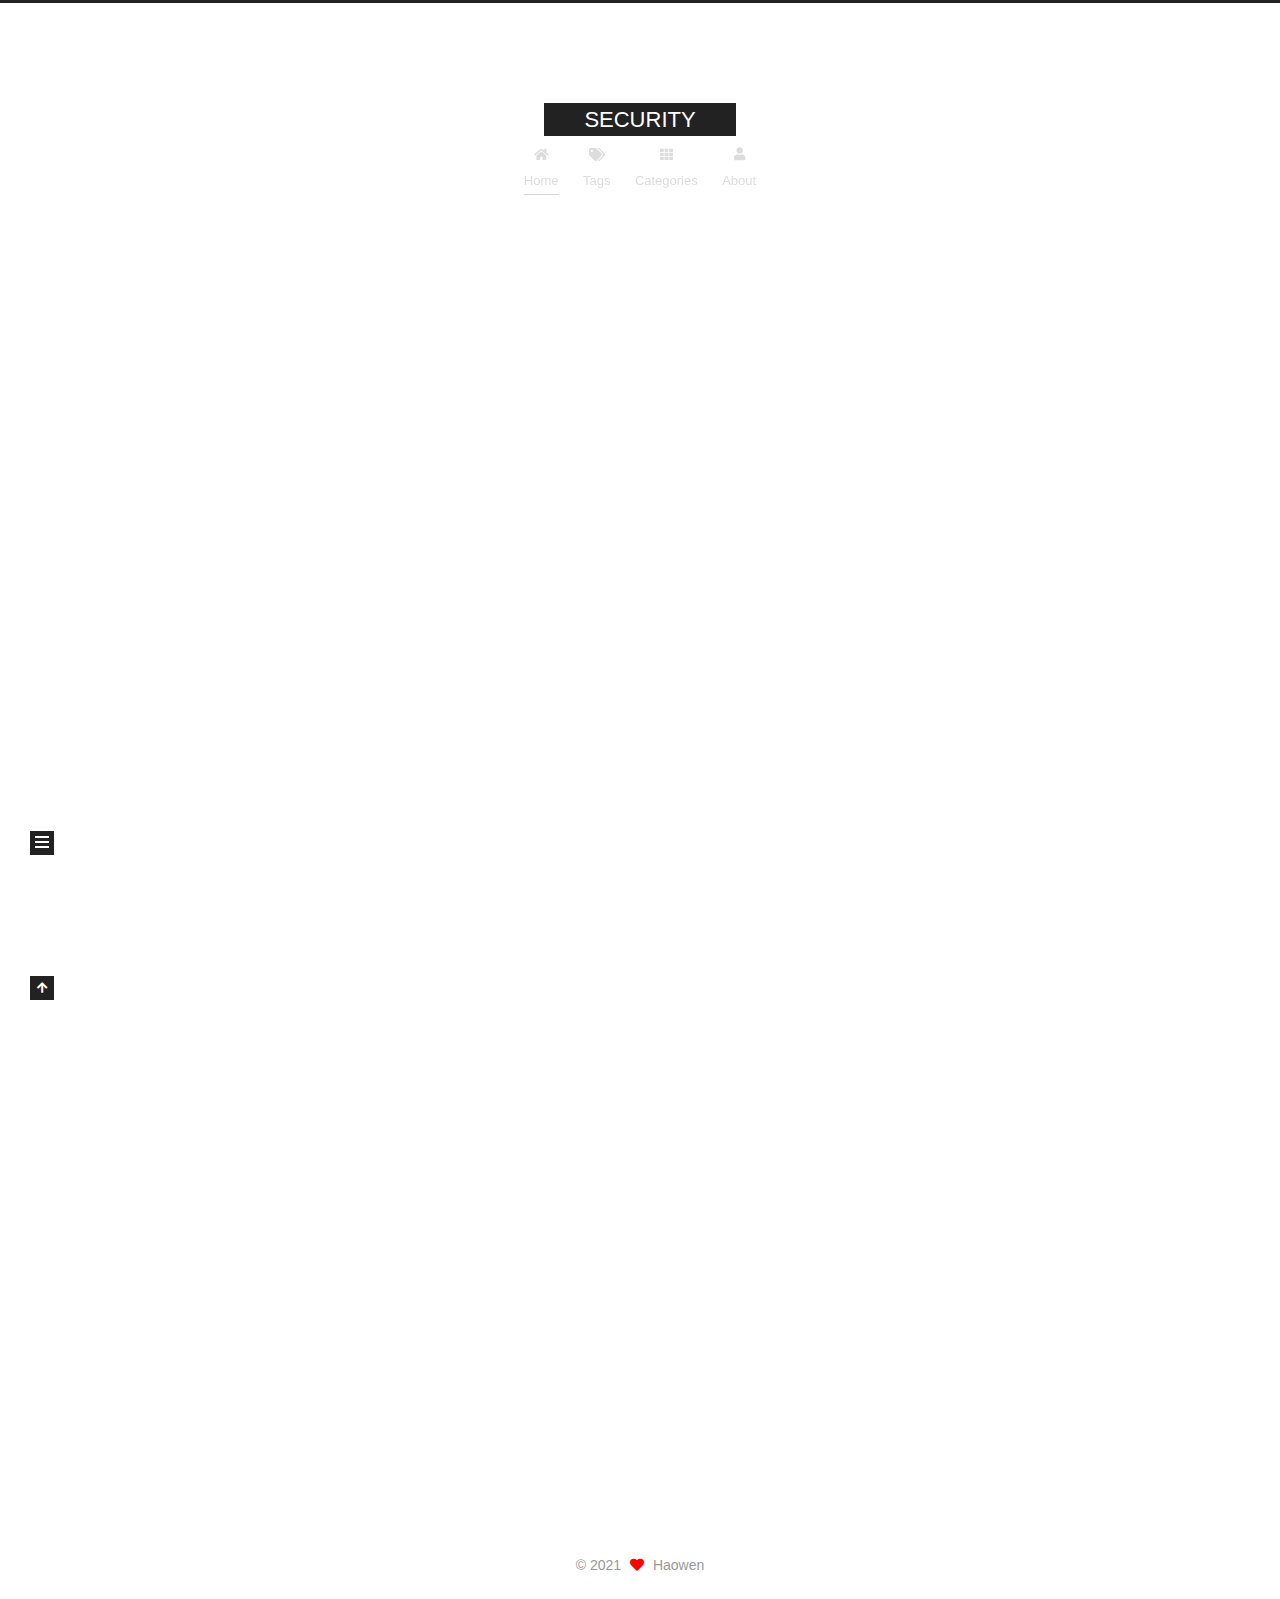
<file: index.html>
<!DOCTYPE html>
<html lang="zh-Hans">
<head>
  <meta charset="UTF-8">
<meta name="viewport" content="width=device-width, initial-scale=1, maximum-scale=2">
<meta name="theme-color" content="#222">
<meta name="generator" content="Hexo 5.4.0">
  <link rel="apple-touch-icon" sizes="180x180" href="/images/apple-touch-icon-next.png">
  <link rel="icon" type="image/png" sizes="32x32" href="/images/favicon-32x32-next.png">
  <link rel="icon" type="image/png" sizes="16x16" href="/images/favicon-16x16-next.png">
  <link rel="mask-icon" href="/images/logo.svg" color="#222">

<link rel="stylesheet" href="/css/main.css">


<link rel="stylesheet" href="/lib/font-awesome/css/all.min.css">

<script id="hexo-configurations">
    var NexT = window.NexT || {};
    var CONFIG = {"hostname":"example.com","root":"/","scheme":"Mist","version":"7.8.0","exturl":false,"sidebar":{"position":"left","display":"post","padding":18,"offset":12,"onmobile":false},"copycode":{"enable":false,"show_result":false,"style":null},"back2top":{"enable":true,"sidebar":false,"scrollpercent":false},"bookmark":{"enable":false,"color":"#222","save":"auto"},"fancybox":false,"mediumzoom":false,"lazyload":false,"pangu":false,"comments":{"style":"tabs","active":null,"storage":true,"lazyload":false,"nav":null},"algolia":{"hits":{"per_page":10},"labels":{"input_placeholder":"Search for Posts","hits_empty":"We didn't find any results for the search: ${query}","hits_stats":"${hits} results found in ${time} ms"}},"localsearch":{"enable":false,"trigger":"auto","top_n_per_article":1,"unescape":false,"preload":false},"motion":{"enable":true,"async":false,"transition":{"post_block":"fadeIn","post_header":"slideDownIn","post_body":"slideDownIn","coll_header":"slideLeftIn","sidebar":"slideUpIn"}}};
  </script>

  <meta property="og:type" content="website">
<meta property="og:title" content="SECURITY">
<meta property="og:url" content="http://example.com/index.html">
<meta property="og:site_name" content="SECURITY">
<meta property="og:locale">
<meta property="article:author" content="Haowen">
<meta name="twitter:card" content="summary">

<link rel="canonical" href="http://example.com/">


<script id="page-configurations">
  // https://hexo.io/docs/variables.html
  CONFIG.page = {
    sidebar: "",
    isHome : true,
    isPost : false,
    lang   : 'zh-Hans'
  };
</script>

  <title>SECURITY</title>
  






  <noscript>
  <style>
  .use-motion .brand,
  .use-motion .menu-item,
  .sidebar-inner,
  .use-motion .post-block,
  .use-motion .pagination,
  .use-motion .comments,
  .use-motion .post-header,
  .use-motion .post-body,
  .use-motion .collection-header { opacity: initial; }

  .use-motion .site-title,
  .use-motion .site-subtitle {
    opacity: initial;
    top: initial;
  }

  .use-motion .logo-line-before i { left: initial; }
  .use-motion .logo-line-after i { right: initial; }
  </style>
</noscript>

</head>

<body itemscope itemtype="http://schema.org/WebPage">
  <div class="container use-motion">
    <div class="headband"></div>

    <header class="header" itemscope itemtype="http://schema.org/WPHeader">
      <div class="header-inner"><div class="site-brand-container">
  <div class="site-nav-toggle">
    <div class="toggle" aria-label="Toggle navigation bar">
      <span class="toggle-line toggle-line-first"></span>
      <span class="toggle-line toggle-line-middle"></span>
      <span class="toggle-line toggle-line-last"></span>
    </div>
  </div>

  <div class="site-meta">

    <a href="/" class="brand" rel="start">
      <span class="logo-line-before"><i></i></span>
      <h1 class="site-title">SECURITY</h1>
      <span class="logo-line-after"><i></i></span>
    </a>
  </div>

  <div class="site-nav-right">
    <div class="toggle popup-trigger">
    </div>
  </div>
</div>




<nav class="site-nav">
  <ul id="menu" class="main-menu menu">
        <li class="menu-item menu-item-home">

    <a href="/" rel="section"><i class="fa fa-home fa-fw"></i>Home</a>

  </li>
        <li class="menu-item menu-item-tags">

    <a href="/tags/" rel="section"><i class="fa fa-tags fa-fw"></i>Tags</a>

  </li>
        <li class="menu-item menu-item-categories">

    <a href="/categories/" rel="section"><i class="fa fa-th fa-fw"></i>Categories</a>

  </li>
        <li class="menu-item menu-item-about">

    <a href="/about/" rel="section"><i class="fa fa-user fa-fw"></i>About</a>

  </li>
  </ul>
</nav>




</div>
    </header>

    
  <div class="back-to-top">
    <i class="fa fa-arrow-up"></i>
    <span>0%</span>
  </div>


    <main class="main">
      <div class="main-inner">
        <div class="content-wrap">
          

          <div class="content index posts-expand">
            
      
  
  
  <article itemscope itemtype="http://schema.org/Article" class="post-block" lang="zh-Hans">
    <link itemprop="mainEntityOfPage" href="http://example.com/2021/06/06/securityofLAMP/">

    <span hidden itemprop="author" itemscope itemtype="http://schema.org/Person">
      <meta itemprop="image" content="/images/avatar.gif">
      <meta itemprop="name" content="Haowen">
      <meta itemprop="description" content="">
    </span>

    <span hidden itemprop="publisher" itemscope itemtype="http://schema.org/Organization">
      <meta itemprop="name" content="SECURITY">
    </span>
      <header class="post-header">
        <h2 class="post-title" itemprop="name headline">
          
            <a href="/2021/06/06/securityofLAMP/" class="post-title-link" itemprop="url">LAMP架构相关组件安全分析</a>
        </h2>

        <div class="post-meta">

          

        </div>
      </header>

    
    
    
    <div class="post-body" itemprop="articleBody">

      
          <p>LAMP架构：</p>
<ul>
<li>操作系统Linux</li>
<li>web服务器Apache httpd</li>
<li>数据库Mysql</li>
<li>开发语言PHP</li>
</ul>
<p>LAMP架构是web安全中最基础的模块，熟悉掌握该架构有助于形成一个完整的web观念，能更好的分析web存在的安全隐患</p>
<h2 id="一、架构分析"><a href="#一、架构分析" class="headerlink" title="一、架构分析"></a>一、架构分析</h2><p>准确认识每一个web组件的定位与提供的功能，每个组件之间的通信方式<br><img src="/images/lamp.png" alt="lamp示意图"></p>
          <!--noindex-->
            <div class="post-button">
              <a class="btn" href="/2021/06/06/securityofLAMP/#more" rel="contents">
                Read more &raquo;
              </a>
            </div>
          <!--/noindex-->
        
      
    </div>

    
    
    
      <footer class="post-footer">
        <div class="post-eof"></div>
      </footer>
  </article>
  
  
  


  



          </div>
          

<script>
  window.addEventListener('tabs:register', () => {
    let { activeClass } = CONFIG.comments;
    if (CONFIG.comments.storage) {
      activeClass = localStorage.getItem('comments_active') || activeClass;
    }
    if (activeClass) {
      let activeTab = document.querySelector(`a[href="#comment-${activeClass}"]`);
      if (activeTab) {
        activeTab.click();
      }
    }
  });
  if (CONFIG.comments.storage) {
    window.addEventListener('tabs:click', event => {
      if (!event.target.matches('.tabs-comment .tab-content .tab-pane')) return;
      let commentClass = event.target.classList[1];
      localStorage.setItem('comments_active', commentClass);
    });
  }
</script>

        </div>
          
  
  <div class="toggle sidebar-toggle">
    <span class="toggle-line toggle-line-first"></span>
    <span class="toggle-line toggle-line-middle"></span>
    <span class="toggle-line toggle-line-last"></span>
  </div>

  <aside class="sidebar">
    <div class="sidebar-inner">

      <ul class="sidebar-nav motion-element">
        <li class="sidebar-nav-toc">
          Table of Contents
        </li>
        <li class="sidebar-nav-overview">
          Overview
        </li>
      </ul>

      <!--noindex-->
      <div class="post-toc-wrap sidebar-panel">
      </div>
      <!--/noindex-->

      <div class="site-overview-wrap sidebar-panel">
        <div class="site-author motion-element" itemprop="author" itemscope itemtype="http://schema.org/Person">
  <p class="site-author-name" itemprop="name">Haowen</p>
  <div class="site-description" itemprop="description"></div>
</div>
<div class="site-state-wrap motion-element">
  <nav class="site-state">
      <div class="site-state-item site-state-posts">
          <a href="/archives">
          <span class="site-state-item-count">1</span>
          <span class="site-state-item-name">posts</span>
        </a>
      </div>
      <div class="site-state-item site-state-categories">
            <a href="/categories/">
          
        <span class="site-state-item-count">1</span>
        <span class="site-state-item-name">categories</span></a>
      </div>
      <div class="site-state-item site-state-tags">
            <a href="/tags/">
          
        <span class="site-state-item-count">4</span>
        <span class="site-state-item-name">tags</span></a>
      </div>
  </nav>
</div>
  <div class="links-of-author motion-element">
      <span class="links-of-author-item">
        <a href="https://github.com/yourname" title="GitHub → https:&#x2F;&#x2F;github.com&#x2F;yourname" rel="noopener" target="_blank"><i class="fab fa-github fa-fw"></i>GitHub</a>
      </span>
      <span class="links-of-author-item">
        <a href="mailto:18288642601@163.com" title="E-Mail → mailto:18288642601@163.com" rel="noopener" target="_blank"><i class="fa fa-envelope fa-fw"></i>E-Mail</a>
      </span>
      <span class="links-of-author-item">
        <a href="https://twitter.com/yourname" title="Twitter → https:&#x2F;&#x2F;twitter.com&#x2F;yourname" rel="noopener" target="_blank"><i class="fab fa-twitter fa-fw"></i>Twitter</a>
      </span>
      <span class="links-of-author-item">
        <a href="https://instagram.com/yourname" title="Instagram → https:&#x2F;&#x2F;instagram.com&#x2F;yourname" rel="noopener" target="_blank"><i class="fab fa-instagram fa-fw"></i>Instagram</a>
      </span>
  </div>



      </div>

    </div>
  </aside>
  <div id="sidebar-dimmer"></div>


      </div>
    </main>

    <footer class="footer">
      <div class="footer-inner">
        

        

<div class="copyright">
  
  &copy; 
  <span itemprop="copyrightYear">2021</span>
  <span class="with-love">
    <i class="fa fa-heart"></i>
  </span>
  <span class="author" itemprop="copyrightHolder">Haowen</span>
</div>

        








      </div>
    </footer>
  </div>

  
  <script src="/lib/anime.min.js"></script>
  <script src="/lib/velocity/velocity.min.js"></script>
  <script src="/lib/velocity/velocity.ui.min.js"></script>

<script src="/js/utils.js"></script>

<script src="/js/motion.js"></script>


<script src="/js/schemes/muse.js"></script>


<script src="/js/next-boot.js"></script>




  















  

  

</body>
</html>
</file>
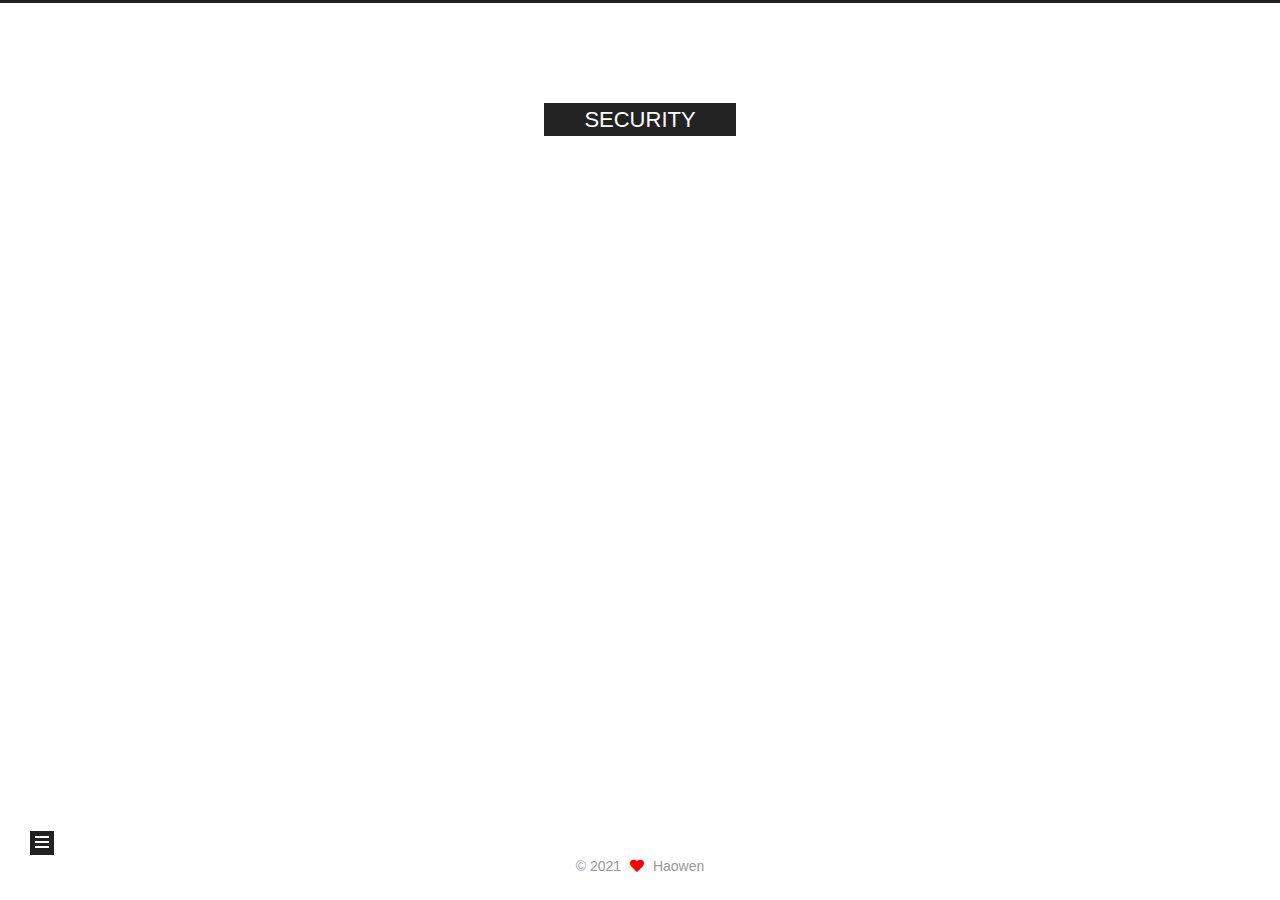
<file: about/index.html>
<!DOCTYPE html>
<html lang="zh-Hans">
<head>
  <meta charset="UTF-8">
<meta name="viewport" content="width=device-width, initial-scale=1, maximum-scale=2">
<meta name="theme-color" content="#222">
<meta name="generator" content="Hexo 5.4.0">
  <link rel="apple-touch-icon" sizes="180x180" href="/images/apple-touch-icon-next.png">
  <link rel="icon" type="image/png" sizes="32x32" href="/images/favicon-32x32-next.png">
  <link rel="icon" type="image/png" sizes="16x16" href="/images/favicon-16x16-next.png">
  <link rel="mask-icon" href="/images/logo.svg" color="#222">

<link rel="stylesheet" href="/css/main.css">


<link rel="stylesheet" href="/lib/font-awesome/css/all.min.css">

<script id="hexo-configurations">
    var NexT = window.NexT || {};
    var CONFIG = {"hostname":"example.com","root":"/","scheme":"Mist","version":"7.8.0","exturl":false,"sidebar":{"position":"left","display":"post","padding":18,"offset":12,"onmobile":false},"copycode":{"enable":false,"show_result":false,"style":null},"back2top":{"enable":true,"sidebar":false,"scrollpercent":false},"bookmark":{"enable":false,"color":"#222","save":"auto"},"fancybox":false,"mediumzoom":false,"lazyload":false,"pangu":false,"comments":{"style":"tabs","active":null,"storage":true,"lazyload":false,"nav":null},"algolia":{"hits":{"per_page":10},"labels":{"input_placeholder":"Search for Posts","hits_empty":"We didn't find any results for the search: ${query}","hits_stats":"${hits} results found in ${time} ms"}},"localsearch":{"enable":false,"trigger":"auto","top_n_per_article":1,"unescape":false,"preload":false},"motion":{"enable":true,"async":false,"transition":{"post_block":"fadeIn","post_header":"slideDownIn","post_body":"slideDownIn","coll_header":"slideLeftIn","sidebar":"slideUpIn"}}};
  </script>

  <meta name="description" content="擅长领域：  WEB安全 内网渗透 代码审计 应急响应  联系方式  邮箱：&amp;#49;&amp;#x38;&amp;#50;&amp;#56;&amp;#56;&amp;#x36;&amp;#x34;&amp;#50;&amp;#54;&amp;#48;&amp;#x31;&amp;#x40;&amp;#x31;&amp;#54;&amp;#x33;&amp;#46;&amp;#99;&amp;#x6f;&amp;#109;">
<meta property="og:type" content="website">
<meta property="og:title" content="SECURITY">
<meta property="og:url" content="http://example.com/about/index.html">
<meta property="og:site_name" content="SECURITY">
<meta property="og:description" content="擅长领域：  WEB安全 内网渗透 代码审计 应急响应  联系方式  邮箱：&amp;#49;&amp;#x38;&amp;#50;&amp;#56;&amp;#56;&amp;#x36;&amp;#x34;&amp;#50;&amp;#54;&amp;#48;&amp;#x31;&amp;#x40;&amp;#x31;&amp;#54;&amp;#x33;&amp;#46;&amp;#99;&amp;#x6f;&amp;#109;">
<meta property="og:locale">
<meta property="article:published_time" content="2021-05-27T12:28:17.000Z">
<meta property="article:modified_time" content="2021-06-06T13:35:01.977Z">
<meta property="article:author" content="Haowen">
<meta name="twitter:card" content="summary">

<link rel="canonical" href="http://example.com/about/">


<script id="page-configurations">
  // https://hexo.io/docs/variables.html
  CONFIG.page = {
    sidebar: "",
    isHome : false,
    isPost : false,
    lang   : 'zh-Hans'
  };
</script>

  <title> | SECURITY
</title>
  






  <noscript>
  <style>
  .use-motion .brand,
  .use-motion .menu-item,
  .sidebar-inner,
  .use-motion .post-block,
  .use-motion .pagination,
  .use-motion .comments,
  .use-motion .post-header,
  .use-motion .post-body,
  .use-motion .collection-header { opacity: initial; }

  .use-motion .site-title,
  .use-motion .site-subtitle {
    opacity: initial;
    top: initial;
  }

  .use-motion .logo-line-before i { left: initial; }
  .use-motion .logo-line-after i { right: initial; }
  </style>
</noscript>

</head>

<body itemscope itemtype="http://schema.org/WebPage">
  <div class="container use-motion">
    <div class="headband"></div>

    <header class="header" itemscope itemtype="http://schema.org/WPHeader">
      <div class="header-inner"><div class="site-brand-container">
  <div class="site-nav-toggle">
    <div class="toggle" aria-label="Toggle navigation bar">
      <span class="toggle-line toggle-line-first"></span>
      <span class="toggle-line toggle-line-middle"></span>
      <span class="toggle-line toggle-line-last"></span>
    </div>
  </div>

  <div class="site-meta">

    <a href="/" class="brand" rel="start">
      <span class="logo-line-before"><i></i></span>
      <h1 class="site-title">SECURITY</h1>
      <span class="logo-line-after"><i></i></span>
    </a>
  </div>

  <div class="site-nav-right">
    <div class="toggle popup-trigger">
    </div>
  </div>
</div>




<nav class="site-nav">
  <ul id="menu" class="main-menu menu">
        <li class="menu-item menu-item-home">

    <a href="/" rel="section"><i class="fa fa-home fa-fw"></i>Home</a>

  </li>
        <li class="menu-item menu-item-tags">

    <a href="/tags/" rel="section"><i class="fa fa-tags fa-fw"></i>Tags</a>

  </li>
        <li class="menu-item menu-item-categories">

    <a href="/categories/" rel="section"><i class="fa fa-th fa-fw"></i>Categories</a>

  </li>
        <li class="menu-item menu-item-about">

    <a href="/about/" rel="section"><i class="fa fa-user fa-fw"></i>About</a>

  </li>
  </ul>
</nav>




</div>
    </header>

    
  <div class="back-to-top">
    <i class="fa fa-arrow-up"></i>
    <span>0%</span>
  </div>


    <main class="main">
      <div class="main-inner">
        <div class="content-wrap">
          
  
  

          <div class="content page posts-expand">
            

    
    
    
    <div class="post-block" lang="zh-Hans">
      <header class="post-header">

<h1 class="post-title" itemprop="name headline">
</h1>

<div class="post-meta">
  

</div>

</header>

      
      
      
      <div class="post-body">
          <p><strong>擅长领域：</strong></p>
<ul>
<li>WEB安全</li>
<li>内网渗透</li>
<li>代码审计</li>
<li>应急响应</li>
</ul>
<p><strong>联系方式</strong></p>
<ul>
<li>邮箱：<a href="mailto:&#49;&#x38;&#50;&#56;&#56;&#x36;&#x34;&#50;&#54;&#48;&#x31;&#x40;&#x31;&#54;&#x33;&#46;&#99;&#x6f;&#109;">&#49;&#x38;&#50;&#56;&#56;&#x36;&#x34;&#50;&#54;&#48;&#x31;&#x40;&#x31;&#54;&#x33;&#46;&#99;&#x6f;&#109;</a></li>
</ul>

      </div>
      
      
      
    </div>
    

    
    
    


          </div>
          

<script>
  window.addEventListener('tabs:register', () => {
    let { activeClass } = CONFIG.comments;
    if (CONFIG.comments.storage) {
      activeClass = localStorage.getItem('comments_active') || activeClass;
    }
    if (activeClass) {
      let activeTab = document.querySelector(`a[href="#comment-${activeClass}"]`);
      if (activeTab) {
        activeTab.click();
      }
    }
  });
  if (CONFIG.comments.storage) {
    window.addEventListener('tabs:click', event => {
      if (!event.target.matches('.tabs-comment .tab-content .tab-pane')) return;
      let commentClass = event.target.classList[1];
      localStorage.setItem('comments_active', commentClass);
    });
  }
</script>

        </div>
          
  
  <div class="toggle sidebar-toggle">
    <span class="toggle-line toggle-line-first"></span>
    <span class="toggle-line toggle-line-middle"></span>
    <span class="toggle-line toggle-line-last"></span>
  </div>

  <aside class="sidebar">
    <div class="sidebar-inner">

      <ul class="sidebar-nav motion-element">
        <li class="sidebar-nav-toc">
          Table of Contents
        </li>
        <li class="sidebar-nav-overview">
          Overview
        </li>
      </ul>

      <!--noindex-->
      <div class="post-toc-wrap sidebar-panel">
      </div>
      <!--/noindex-->

      <div class="site-overview-wrap sidebar-panel">
        <div class="site-author motion-element" itemprop="author" itemscope itemtype="http://schema.org/Person">
  <p class="site-author-name" itemprop="name">Haowen</p>
  <div class="site-description" itemprop="description"></div>
</div>
<div class="site-state-wrap motion-element">
  <nav class="site-state">
      <div class="site-state-item site-state-posts">
          <a href="/archives">
          <span class="site-state-item-count">1</span>
          <span class="site-state-item-name">posts</span>
        </a>
      </div>
      <div class="site-state-item site-state-categories">
            <a href="/categories/">
          
        <span class="site-state-item-count">1</span>
        <span class="site-state-item-name">categories</span></a>
      </div>
      <div class="site-state-item site-state-tags">
            <a href="/tags/">
          
        <span class="site-state-item-count">4</span>
        <span class="site-state-item-name">tags</span></a>
      </div>
  </nav>
</div>
  <div class="links-of-author motion-element">
      <span class="links-of-author-item">
        <a href="https://github.com/yourname" title="GitHub → https:&#x2F;&#x2F;github.com&#x2F;yourname" rel="noopener" target="_blank"><i class="fab fa-github fa-fw"></i>GitHub</a>
      </span>
      <span class="links-of-author-item">
        <a href="mailto:18288642601@163.com" title="E-Mail → mailto:18288642601@163.com" rel="noopener" target="_blank"><i class="fa fa-envelope fa-fw"></i>E-Mail</a>
      </span>
      <span class="links-of-author-item">
        <a href="https://twitter.com/yourname" title="Twitter → https:&#x2F;&#x2F;twitter.com&#x2F;yourname" rel="noopener" target="_blank"><i class="fab fa-twitter fa-fw"></i>Twitter</a>
      </span>
      <span class="links-of-author-item">
        <a href="https://instagram.com/yourname" title="Instagram → https:&#x2F;&#x2F;instagram.com&#x2F;yourname" rel="noopener" target="_blank"><i class="fab fa-instagram fa-fw"></i>Instagram</a>
      </span>
  </div>



      </div>

    </div>
  </aside>
  <div id="sidebar-dimmer"></div>


      </div>
    </main>

    <footer class="footer">
      <div class="footer-inner">
        

        

<div class="copyright">
  
  &copy; 
  <span itemprop="copyrightYear">2021</span>
  <span class="with-love">
    <i class="fa fa-heart"></i>
  </span>
  <span class="author" itemprop="copyrightHolder">Haowen</span>
</div>

        








      </div>
    </footer>
  </div>

  
  <script src="/lib/anime.min.js"></script>
  <script src="/lib/velocity/velocity.min.js"></script>
  <script src="/lib/velocity/velocity.ui.min.js"></script>

<script src="/js/utils.js"></script>

<script src="/js/motion.js"></script>


<script src="/js/schemes/muse.js"></script>


<script src="/js/next-boot.js"></script>




  















  

  

</body>
</html>
</file>
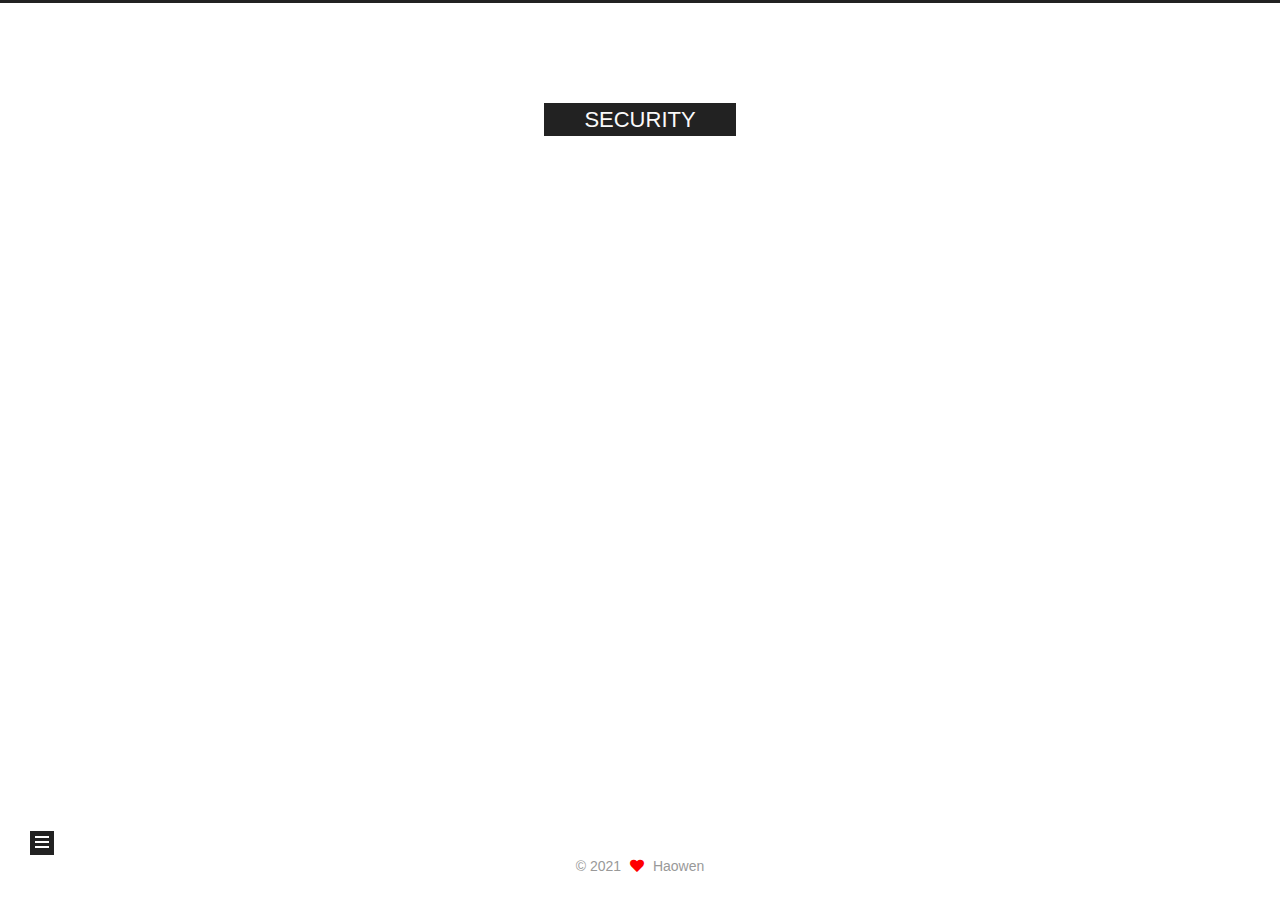
<file: archives/index.html>
<!DOCTYPE html>
<html lang="zh-Hans">
<head>
  <meta charset="UTF-8">
<meta name="viewport" content="width=device-width, initial-scale=1, maximum-scale=2">
<meta name="theme-color" content="#222">
<meta name="generator" content="Hexo 5.4.0">
  <link rel="apple-touch-icon" sizes="180x180" href="/images/apple-touch-icon-next.png">
  <link rel="icon" type="image/png" sizes="32x32" href="/images/favicon-32x32-next.png">
  <link rel="icon" type="image/png" sizes="16x16" href="/images/favicon-16x16-next.png">
  <link rel="mask-icon" href="/images/logo.svg" color="#222">

<link rel="stylesheet" href="/css/main.css">


<link rel="stylesheet" href="/lib/font-awesome/css/all.min.css">

<script id="hexo-configurations">
    var NexT = window.NexT || {};
    var CONFIG = {"hostname":"example.com","root":"/","scheme":"Mist","version":"7.8.0","exturl":false,"sidebar":{"position":"left","display":"post","padding":18,"offset":12,"onmobile":false},"copycode":{"enable":false,"show_result":false,"style":null},"back2top":{"enable":true,"sidebar":false,"scrollpercent":false},"bookmark":{"enable":false,"color":"#222","save":"auto"},"fancybox":false,"mediumzoom":false,"lazyload":false,"pangu":false,"comments":{"style":"tabs","active":null,"storage":true,"lazyload":false,"nav":null},"algolia":{"hits":{"per_page":10},"labels":{"input_placeholder":"Search for Posts","hits_empty":"We didn't find any results for the search: ${query}","hits_stats":"${hits} results found in ${time} ms"}},"localsearch":{"enable":false,"trigger":"auto","top_n_per_article":1,"unescape":false,"preload":false},"motion":{"enable":true,"async":false,"transition":{"post_block":"fadeIn","post_header":"slideDownIn","post_body":"slideDownIn","coll_header":"slideLeftIn","sidebar":"slideUpIn"}}};
  </script>

  <meta property="og:type" content="website">
<meta property="og:title" content="SECURITY">
<meta property="og:url" content="http://example.com/archives/index.html">
<meta property="og:site_name" content="SECURITY">
<meta property="og:locale">
<meta property="article:author" content="Haowen">
<meta name="twitter:card" content="summary">

<link rel="canonical" href="http://example.com/archives/">


<script id="page-configurations">
  // https://hexo.io/docs/variables.html
  CONFIG.page = {
    sidebar: "",
    isHome : false,
    isPost : false,
    lang   : 'zh-Hans'
  };
</script>

  <title>Archive | SECURITY</title>
  






  <noscript>
  <style>
  .use-motion .brand,
  .use-motion .menu-item,
  .sidebar-inner,
  .use-motion .post-block,
  .use-motion .pagination,
  .use-motion .comments,
  .use-motion .post-header,
  .use-motion .post-body,
  .use-motion .collection-header { opacity: initial; }

  .use-motion .site-title,
  .use-motion .site-subtitle {
    opacity: initial;
    top: initial;
  }

  .use-motion .logo-line-before i { left: initial; }
  .use-motion .logo-line-after i { right: initial; }
  </style>
</noscript>

</head>

<body itemscope itemtype="http://schema.org/WebPage">
  <div class="container use-motion">
    <div class="headband"></div>

    <header class="header" itemscope itemtype="http://schema.org/WPHeader">
      <div class="header-inner"><div class="site-brand-container">
  <div class="site-nav-toggle">
    <div class="toggle" aria-label="Toggle navigation bar">
      <span class="toggle-line toggle-line-first"></span>
      <span class="toggle-line toggle-line-middle"></span>
      <span class="toggle-line toggle-line-last"></span>
    </div>
  </div>

  <div class="site-meta">

    <a href="/" class="brand" rel="start">
      <span class="logo-line-before"><i></i></span>
      <h1 class="site-title">SECURITY</h1>
      <span class="logo-line-after"><i></i></span>
    </a>
  </div>

  <div class="site-nav-right">
    <div class="toggle popup-trigger">
    </div>
  </div>
</div>




<nav class="site-nav">
  <ul id="menu" class="main-menu menu">
        <li class="menu-item menu-item-home">

    <a href="/" rel="section"><i class="fa fa-home fa-fw"></i>Home</a>

  </li>
        <li class="menu-item menu-item-tags">

    <a href="/tags/" rel="section"><i class="fa fa-tags fa-fw"></i>Tags</a>

  </li>
        <li class="menu-item menu-item-categories">

    <a href="/categories/" rel="section"><i class="fa fa-th fa-fw"></i>Categories</a>

  </li>
        <li class="menu-item menu-item-about">

    <a href="/about/" rel="section"><i class="fa fa-user fa-fw"></i>About</a>

  </li>
  </ul>
</nav>




</div>
    </header>

    
  <div class="back-to-top">
    <i class="fa fa-arrow-up"></i>
    <span>0%</span>
  </div>


    <main class="main">
      <div class="main-inner">
        <div class="content-wrap">
          

          <div class="content archive">
            

  
  
  
  <div class="post-block">
    <div class="posts-collapse">
      <div class="collection-title">
        <span class="collection-header">Um..! 1 post. Keep on posting.</span>
      </div>

      
    <div class="collection-year">
      <span class="collection-header">2021</span>
    </div>

  <article itemscope itemtype="http://schema.org/Article">
    <header class="post-header">

      <div class="post-meta">
        <time itemprop="dateCreated"
              datetime="2021-06-06T13:51:33+00:00"
              content="2021-06-06">
          06-06
        </time>
      </div>

      <div class="post-title">
          <a class="post-title-link" href="/2021/06/06/securityofLAMP/" itemprop="url">
            <span itemprop="name">LAMP架构相关组件安全分析</span>
          </a>
      </div>

    </header>
  </article>


    </div>
  </div>
  
  
  

  



          </div>
          

<script>
  window.addEventListener('tabs:register', () => {
    let { activeClass } = CONFIG.comments;
    if (CONFIG.comments.storage) {
      activeClass = localStorage.getItem('comments_active') || activeClass;
    }
    if (activeClass) {
      let activeTab = document.querySelector(`a[href="#comment-${activeClass}"]`);
      if (activeTab) {
        activeTab.click();
      }
    }
  });
  if (CONFIG.comments.storage) {
    window.addEventListener('tabs:click', event => {
      if (!event.target.matches('.tabs-comment .tab-content .tab-pane')) return;
      let commentClass = event.target.classList[1];
      localStorage.setItem('comments_active', commentClass);
    });
  }
</script>

        </div>
          
  
  <div class="toggle sidebar-toggle">
    <span class="toggle-line toggle-line-first"></span>
    <span class="toggle-line toggle-line-middle"></span>
    <span class="toggle-line toggle-line-last"></span>
  </div>

  <aside class="sidebar">
    <div class="sidebar-inner">

      <ul class="sidebar-nav motion-element">
        <li class="sidebar-nav-toc">
          Table of Contents
        </li>
        <li class="sidebar-nav-overview">
          Overview
        </li>
      </ul>

      <!--noindex-->
      <div class="post-toc-wrap sidebar-panel">
      </div>
      <!--/noindex-->

      <div class="site-overview-wrap sidebar-panel">
        <div class="site-author motion-element" itemprop="author" itemscope itemtype="http://schema.org/Person">
  <p class="site-author-name" itemprop="name">Haowen</p>
  <div class="site-description" itemprop="description"></div>
</div>
<div class="site-state-wrap motion-element">
  <nav class="site-state">
      <div class="site-state-item site-state-posts">
          <a href="/archives">
          <span class="site-state-item-count">1</span>
          <span class="site-state-item-name">posts</span>
        </a>
      </div>
      <div class="site-state-item site-state-categories">
            <a href="/categories/">
          
        <span class="site-state-item-count">1</span>
        <span class="site-state-item-name">categories</span></a>
      </div>
      <div class="site-state-item site-state-tags">
            <a href="/tags/">
          
        <span class="site-state-item-count">4</span>
        <span class="site-state-item-name">tags</span></a>
      </div>
  </nav>
</div>
  <div class="links-of-author motion-element">
      <span class="links-of-author-item">
        <a href="https://github.com/yourname" title="GitHub → https:&#x2F;&#x2F;github.com&#x2F;yourname" rel="noopener" target="_blank"><i class="fab fa-github fa-fw"></i>GitHub</a>
      </span>
      <span class="links-of-author-item">
        <a href="mailto:18288642601@163.com" title="E-Mail → mailto:18288642601@163.com" rel="noopener" target="_blank"><i class="fa fa-envelope fa-fw"></i>E-Mail</a>
      </span>
      <span class="links-of-author-item">
        <a href="https://twitter.com/yourname" title="Twitter → https:&#x2F;&#x2F;twitter.com&#x2F;yourname" rel="noopener" target="_blank"><i class="fab fa-twitter fa-fw"></i>Twitter</a>
      </span>
      <span class="links-of-author-item">
        <a href="https://instagram.com/yourname" title="Instagram → https:&#x2F;&#x2F;instagram.com&#x2F;yourname" rel="noopener" target="_blank"><i class="fab fa-instagram fa-fw"></i>Instagram</a>
      </span>
  </div>



      </div>

    </div>
  </aside>
  <div id="sidebar-dimmer"></div>


      </div>
    </main>

    <footer class="footer">
      <div class="footer-inner">
        

        

<div class="copyright">
  
  &copy; 
  <span itemprop="copyrightYear">2021</span>
  <span class="with-love">
    <i class="fa fa-heart"></i>
  </span>
  <span class="author" itemprop="copyrightHolder">Haowen</span>
</div>

        








      </div>
    </footer>
  </div>

  
  <script src="/lib/anime.min.js"></script>
  <script src="/lib/velocity/velocity.min.js"></script>
  <script src="/lib/velocity/velocity.ui.min.js"></script>

<script src="/js/utils.js"></script>

<script src="/js/motion.js"></script>


<script src="/js/schemes/muse.js"></script>


<script src="/js/next-boot.js"></script>




  















  

  

</body>
</html>
</file>
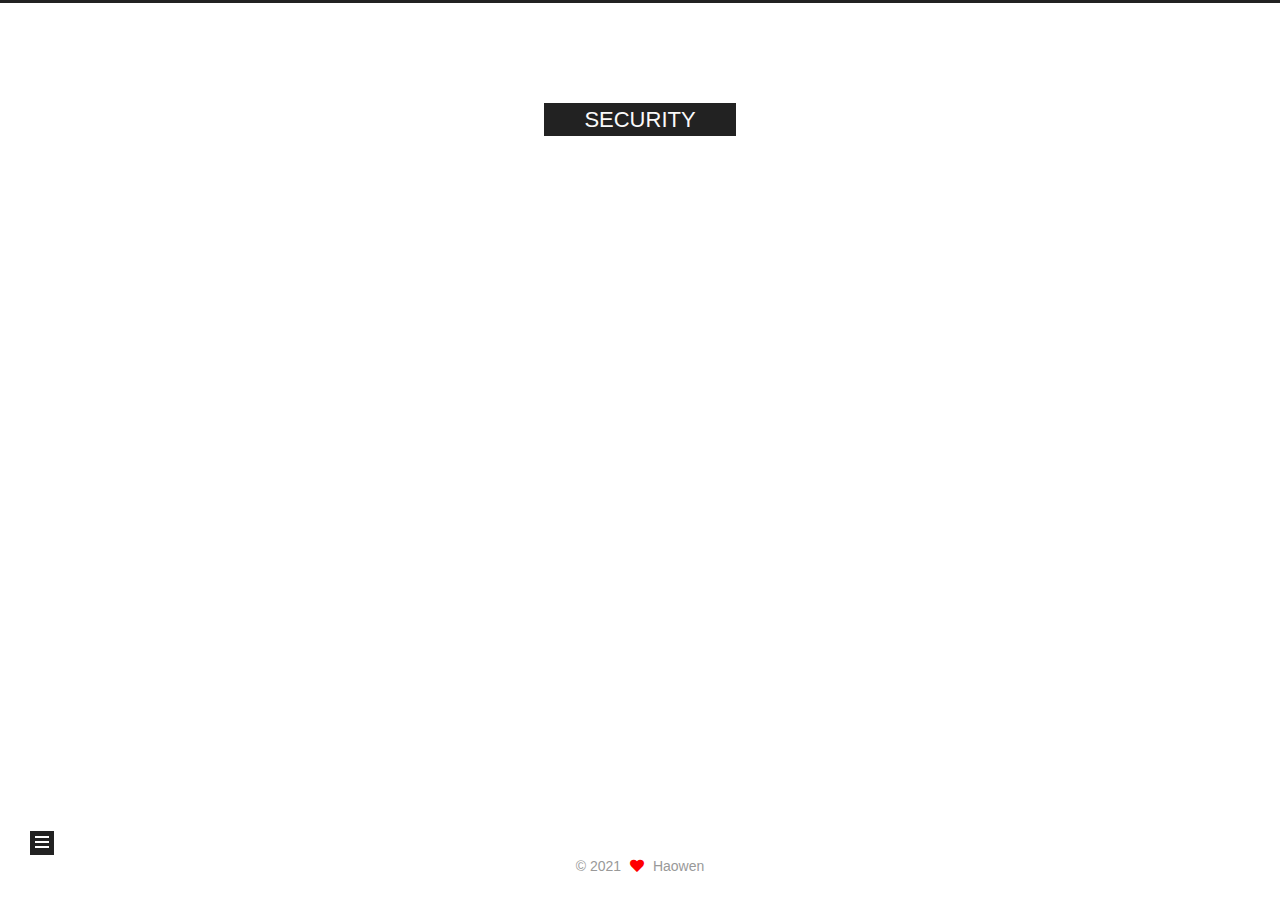
<file: categories/index.html>
<!DOCTYPE html>
<html lang="zh-Hans">
<head>
  <meta charset="UTF-8">
<meta name="viewport" content="width=device-width, initial-scale=1, maximum-scale=2">
<meta name="theme-color" content="#222">
<meta name="generator" content="Hexo 5.4.0">
  <link rel="apple-touch-icon" sizes="180x180" href="/images/apple-touch-icon-next.png">
  <link rel="icon" type="image/png" sizes="32x32" href="/images/favicon-32x32-next.png">
  <link rel="icon" type="image/png" sizes="16x16" href="/images/favicon-16x16-next.png">
  <link rel="mask-icon" href="/images/logo.svg" color="#222">

<link rel="stylesheet" href="/css/main.css">


<link rel="stylesheet" href="/lib/font-awesome/css/all.min.css">

<script id="hexo-configurations">
    var NexT = window.NexT || {};
    var CONFIG = {"hostname":"example.com","root":"/","scheme":"Mist","version":"7.8.0","exturl":false,"sidebar":{"position":"left","display":"post","padding":18,"offset":12,"onmobile":false},"copycode":{"enable":false,"show_result":false,"style":null},"back2top":{"enable":true,"sidebar":false,"scrollpercent":false},"bookmark":{"enable":false,"color":"#222","save":"auto"},"fancybox":false,"mediumzoom":false,"lazyload":false,"pangu":false,"comments":{"style":"tabs","active":null,"storage":true,"lazyload":false,"nav":null},"algolia":{"hits":{"per_page":10},"labels":{"input_placeholder":"Search for Posts","hits_empty":"We didn't find any results for the search: ${query}","hits_stats":"${hits} results found in ${time} ms"}},"localsearch":{"enable":false,"trigger":"auto","top_n_per_article":1,"unescape":false,"preload":false},"motion":{"enable":true,"async":false,"transition":{"post_block":"fadeIn","post_header":"slideDownIn","post_body":"slideDownIn","coll_header":"slideLeftIn","sidebar":"slideUpIn"}}};
  </script>

  <meta property="og:type" content="website">
<meta property="og:title" content="categories">
<meta property="og:url" content="http://example.com/categories/index.html">
<meta property="og:site_name" content="SECURITY">
<meta property="og:locale">
<meta property="article:published_time" content="2021-05-28T08:06:13.000Z">
<meta property="article:modified_time" content="2021-05-28T08:10:49.519Z">
<meta property="article:author" content="Haowen">
<meta name="twitter:card" content="summary">

<link rel="canonical" href="http://example.com/categories/">


<script id="page-configurations">
  // https://hexo.io/docs/variables.html
  CONFIG.page = {
    sidebar: "",
    isHome : false,
    isPost : false,
    lang   : 'zh-Hans'
  };
</script>

  <title>categories | SECURITY
</title>
  






  <noscript>
  <style>
  .use-motion .brand,
  .use-motion .menu-item,
  .sidebar-inner,
  .use-motion .post-block,
  .use-motion .pagination,
  .use-motion .comments,
  .use-motion .post-header,
  .use-motion .post-body,
  .use-motion .collection-header { opacity: initial; }

  .use-motion .site-title,
  .use-motion .site-subtitle {
    opacity: initial;
    top: initial;
  }

  .use-motion .logo-line-before i { left: initial; }
  .use-motion .logo-line-after i { right: initial; }
  </style>
</noscript>

</head>

<body itemscope itemtype="http://schema.org/WebPage">
  <div class="container use-motion">
    <div class="headband"></div>

    <header class="header" itemscope itemtype="http://schema.org/WPHeader">
      <div class="header-inner"><div class="site-brand-container">
  <div class="site-nav-toggle">
    <div class="toggle" aria-label="Toggle navigation bar">
      <span class="toggle-line toggle-line-first"></span>
      <span class="toggle-line toggle-line-middle"></span>
      <span class="toggle-line toggle-line-last"></span>
    </div>
  </div>

  <div class="site-meta">

    <a href="/" class="brand" rel="start">
      <span class="logo-line-before"><i></i></span>
      <h1 class="site-title">SECURITY</h1>
      <span class="logo-line-after"><i></i></span>
    </a>
  </div>

  <div class="site-nav-right">
    <div class="toggle popup-trigger">
    </div>
  </div>
</div>




<nav class="site-nav">
  <ul id="menu" class="main-menu menu">
        <li class="menu-item menu-item-home">

    <a href="/" rel="section"><i class="fa fa-home fa-fw"></i>Home</a>

  </li>
        <li class="menu-item menu-item-tags">

    <a href="/tags/" rel="section"><i class="fa fa-tags fa-fw"></i>Tags</a>

  </li>
        <li class="menu-item menu-item-categories">

    <a href="/categories/" rel="section"><i class="fa fa-th fa-fw"></i>Categories</a>

  </li>
        <li class="menu-item menu-item-about">

    <a href="/about/" rel="section"><i class="fa fa-user fa-fw"></i>About</a>

  </li>
  </ul>
</nav>




</div>
    </header>

    
  <div class="back-to-top">
    <i class="fa fa-arrow-up"></i>
    <span>0%</span>
  </div>


    <main class="main">
      <div class="main-inner">
        <div class="content-wrap">
          
  
  

          <div class="content page posts-expand">
            

    
    
    
    <div class="post-block" lang="zh-Hans">
      <header class="post-header">

<h1 class="post-title" itemprop="name headline">categories
</h1>

<div class="post-meta">
  

</div>

</header>

      
      
      
      <div class="post-body">
          <div class="category-all-page">
            <div class="category-all-title">
              1 category in total
            </div>
            <div class="category-all">
              <ul class="category-list"><li class="category-list-item"><a class="category-list-link" href="/categories/web%E6%9E%B6%E6%9E%84/">web架构</a><span class="category-list-count">1</span></li></ul>
            </div>
          </div>
        
      </div>
      
      
      
    </div>
    

    
    
    


          </div>
          

<script>
  window.addEventListener('tabs:register', () => {
    let { activeClass } = CONFIG.comments;
    if (CONFIG.comments.storage) {
      activeClass = localStorage.getItem('comments_active') || activeClass;
    }
    if (activeClass) {
      let activeTab = document.querySelector(`a[href="#comment-${activeClass}"]`);
      if (activeTab) {
        activeTab.click();
      }
    }
  });
  if (CONFIG.comments.storage) {
    window.addEventListener('tabs:click', event => {
      if (!event.target.matches('.tabs-comment .tab-content .tab-pane')) return;
      let commentClass = event.target.classList[1];
      localStorage.setItem('comments_active', commentClass);
    });
  }
</script>

        </div>
          
  
  <div class="toggle sidebar-toggle">
    <span class="toggle-line toggle-line-first"></span>
    <span class="toggle-line toggle-line-middle"></span>
    <span class="toggle-line toggle-line-last"></span>
  </div>

  <aside class="sidebar">
    <div class="sidebar-inner">

      <ul class="sidebar-nav motion-element">
        <li class="sidebar-nav-toc">
          Table of Contents
        </li>
        <li class="sidebar-nav-overview">
          Overview
        </li>
      </ul>

      <!--noindex-->
      <div class="post-toc-wrap sidebar-panel">
      </div>
      <!--/noindex-->

      <div class="site-overview-wrap sidebar-panel">
        <div class="site-author motion-element" itemprop="author" itemscope itemtype="http://schema.org/Person">
  <p class="site-author-name" itemprop="name">Haowen</p>
  <div class="site-description" itemprop="description"></div>
</div>
<div class="site-state-wrap motion-element">
  <nav class="site-state">
      <div class="site-state-item site-state-posts">
          <a href="/archives">
          <span class="site-state-item-count">1</span>
          <span class="site-state-item-name">posts</span>
        </a>
      </div>
      <div class="site-state-item site-state-categories">
            <a href="/categories/">
          
        <span class="site-state-item-count">1</span>
        <span class="site-state-item-name">categories</span></a>
      </div>
      <div class="site-state-item site-state-tags">
            <a href="/tags/">
          
        <span class="site-state-item-count">4</span>
        <span class="site-state-item-name">tags</span></a>
      </div>
  </nav>
</div>
  <div class="links-of-author motion-element">
      <span class="links-of-author-item">
        <a href="https://github.com/yourname" title="GitHub → https:&#x2F;&#x2F;github.com&#x2F;yourname" rel="noopener" target="_blank"><i class="fab fa-github fa-fw"></i>GitHub</a>
      </span>
      <span class="links-of-author-item">
        <a href="mailto:18288642601@163.com" title="E-Mail → mailto:18288642601@163.com" rel="noopener" target="_blank"><i class="fa fa-envelope fa-fw"></i>E-Mail</a>
      </span>
      <span class="links-of-author-item">
        <a href="https://twitter.com/yourname" title="Twitter → https:&#x2F;&#x2F;twitter.com&#x2F;yourname" rel="noopener" target="_blank"><i class="fab fa-twitter fa-fw"></i>Twitter</a>
      </span>
      <span class="links-of-author-item">
        <a href="https://instagram.com/yourname" title="Instagram → https:&#x2F;&#x2F;instagram.com&#x2F;yourname" rel="noopener" target="_blank"><i class="fab fa-instagram fa-fw"></i>Instagram</a>
      </span>
  </div>



      </div>

    </div>
  </aside>
  <div id="sidebar-dimmer"></div>


      </div>
    </main>

    <footer class="footer">
      <div class="footer-inner">
        

        

<div class="copyright">
  
  &copy; 
  <span itemprop="copyrightYear">2021</span>
  <span class="with-love">
    <i class="fa fa-heart"></i>
  </span>
  <span class="author" itemprop="copyrightHolder">Haowen</span>
</div>

        








      </div>
    </footer>
  </div>

  
  <script src="/lib/anime.min.js"></script>
  <script src="/lib/velocity/velocity.min.js"></script>
  <script src="/lib/velocity/velocity.ui.min.js"></script>

<script src="/js/utils.js"></script>

<script src="/js/motion.js"></script>


<script src="/js/schemes/muse.js"></script>


<script src="/js/next-boot.js"></script>




  















  

  

</body>
</html>
</file>
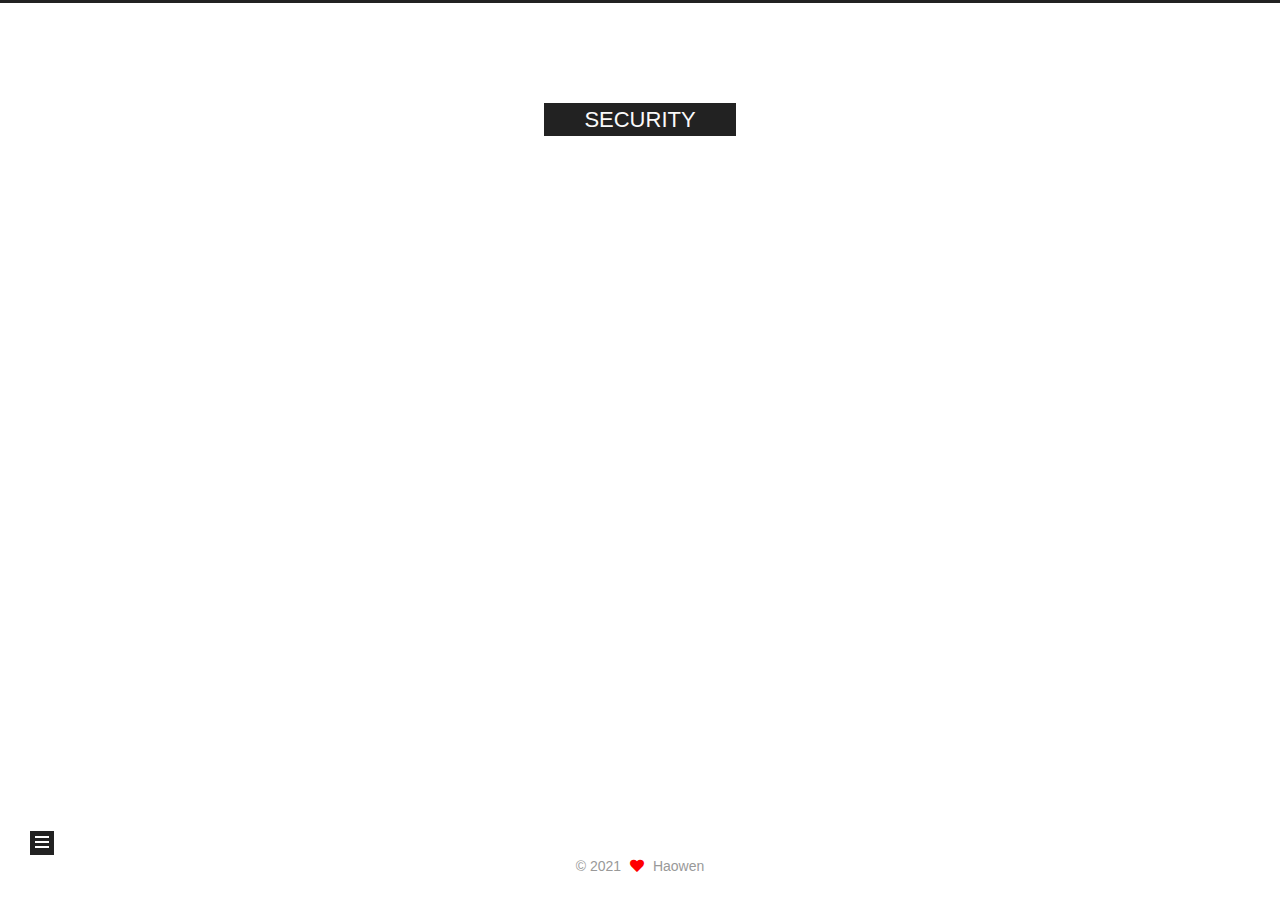
<file: tags/index.html>
<!DOCTYPE html>
<html lang="zh-Hans">
<head>
  <meta charset="UTF-8">
<meta name="viewport" content="width=device-width, initial-scale=1, maximum-scale=2">
<meta name="theme-color" content="#222">
<meta name="generator" content="Hexo 5.4.0">
  <link rel="apple-touch-icon" sizes="180x180" href="/images/apple-touch-icon-next.png">
  <link rel="icon" type="image/png" sizes="32x32" href="/images/favicon-32x32-next.png">
  <link rel="icon" type="image/png" sizes="16x16" href="/images/favicon-16x16-next.png">
  <link rel="mask-icon" href="/images/logo.svg" color="#222">

<link rel="stylesheet" href="/css/main.css">


<link rel="stylesheet" href="/lib/font-awesome/css/all.min.css">

<script id="hexo-configurations">
    var NexT = window.NexT || {};
    var CONFIG = {"hostname":"example.com","root":"/","scheme":"Mist","version":"7.8.0","exturl":false,"sidebar":{"position":"left","display":"post","padding":18,"offset":12,"onmobile":false},"copycode":{"enable":false,"show_result":false,"style":null},"back2top":{"enable":true,"sidebar":false,"scrollpercent":false},"bookmark":{"enable":false,"color":"#222","save":"auto"},"fancybox":false,"mediumzoom":false,"lazyload":false,"pangu":false,"comments":{"style":"tabs","active":null,"storage":true,"lazyload":false,"nav":null},"algolia":{"hits":{"per_page":10},"labels":{"input_placeholder":"Search for Posts","hits_empty":"We didn't find any results for the search: ${query}","hits_stats":"${hits} results found in ${time} ms"}},"localsearch":{"enable":false,"trigger":"auto","top_n_per_article":1,"unescape":false,"preload":false},"motion":{"enable":true,"async":false,"transition":{"post_block":"fadeIn","post_header":"slideDownIn","post_body":"slideDownIn","coll_header":"slideLeftIn","sidebar":"slideUpIn"}}};
  </script>

  <meta property="og:type" content="website">
<meta property="og:title" content="tags">
<meta property="og:url" content="http://example.com/tags/index.html">
<meta property="og:site_name" content="SECURITY">
<meta property="og:locale">
<meta property="article:published_time" content="2021-05-28T08:04:10.000Z">
<meta property="article:modified_time" content="2021-05-28T08:04:45.966Z">
<meta property="article:author" content="Haowen">
<meta name="twitter:card" content="summary">

<link rel="canonical" href="http://example.com/tags/">


<script id="page-configurations">
  // https://hexo.io/docs/variables.html
  CONFIG.page = {
    sidebar: "",
    isHome : false,
    isPost : false,
    lang   : 'zh-Hans'
  };
</script>

  <title>tags | SECURITY
</title>
  






  <noscript>
  <style>
  .use-motion .brand,
  .use-motion .menu-item,
  .sidebar-inner,
  .use-motion .post-block,
  .use-motion .pagination,
  .use-motion .comments,
  .use-motion .post-header,
  .use-motion .post-body,
  .use-motion .collection-header { opacity: initial; }

  .use-motion .site-title,
  .use-motion .site-subtitle {
    opacity: initial;
    top: initial;
  }

  .use-motion .logo-line-before i { left: initial; }
  .use-motion .logo-line-after i { right: initial; }
  </style>
</noscript>

</head>

<body itemscope itemtype="http://schema.org/WebPage">
  <div class="container use-motion">
    <div class="headband"></div>

    <header class="header" itemscope itemtype="http://schema.org/WPHeader">
      <div class="header-inner"><div class="site-brand-container">
  <div class="site-nav-toggle">
    <div class="toggle" aria-label="Toggle navigation bar">
      <span class="toggle-line toggle-line-first"></span>
      <span class="toggle-line toggle-line-middle"></span>
      <span class="toggle-line toggle-line-last"></span>
    </div>
  </div>

  <div class="site-meta">

    <a href="/" class="brand" rel="start">
      <span class="logo-line-before"><i></i></span>
      <h1 class="site-title">SECURITY</h1>
      <span class="logo-line-after"><i></i></span>
    </a>
  </div>

  <div class="site-nav-right">
    <div class="toggle popup-trigger">
    </div>
  </div>
</div>




<nav class="site-nav">
  <ul id="menu" class="main-menu menu">
        <li class="menu-item menu-item-home">

    <a href="/" rel="section"><i class="fa fa-home fa-fw"></i>Home</a>

  </li>
        <li class="menu-item menu-item-tags">

    <a href="/tags/" rel="section"><i class="fa fa-tags fa-fw"></i>Tags</a>

  </li>
        <li class="menu-item menu-item-categories">

    <a href="/categories/" rel="section"><i class="fa fa-th fa-fw"></i>Categories</a>

  </li>
        <li class="menu-item menu-item-about">

    <a href="/about/" rel="section"><i class="fa fa-user fa-fw"></i>About</a>

  </li>
  </ul>
</nav>




</div>
    </header>

    
  <div class="back-to-top">
    <i class="fa fa-arrow-up"></i>
    <span>0%</span>
  </div>


    <main class="main">
      <div class="main-inner">
        <div class="content-wrap">
          
  
  

          <div class="content page posts-expand">
            

    
    
    
    <div class="post-block" lang="zh-Hans">
      <header class="post-header">

<h1 class="post-title" itemprop="name headline">tags
</h1>

<div class="post-meta">
  

</div>

</header>

      
      
      
      <div class="post-body">
          <div class="tag-cloud">
            <div class="tag-cloud-title">
              4 tags in total
            </div>
            <div class="tag-cloud-tags">
              <a href="/tags/apache-httpd/" style="font-size: 12px; color: #ccc">apache httpd</a> <a href="/tags/lamp/" style="font-size: 12px; color: #ccc">lamp</a> <a href="/tags/mysql/" style="font-size: 12px; color: #ccc">mysql</a> <a href="/tags/php/" style="font-size: 12px; color: #ccc">php</a>
            </div>
          </div>
        
      </div>
      
      
      
    </div>
    

    
    
    


          </div>
          

<script>
  window.addEventListener('tabs:register', () => {
    let { activeClass } = CONFIG.comments;
    if (CONFIG.comments.storage) {
      activeClass = localStorage.getItem('comments_active') || activeClass;
    }
    if (activeClass) {
      let activeTab = document.querySelector(`a[href="#comment-${activeClass}"]`);
      if (activeTab) {
        activeTab.click();
      }
    }
  });
  if (CONFIG.comments.storage) {
    window.addEventListener('tabs:click', event => {
      if (!event.target.matches('.tabs-comment .tab-content .tab-pane')) return;
      let commentClass = event.target.classList[1];
      localStorage.setItem('comments_active', commentClass);
    });
  }
</script>

        </div>
          
  
  <div class="toggle sidebar-toggle">
    <span class="toggle-line toggle-line-first"></span>
    <span class="toggle-line toggle-line-middle"></span>
    <span class="toggle-line toggle-line-last"></span>
  </div>

  <aside class="sidebar">
    <div class="sidebar-inner">

      <ul class="sidebar-nav motion-element">
        <li class="sidebar-nav-toc">
          Table of Contents
        </li>
        <li class="sidebar-nav-overview">
          Overview
        </li>
      </ul>

      <!--noindex-->
      <div class="post-toc-wrap sidebar-panel">
      </div>
      <!--/noindex-->

      <div class="site-overview-wrap sidebar-panel">
        <div class="site-author motion-element" itemprop="author" itemscope itemtype="http://schema.org/Person">
  <p class="site-author-name" itemprop="name">Haowen</p>
  <div class="site-description" itemprop="description"></div>
</div>
<div class="site-state-wrap motion-element">
  <nav class="site-state">
      <div class="site-state-item site-state-posts">
          <a href="/archives">
          <span class="site-state-item-count">1</span>
          <span class="site-state-item-name">posts</span>
        </a>
      </div>
      <div class="site-state-item site-state-categories">
            <a href="/categories/">
          
        <span class="site-state-item-count">1</span>
        <span class="site-state-item-name">categories</span></a>
      </div>
      <div class="site-state-item site-state-tags">
            <a href="/tags/">
          
        <span class="site-state-item-count">4</span>
        <span class="site-state-item-name">tags</span></a>
      </div>
  </nav>
</div>
  <div class="links-of-author motion-element">
      <span class="links-of-author-item">
        <a href="https://github.com/yourname" title="GitHub → https:&#x2F;&#x2F;github.com&#x2F;yourname" rel="noopener" target="_blank"><i class="fab fa-github fa-fw"></i>GitHub</a>
      </span>
      <span class="links-of-author-item">
        <a href="mailto:18288642601@163.com" title="E-Mail → mailto:18288642601@163.com" rel="noopener" target="_blank"><i class="fa fa-envelope fa-fw"></i>E-Mail</a>
      </span>
      <span class="links-of-author-item">
        <a href="https://twitter.com/yourname" title="Twitter → https:&#x2F;&#x2F;twitter.com&#x2F;yourname" rel="noopener" target="_blank"><i class="fab fa-twitter fa-fw"></i>Twitter</a>
      </span>
      <span class="links-of-author-item">
        <a href="https://instagram.com/yourname" title="Instagram → https:&#x2F;&#x2F;instagram.com&#x2F;yourname" rel="noopener" target="_blank"><i class="fab fa-instagram fa-fw"></i>Instagram</a>
      </span>
  </div>



      </div>

    </div>
  </aside>
  <div id="sidebar-dimmer"></div>


      </div>
    </main>

    <footer class="footer">
      <div class="footer-inner">
        

        

<div class="copyright">
  
  &copy; 
  <span itemprop="copyrightYear">2021</span>
  <span class="with-love">
    <i class="fa fa-heart"></i>
  </span>
  <span class="author" itemprop="copyrightHolder">Haowen</span>
</div>

        








      </div>
    </footer>
  </div>

  
  <script src="/lib/anime.min.js"></script>
  <script src="/lib/velocity/velocity.min.js"></script>
  <script src="/lib/velocity/velocity.ui.min.js"></script>

<script src="/js/utils.js"></script>

<script src="/js/motion.js"></script>


<script src="/js/schemes/muse.js"></script>


<script src="/js/next-boot.js"></script>




  















  

  

</body>
</html>
</file>
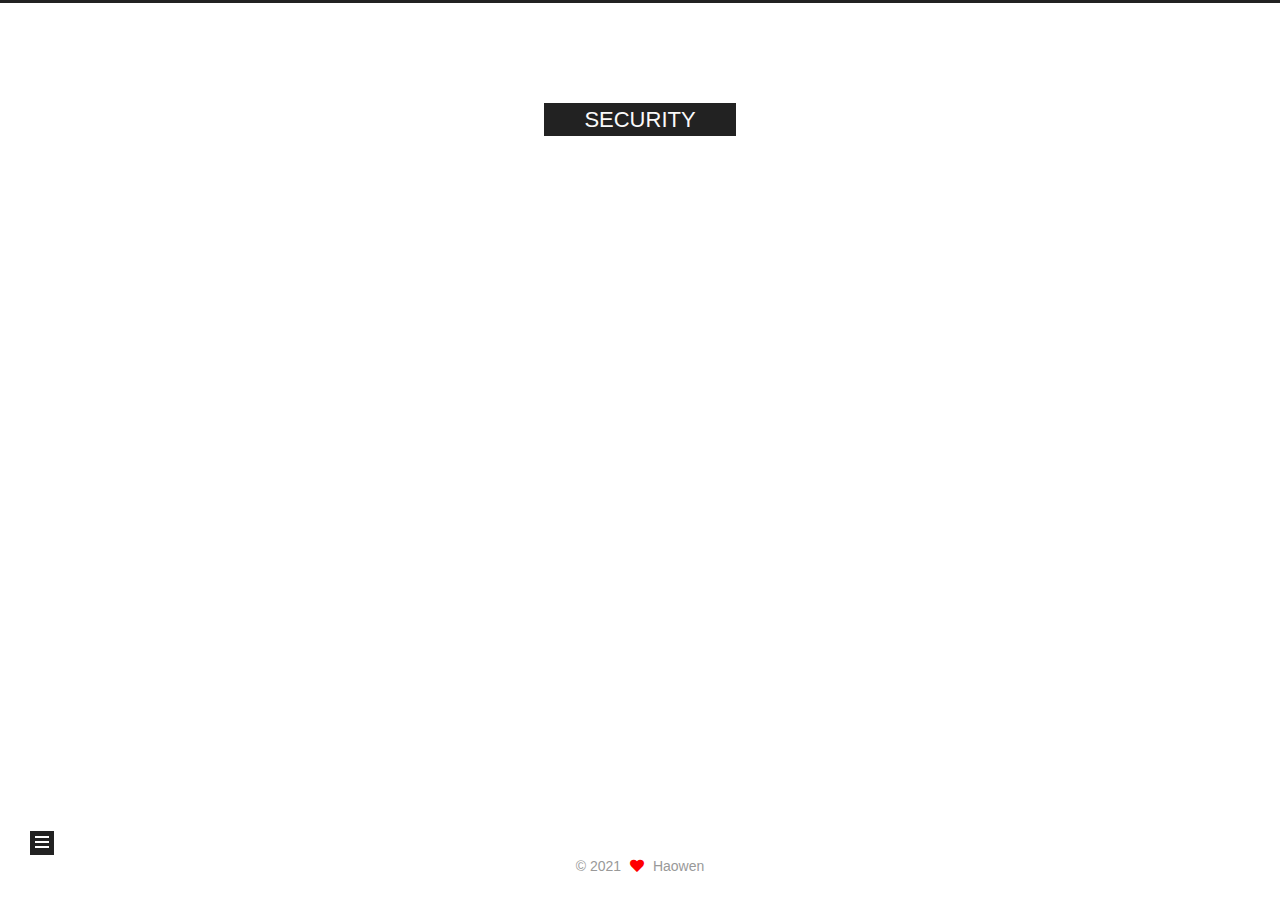
<file: archives/2021/index.html>
<!DOCTYPE html>
<html lang="zh-Hans">
<head>
  <meta charset="UTF-8">
<meta name="viewport" content="width=device-width, initial-scale=1, maximum-scale=2">
<meta name="theme-color" content="#222">
<meta name="generator" content="Hexo 5.4.0">
  <link rel="apple-touch-icon" sizes="180x180" href="/images/apple-touch-icon-next.png">
  <link rel="icon" type="image/png" sizes="32x32" href="/images/favicon-32x32-next.png">
  <link rel="icon" type="image/png" sizes="16x16" href="/images/favicon-16x16-next.png">
  <link rel="mask-icon" href="/images/logo.svg" color="#222">

<link rel="stylesheet" href="/css/main.css">


<link rel="stylesheet" href="/lib/font-awesome/css/all.min.css">

<script id="hexo-configurations">
    var NexT = window.NexT || {};
    var CONFIG = {"hostname":"example.com","root":"/","scheme":"Mist","version":"7.8.0","exturl":false,"sidebar":{"position":"left","display":"post","padding":18,"offset":12,"onmobile":false},"copycode":{"enable":false,"show_result":false,"style":null},"back2top":{"enable":true,"sidebar":false,"scrollpercent":false},"bookmark":{"enable":false,"color":"#222","save":"auto"},"fancybox":false,"mediumzoom":false,"lazyload":false,"pangu":false,"comments":{"style":"tabs","active":null,"storage":true,"lazyload":false,"nav":null},"algolia":{"hits":{"per_page":10},"labels":{"input_placeholder":"Search for Posts","hits_empty":"We didn't find any results for the search: ${query}","hits_stats":"${hits} results found in ${time} ms"}},"localsearch":{"enable":false,"trigger":"auto","top_n_per_article":1,"unescape":false,"preload":false},"motion":{"enable":true,"async":false,"transition":{"post_block":"fadeIn","post_header":"slideDownIn","post_body":"slideDownIn","coll_header":"slideLeftIn","sidebar":"slideUpIn"}}};
  </script>

  <meta property="og:type" content="website">
<meta property="og:title" content="SECURITY">
<meta property="og:url" content="http://example.com/archives/2021/index.html">
<meta property="og:site_name" content="SECURITY">
<meta property="og:locale">
<meta property="article:author" content="Haowen">
<meta name="twitter:card" content="summary">

<link rel="canonical" href="http://example.com/archives/2021/">


<script id="page-configurations">
  // https://hexo.io/docs/variables.html
  CONFIG.page = {
    sidebar: "",
    isHome : false,
    isPost : false,
    lang   : 'zh-Hans'
  };
</script>

  <title>Archive | SECURITY</title>
  






  <noscript>
  <style>
  .use-motion .brand,
  .use-motion .menu-item,
  .sidebar-inner,
  .use-motion .post-block,
  .use-motion .pagination,
  .use-motion .comments,
  .use-motion .post-header,
  .use-motion .post-body,
  .use-motion .collection-header { opacity: initial; }

  .use-motion .site-title,
  .use-motion .site-subtitle {
    opacity: initial;
    top: initial;
  }

  .use-motion .logo-line-before i { left: initial; }
  .use-motion .logo-line-after i { right: initial; }
  </style>
</noscript>

</head>

<body itemscope itemtype="http://schema.org/WebPage">
  <div class="container use-motion">
    <div class="headband"></div>

    <header class="header" itemscope itemtype="http://schema.org/WPHeader">
      <div class="header-inner"><div class="site-brand-container">
  <div class="site-nav-toggle">
    <div class="toggle" aria-label="Toggle navigation bar">
      <span class="toggle-line toggle-line-first"></span>
      <span class="toggle-line toggle-line-middle"></span>
      <span class="toggle-line toggle-line-last"></span>
    </div>
  </div>

  <div class="site-meta">

    <a href="/" class="brand" rel="start">
      <span class="logo-line-before"><i></i></span>
      <h1 class="site-title">SECURITY</h1>
      <span class="logo-line-after"><i></i></span>
    </a>
  </div>

  <div class="site-nav-right">
    <div class="toggle popup-trigger">
    </div>
  </div>
</div>




<nav class="site-nav">
  <ul id="menu" class="main-menu menu">
        <li class="menu-item menu-item-home">

    <a href="/" rel="section"><i class="fa fa-home fa-fw"></i>Home</a>

  </li>
        <li class="menu-item menu-item-tags">

    <a href="/tags/" rel="section"><i class="fa fa-tags fa-fw"></i>Tags</a>

  </li>
        <li class="menu-item menu-item-categories">

    <a href="/categories/" rel="section"><i class="fa fa-th fa-fw"></i>Categories</a>

  </li>
        <li class="menu-item menu-item-about">

    <a href="/about/" rel="section"><i class="fa fa-user fa-fw"></i>About</a>

  </li>
  </ul>
</nav>




</div>
    </header>

    
  <div class="back-to-top">
    <i class="fa fa-arrow-up"></i>
    <span>0%</span>
  </div>


    <main class="main">
      <div class="main-inner">
        <div class="content-wrap">
          

          <div class="content archive">
            

  
  
  
  <div class="post-block">
    <div class="posts-collapse">
      <div class="collection-title">
        <span class="collection-header">Um..! 1 post. Keep on posting.</span>
      </div>

      
    <div class="collection-year">
      <span class="collection-header">2021</span>
    </div>

  <article itemscope itemtype="http://schema.org/Article">
    <header class="post-header">

      <div class="post-meta">
        <time itemprop="dateCreated"
              datetime="2021-06-06T13:51:33+00:00"
              content="2021-06-06">
          06-06
        </time>
      </div>

      <div class="post-title">
          <a class="post-title-link" href="/2021/06/06/securityofLAMP/" itemprop="url">
            <span itemprop="name">LAMP架构相关组件安全分析</span>
          </a>
      </div>

    </header>
  </article>


    </div>
  </div>
  
  
  

  



          </div>
          

<script>
  window.addEventListener('tabs:register', () => {
    let { activeClass } = CONFIG.comments;
    if (CONFIG.comments.storage) {
      activeClass = localStorage.getItem('comments_active') || activeClass;
    }
    if (activeClass) {
      let activeTab = document.querySelector(`a[href="#comment-${activeClass}"]`);
      if (activeTab) {
        activeTab.click();
      }
    }
  });
  if (CONFIG.comments.storage) {
    window.addEventListener('tabs:click', event => {
      if (!event.target.matches('.tabs-comment .tab-content .tab-pane')) return;
      let commentClass = event.target.classList[1];
      localStorage.setItem('comments_active', commentClass);
    });
  }
</script>

        </div>
          
  
  <div class="toggle sidebar-toggle">
    <span class="toggle-line toggle-line-first"></span>
    <span class="toggle-line toggle-line-middle"></span>
    <span class="toggle-line toggle-line-last"></span>
  </div>

  <aside class="sidebar">
    <div class="sidebar-inner">

      <ul class="sidebar-nav motion-element">
        <li class="sidebar-nav-toc">
          Table of Contents
        </li>
        <li class="sidebar-nav-overview">
          Overview
        </li>
      </ul>

      <!--noindex-->
      <div class="post-toc-wrap sidebar-panel">
      </div>
      <!--/noindex-->

      <div class="site-overview-wrap sidebar-panel">
        <div class="site-author motion-element" itemprop="author" itemscope itemtype="http://schema.org/Person">
  <p class="site-author-name" itemprop="name">Haowen</p>
  <div class="site-description" itemprop="description"></div>
</div>
<div class="site-state-wrap motion-element">
  <nav class="site-state">
      <div class="site-state-item site-state-posts">
          <a href="/archives">
          <span class="site-state-item-count">1</span>
          <span class="site-state-item-name">posts</span>
        </a>
      </div>
      <div class="site-state-item site-state-categories">
            <a href="/categories/">
          
        <span class="site-state-item-count">1</span>
        <span class="site-state-item-name">categories</span></a>
      </div>
      <div class="site-state-item site-state-tags">
            <a href="/tags/">
          
        <span class="site-state-item-count">4</span>
        <span class="site-state-item-name">tags</span></a>
      </div>
  </nav>
</div>
  <div class="links-of-author motion-element">
      <span class="links-of-author-item">
        <a href="https://github.com/yourname" title="GitHub → https:&#x2F;&#x2F;github.com&#x2F;yourname" rel="noopener" target="_blank"><i class="fab fa-github fa-fw"></i>GitHub</a>
      </span>
      <span class="links-of-author-item">
        <a href="mailto:18288642601@163.com" title="E-Mail → mailto:18288642601@163.com" rel="noopener" target="_blank"><i class="fa fa-envelope fa-fw"></i>E-Mail</a>
      </span>
      <span class="links-of-author-item">
        <a href="https://twitter.com/yourname" title="Twitter → https:&#x2F;&#x2F;twitter.com&#x2F;yourname" rel="noopener" target="_blank"><i class="fab fa-twitter fa-fw"></i>Twitter</a>
      </span>
      <span class="links-of-author-item">
        <a href="https://instagram.com/yourname" title="Instagram → https:&#x2F;&#x2F;instagram.com&#x2F;yourname" rel="noopener" target="_blank"><i class="fab fa-instagram fa-fw"></i>Instagram</a>
      </span>
  </div>



      </div>

    </div>
  </aside>
  <div id="sidebar-dimmer"></div>


      </div>
    </main>

    <footer class="footer">
      <div class="footer-inner">
        

        

<div class="copyright">
  
  &copy; 
  <span itemprop="copyrightYear">2021</span>
  <span class="with-love">
    <i class="fa fa-heart"></i>
  </span>
  <span class="author" itemprop="copyrightHolder">Haowen</span>
</div>

        








      </div>
    </footer>
  </div>

  
  <script src="/lib/anime.min.js"></script>
  <script src="/lib/velocity/velocity.min.js"></script>
  <script src="/lib/velocity/velocity.ui.min.js"></script>

<script src="/js/utils.js"></script>

<script src="/js/motion.js"></script>


<script src="/js/schemes/muse.js"></script>


<script src="/js/next-boot.js"></script>




  















  

  

</body>
</html>
</file>
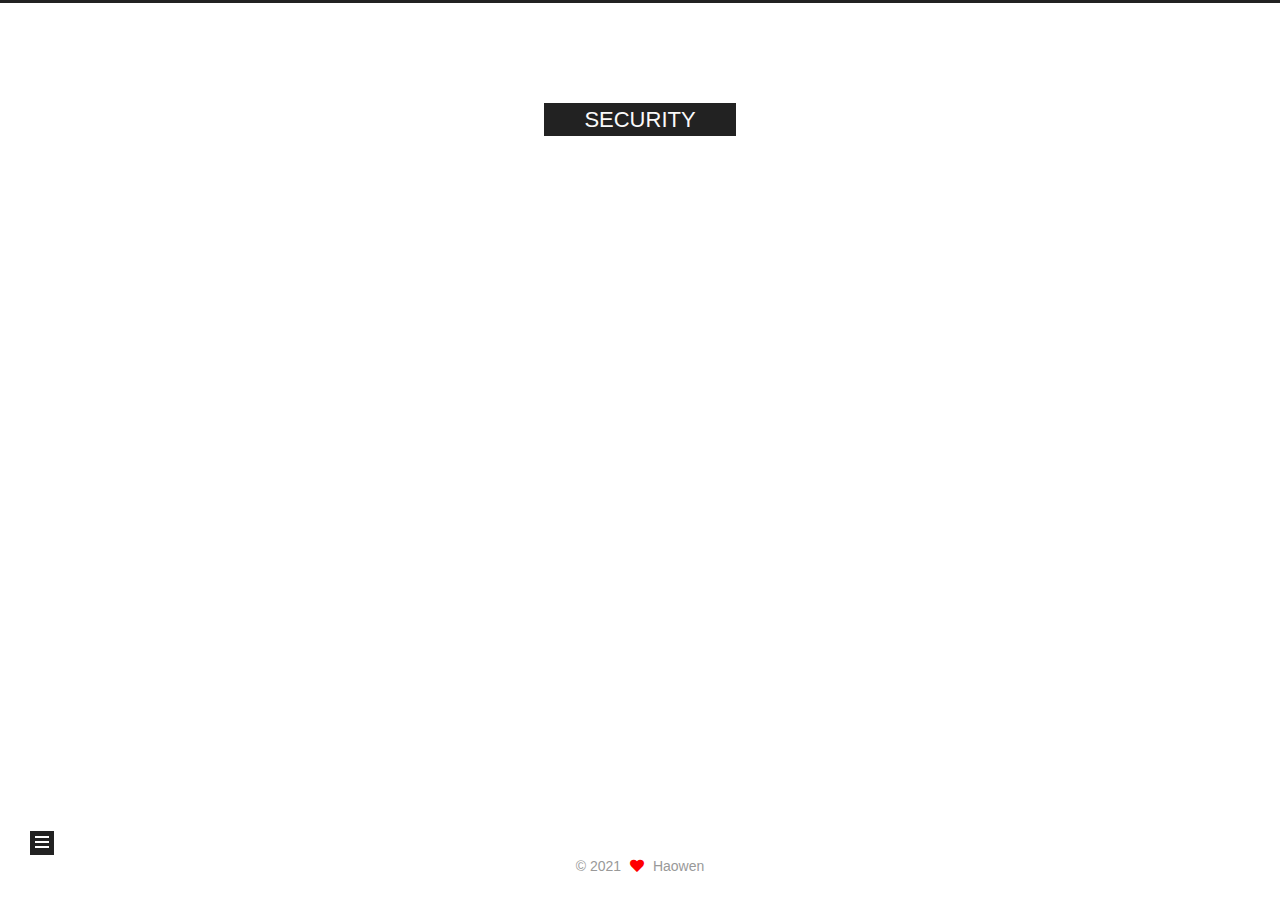
<file: categories/web架构/index.html>
<!DOCTYPE html>
<html lang="zh-Hans">
<head>
  <meta charset="UTF-8">
<meta name="viewport" content="width=device-width, initial-scale=1, maximum-scale=2">
<meta name="theme-color" content="#222">
<meta name="generator" content="Hexo 5.4.0">
  <link rel="apple-touch-icon" sizes="180x180" href="/images/apple-touch-icon-next.png">
  <link rel="icon" type="image/png" sizes="32x32" href="/images/favicon-32x32-next.png">
  <link rel="icon" type="image/png" sizes="16x16" href="/images/favicon-16x16-next.png">
  <link rel="mask-icon" href="/images/logo.svg" color="#222">

<link rel="stylesheet" href="/css/main.css">


<link rel="stylesheet" href="/lib/font-awesome/css/all.min.css">

<script id="hexo-configurations">
    var NexT = window.NexT || {};
    var CONFIG = {"hostname":"example.com","root":"/","scheme":"Mist","version":"7.8.0","exturl":false,"sidebar":{"position":"left","display":"post","padding":18,"offset":12,"onmobile":false},"copycode":{"enable":false,"show_result":false,"style":null},"back2top":{"enable":true,"sidebar":false,"scrollpercent":false},"bookmark":{"enable":false,"color":"#222","save":"auto"},"fancybox":false,"mediumzoom":false,"lazyload":false,"pangu":false,"comments":{"style":"tabs","active":null,"storage":true,"lazyload":false,"nav":null},"algolia":{"hits":{"per_page":10},"labels":{"input_placeholder":"Search for Posts","hits_empty":"We didn't find any results for the search: ${query}","hits_stats":"${hits} results found in ${time} ms"}},"localsearch":{"enable":false,"trigger":"auto","top_n_per_article":1,"unescape":false,"preload":false},"motion":{"enable":true,"async":false,"transition":{"post_block":"fadeIn","post_header":"slideDownIn","post_body":"slideDownIn","coll_header":"slideLeftIn","sidebar":"slideUpIn"}}};
  </script>

  <meta property="og:type" content="website">
<meta property="og:title" content="SECURITY">
<meta property="og:url" content="http://example.com/categories/web%E6%9E%B6%E6%9E%84/index.html">
<meta property="og:site_name" content="SECURITY">
<meta property="og:locale">
<meta property="article:author" content="Haowen">
<meta name="twitter:card" content="summary">

<link rel="canonical" href="http://example.com/categories/web%E6%9E%B6%E6%9E%84/">


<script id="page-configurations">
  // https://hexo.io/docs/variables.html
  CONFIG.page = {
    sidebar: "",
    isHome : false,
    isPost : false,
    lang   : 'zh-Hans'
  };
</script>

  <title>Category: web架构 | SECURITY</title>
  






  <noscript>
  <style>
  .use-motion .brand,
  .use-motion .menu-item,
  .sidebar-inner,
  .use-motion .post-block,
  .use-motion .pagination,
  .use-motion .comments,
  .use-motion .post-header,
  .use-motion .post-body,
  .use-motion .collection-header { opacity: initial; }

  .use-motion .site-title,
  .use-motion .site-subtitle {
    opacity: initial;
    top: initial;
  }

  .use-motion .logo-line-before i { left: initial; }
  .use-motion .logo-line-after i { right: initial; }
  </style>
</noscript>

</head>

<body itemscope itemtype="http://schema.org/WebPage">
  <div class="container use-motion">
    <div class="headband"></div>

    <header class="header" itemscope itemtype="http://schema.org/WPHeader">
      <div class="header-inner"><div class="site-brand-container">
  <div class="site-nav-toggle">
    <div class="toggle" aria-label="Toggle navigation bar">
      <span class="toggle-line toggle-line-first"></span>
      <span class="toggle-line toggle-line-middle"></span>
      <span class="toggle-line toggle-line-last"></span>
    </div>
  </div>

  <div class="site-meta">

    <a href="/" class="brand" rel="start">
      <span class="logo-line-before"><i></i></span>
      <h1 class="site-title">SECURITY</h1>
      <span class="logo-line-after"><i></i></span>
    </a>
  </div>

  <div class="site-nav-right">
    <div class="toggle popup-trigger">
    </div>
  </div>
</div>




<nav class="site-nav">
  <ul id="menu" class="main-menu menu">
        <li class="menu-item menu-item-home">

    <a href="/" rel="section"><i class="fa fa-home fa-fw"></i>Home</a>

  </li>
        <li class="menu-item menu-item-tags">

    <a href="/tags/" rel="section"><i class="fa fa-tags fa-fw"></i>Tags</a>

  </li>
        <li class="menu-item menu-item-categories">

    <a href="/categories/" rel="section"><i class="fa fa-th fa-fw"></i>Categories</a>

  </li>
        <li class="menu-item menu-item-about">

    <a href="/about/" rel="section"><i class="fa fa-user fa-fw"></i>About</a>

  </li>
  </ul>
</nav>




</div>
    </header>

    
  <div class="back-to-top">
    <i class="fa fa-arrow-up"></i>
    <span>0%</span>
  </div>


    <main class="main">
      <div class="main-inner">
        <div class="content-wrap">
          

          <div class="content category">
            

  
  
  
  <div class="post-block">
    <div class="posts-collapse">
      <div class="collection-title">
        <h2 class="collection-header">web架构
          <small>Category</small>
        </h2>
      </div>

      
    <div class="collection-year">
      <span class="collection-header">2021</span>
    </div>

  <article itemscope itemtype="http://schema.org/Article">
    <header class="post-header">

      <div class="post-meta">
        <time itemprop="dateCreated"
              datetime="2021-06-06T13:51:33+00:00"
              content="2021-06-06">
          06-06
        </time>
      </div>

      <div class="post-title">
          <a class="post-title-link" href="/2021/06/06/securityofLAMP/" itemprop="url">
            <span itemprop="name">LAMP架构相关组件安全分析</span>
          </a>
      </div>

    </header>
  </article>

    </div>
  </div>
  
  
  

  



          </div>
          

<script>
  window.addEventListener('tabs:register', () => {
    let { activeClass } = CONFIG.comments;
    if (CONFIG.comments.storage) {
      activeClass = localStorage.getItem('comments_active') || activeClass;
    }
    if (activeClass) {
      let activeTab = document.querySelector(`a[href="#comment-${activeClass}"]`);
      if (activeTab) {
        activeTab.click();
      }
    }
  });
  if (CONFIG.comments.storage) {
    window.addEventListener('tabs:click', event => {
      if (!event.target.matches('.tabs-comment .tab-content .tab-pane')) return;
      let commentClass = event.target.classList[1];
      localStorage.setItem('comments_active', commentClass);
    });
  }
</script>

        </div>
          
  
  <div class="toggle sidebar-toggle">
    <span class="toggle-line toggle-line-first"></span>
    <span class="toggle-line toggle-line-middle"></span>
    <span class="toggle-line toggle-line-last"></span>
  </div>

  <aside class="sidebar">
    <div class="sidebar-inner">

      <ul class="sidebar-nav motion-element">
        <li class="sidebar-nav-toc">
          Table of Contents
        </li>
        <li class="sidebar-nav-overview">
          Overview
        </li>
      </ul>

      <!--noindex-->
      <div class="post-toc-wrap sidebar-panel">
      </div>
      <!--/noindex-->

      <div class="site-overview-wrap sidebar-panel">
        <div class="site-author motion-element" itemprop="author" itemscope itemtype="http://schema.org/Person">
  <p class="site-author-name" itemprop="name">Haowen</p>
  <div class="site-description" itemprop="description"></div>
</div>
<div class="site-state-wrap motion-element">
  <nav class="site-state">
      <div class="site-state-item site-state-posts">
          <a href="/archives">
          <span class="site-state-item-count">1</span>
          <span class="site-state-item-name">posts</span>
        </a>
      </div>
      <div class="site-state-item site-state-categories">
            <a href="/categories/">
          
        <span class="site-state-item-count">1</span>
        <span class="site-state-item-name">categories</span></a>
      </div>
      <div class="site-state-item site-state-tags">
            <a href="/tags/">
          
        <span class="site-state-item-count">4</span>
        <span class="site-state-item-name">tags</span></a>
      </div>
  </nav>
</div>
  <div class="links-of-author motion-element">
      <span class="links-of-author-item">
        <a href="https://github.com/yourname" title="GitHub → https:&#x2F;&#x2F;github.com&#x2F;yourname" rel="noopener" target="_blank"><i class="fab fa-github fa-fw"></i>GitHub</a>
      </span>
      <span class="links-of-author-item">
        <a href="mailto:18288642601@163.com" title="E-Mail → mailto:18288642601@163.com" rel="noopener" target="_blank"><i class="fa fa-envelope fa-fw"></i>E-Mail</a>
      </span>
      <span class="links-of-author-item">
        <a href="https://twitter.com/yourname" title="Twitter → https:&#x2F;&#x2F;twitter.com&#x2F;yourname" rel="noopener" target="_blank"><i class="fab fa-twitter fa-fw"></i>Twitter</a>
      </span>
      <span class="links-of-author-item">
        <a href="https://instagram.com/yourname" title="Instagram → https:&#x2F;&#x2F;instagram.com&#x2F;yourname" rel="noopener" target="_blank"><i class="fab fa-instagram fa-fw"></i>Instagram</a>
      </span>
  </div>



      </div>

    </div>
  </aside>
  <div id="sidebar-dimmer"></div>


      </div>
    </main>

    <footer class="footer">
      <div class="footer-inner">
        

        

<div class="copyright">
  
  &copy; 
  <span itemprop="copyrightYear">2021</span>
  <span class="with-love">
    <i class="fa fa-heart"></i>
  </span>
  <span class="author" itemprop="copyrightHolder">Haowen</span>
</div>

        








      </div>
    </footer>
  </div>

  
  <script src="/lib/anime.min.js"></script>
  <script src="/lib/velocity/velocity.min.js"></script>
  <script src="/lib/velocity/velocity.ui.min.js"></script>

<script src="/js/utils.js"></script>

<script src="/js/motion.js"></script>


<script src="/js/schemes/muse.js"></script>


<script src="/js/next-boot.js"></script>




  















  

  

</body>
</html>
</file>
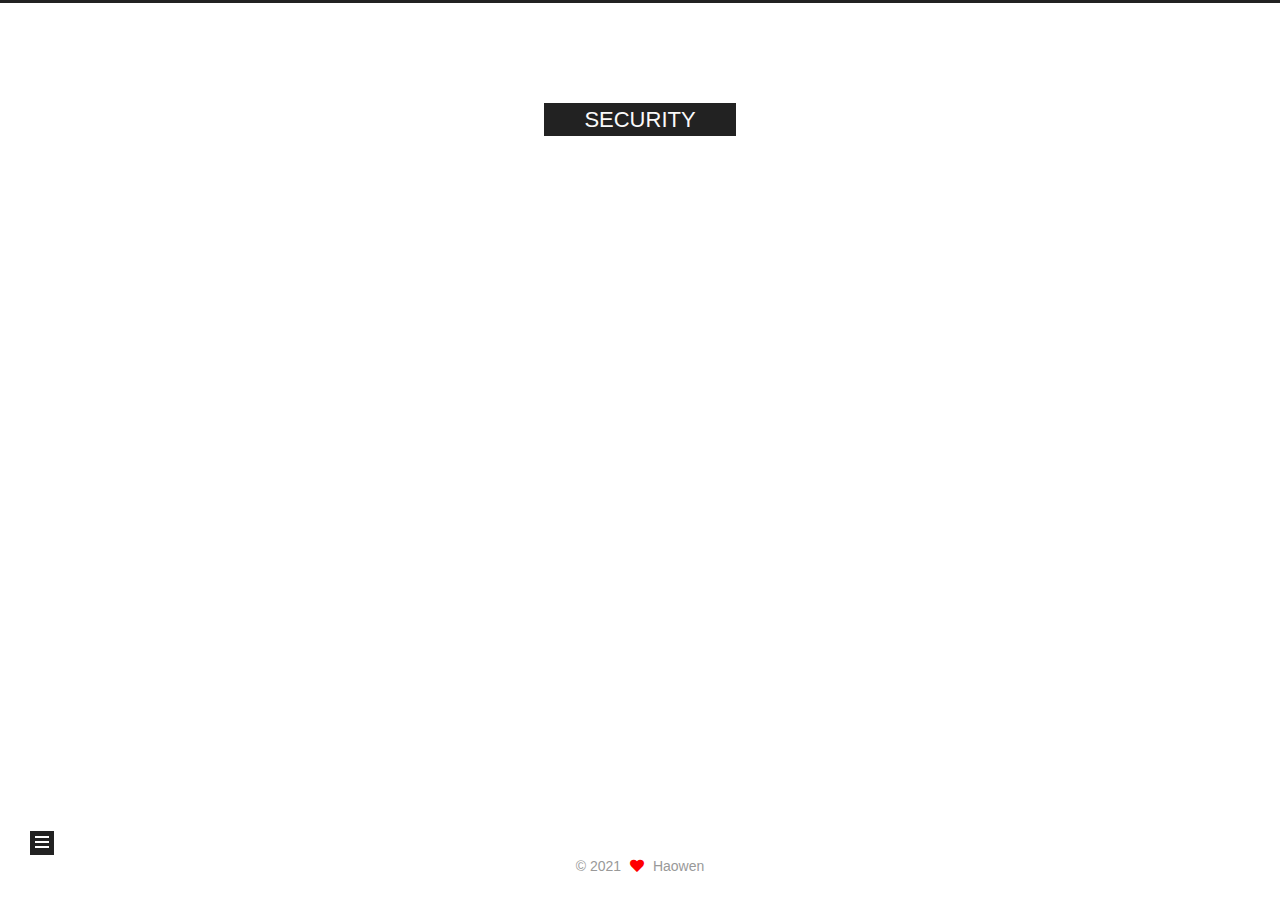
<file: tags/apache-httpd/index.html>
<!DOCTYPE html>
<html lang="zh-Hans">
<head>
  <meta charset="UTF-8">
<meta name="viewport" content="width=device-width, initial-scale=1, maximum-scale=2">
<meta name="theme-color" content="#222">
<meta name="generator" content="Hexo 5.4.0">
  <link rel="apple-touch-icon" sizes="180x180" href="/images/apple-touch-icon-next.png">
  <link rel="icon" type="image/png" sizes="32x32" href="/images/favicon-32x32-next.png">
  <link rel="icon" type="image/png" sizes="16x16" href="/images/favicon-16x16-next.png">
  <link rel="mask-icon" href="/images/logo.svg" color="#222">

<link rel="stylesheet" href="/css/main.css">


<link rel="stylesheet" href="/lib/font-awesome/css/all.min.css">

<script id="hexo-configurations">
    var NexT = window.NexT || {};
    var CONFIG = {"hostname":"example.com","root":"/","scheme":"Mist","version":"7.8.0","exturl":false,"sidebar":{"position":"left","display":"post","padding":18,"offset":12,"onmobile":false},"copycode":{"enable":false,"show_result":false,"style":null},"back2top":{"enable":true,"sidebar":false,"scrollpercent":false},"bookmark":{"enable":false,"color":"#222","save":"auto"},"fancybox":false,"mediumzoom":false,"lazyload":false,"pangu":false,"comments":{"style":"tabs","active":null,"storage":true,"lazyload":false,"nav":null},"algolia":{"hits":{"per_page":10},"labels":{"input_placeholder":"Search for Posts","hits_empty":"We didn't find any results for the search: ${query}","hits_stats":"${hits} results found in ${time} ms"}},"localsearch":{"enable":false,"trigger":"auto","top_n_per_article":1,"unescape":false,"preload":false},"motion":{"enable":true,"async":false,"transition":{"post_block":"fadeIn","post_header":"slideDownIn","post_body":"slideDownIn","coll_header":"slideLeftIn","sidebar":"slideUpIn"}}};
  </script>

  <meta property="og:type" content="website">
<meta property="og:title" content="SECURITY">
<meta property="og:url" content="http://example.com/tags/apache-httpd/index.html">
<meta property="og:site_name" content="SECURITY">
<meta property="og:locale">
<meta property="article:author" content="Haowen">
<meta name="twitter:card" content="summary">

<link rel="canonical" href="http://example.com/tags/apache-httpd/">


<script id="page-configurations">
  // https://hexo.io/docs/variables.html
  CONFIG.page = {
    sidebar: "",
    isHome : false,
    isPost : false,
    lang   : 'zh-Hans'
  };
</script>

  <title>Tag: apache httpd | SECURITY</title>
  






  <noscript>
  <style>
  .use-motion .brand,
  .use-motion .menu-item,
  .sidebar-inner,
  .use-motion .post-block,
  .use-motion .pagination,
  .use-motion .comments,
  .use-motion .post-header,
  .use-motion .post-body,
  .use-motion .collection-header { opacity: initial; }

  .use-motion .site-title,
  .use-motion .site-subtitle {
    opacity: initial;
    top: initial;
  }

  .use-motion .logo-line-before i { left: initial; }
  .use-motion .logo-line-after i { right: initial; }
  </style>
</noscript>

</head>

<body itemscope itemtype="http://schema.org/WebPage">
  <div class="container use-motion">
    <div class="headband"></div>

    <header class="header" itemscope itemtype="http://schema.org/WPHeader">
      <div class="header-inner"><div class="site-brand-container">
  <div class="site-nav-toggle">
    <div class="toggle" aria-label="Toggle navigation bar">
      <span class="toggle-line toggle-line-first"></span>
      <span class="toggle-line toggle-line-middle"></span>
      <span class="toggle-line toggle-line-last"></span>
    </div>
  </div>

  <div class="site-meta">

    <a href="/" class="brand" rel="start">
      <span class="logo-line-before"><i></i></span>
      <h1 class="site-title">SECURITY</h1>
      <span class="logo-line-after"><i></i></span>
    </a>
  </div>

  <div class="site-nav-right">
    <div class="toggle popup-trigger">
    </div>
  </div>
</div>




<nav class="site-nav">
  <ul id="menu" class="main-menu menu">
        <li class="menu-item menu-item-home">

    <a href="/" rel="section"><i class="fa fa-home fa-fw"></i>Home</a>

  </li>
        <li class="menu-item menu-item-tags">

    <a href="/tags/" rel="section"><i class="fa fa-tags fa-fw"></i>Tags</a>

  </li>
        <li class="menu-item menu-item-categories">

    <a href="/categories/" rel="section"><i class="fa fa-th fa-fw"></i>Categories</a>

  </li>
        <li class="menu-item menu-item-about">

    <a href="/about/" rel="section"><i class="fa fa-user fa-fw"></i>About</a>

  </li>
  </ul>
</nav>




</div>
    </header>

    
  <div class="back-to-top">
    <i class="fa fa-arrow-up"></i>
    <span>0%</span>
  </div>


    <main class="main">
      <div class="main-inner">
        <div class="content-wrap">
          

          <div class="content tag">
            

  
  
  
  <div class="post-block">
    <div class="posts-collapse">
      <div class="collection-title">
        <h2 class="collection-header">apache httpd
          <small>Tag</small>
        </h2>
      </div>

      
    <div class="collection-year">
      <span class="collection-header">2021</span>
    </div>

  <article itemscope itemtype="http://schema.org/Article">
    <header class="post-header">

      <div class="post-meta">
        <time itemprop="dateCreated"
              datetime="2021-06-06T13:51:33+00:00"
              content="2021-06-06">
          06-06
        </time>
      </div>

      <div class="post-title">
          <a class="post-title-link" href="/2021/06/06/securityofLAMP/" itemprop="url">
            <span itemprop="name">LAMP架构相关组件安全分析</span>
          </a>
      </div>

    </header>
  </article>

    </div>
  </div>
  
  
  

  



          </div>
          

<script>
  window.addEventListener('tabs:register', () => {
    let { activeClass } = CONFIG.comments;
    if (CONFIG.comments.storage) {
      activeClass = localStorage.getItem('comments_active') || activeClass;
    }
    if (activeClass) {
      let activeTab = document.querySelector(`a[href="#comment-${activeClass}"]`);
      if (activeTab) {
        activeTab.click();
      }
    }
  });
  if (CONFIG.comments.storage) {
    window.addEventListener('tabs:click', event => {
      if (!event.target.matches('.tabs-comment .tab-content .tab-pane')) return;
      let commentClass = event.target.classList[1];
      localStorage.setItem('comments_active', commentClass);
    });
  }
</script>

        </div>
          
  
  <div class="toggle sidebar-toggle">
    <span class="toggle-line toggle-line-first"></span>
    <span class="toggle-line toggle-line-middle"></span>
    <span class="toggle-line toggle-line-last"></span>
  </div>

  <aside class="sidebar">
    <div class="sidebar-inner">

      <ul class="sidebar-nav motion-element">
        <li class="sidebar-nav-toc">
          Table of Contents
        </li>
        <li class="sidebar-nav-overview">
          Overview
        </li>
      </ul>

      <!--noindex-->
      <div class="post-toc-wrap sidebar-panel">
      </div>
      <!--/noindex-->

      <div class="site-overview-wrap sidebar-panel">
        <div class="site-author motion-element" itemprop="author" itemscope itemtype="http://schema.org/Person">
  <p class="site-author-name" itemprop="name">Haowen</p>
  <div class="site-description" itemprop="description"></div>
</div>
<div class="site-state-wrap motion-element">
  <nav class="site-state">
      <div class="site-state-item site-state-posts">
          <a href="/archives">
          <span class="site-state-item-count">1</span>
          <span class="site-state-item-name">posts</span>
        </a>
      </div>
      <div class="site-state-item site-state-categories">
            <a href="/categories/">
          
        <span class="site-state-item-count">1</span>
        <span class="site-state-item-name">categories</span></a>
      </div>
      <div class="site-state-item site-state-tags">
            <a href="/tags/">
          
        <span class="site-state-item-count">4</span>
        <span class="site-state-item-name">tags</span></a>
      </div>
  </nav>
</div>
  <div class="links-of-author motion-element">
      <span class="links-of-author-item">
        <a href="https://github.com/yourname" title="GitHub → https:&#x2F;&#x2F;github.com&#x2F;yourname" rel="noopener" target="_blank"><i class="fab fa-github fa-fw"></i>GitHub</a>
      </span>
      <span class="links-of-author-item">
        <a href="mailto:18288642601@163.com" title="E-Mail → mailto:18288642601@163.com" rel="noopener" target="_blank"><i class="fa fa-envelope fa-fw"></i>E-Mail</a>
      </span>
      <span class="links-of-author-item">
        <a href="https://twitter.com/yourname" title="Twitter → https:&#x2F;&#x2F;twitter.com&#x2F;yourname" rel="noopener" target="_blank"><i class="fab fa-twitter fa-fw"></i>Twitter</a>
      </span>
      <span class="links-of-author-item">
        <a href="https://instagram.com/yourname" title="Instagram → https:&#x2F;&#x2F;instagram.com&#x2F;yourname" rel="noopener" target="_blank"><i class="fab fa-instagram fa-fw"></i>Instagram</a>
      </span>
  </div>



      </div>

    </div>
  </aside>
  <div id="sidebar-dimmer"></div>


      </div>
    </main>

    <footer class="footer">
      <div class="footer-inner">
        

        

<div class="copyright">
  
  &copy; 
  <span itemprop="copyrightYear">2021</span>
  <span class="with-love">
    <i class="fa fa-heart"></i>
  </span>
  <span class="author" itemprop="copyrightHolder">Haowen</span>
</div>

        








      </div>
    </footer>
  </div>

  
  <script src="/lib/anime.min.js"></script>
  <script src="/lib/velocity/velocity.min.js"></script>
  <script src="/lib/velocity/velocity.ui.min.js"></script>

<script src="/js/utils.js"></script>

<script src="/js/motion.js"></script>


<script src="/js/schemes/muse.js"></script>


<script src="/js/next-boot.js"></script>




  















  

  

</body>
</html>
</file>
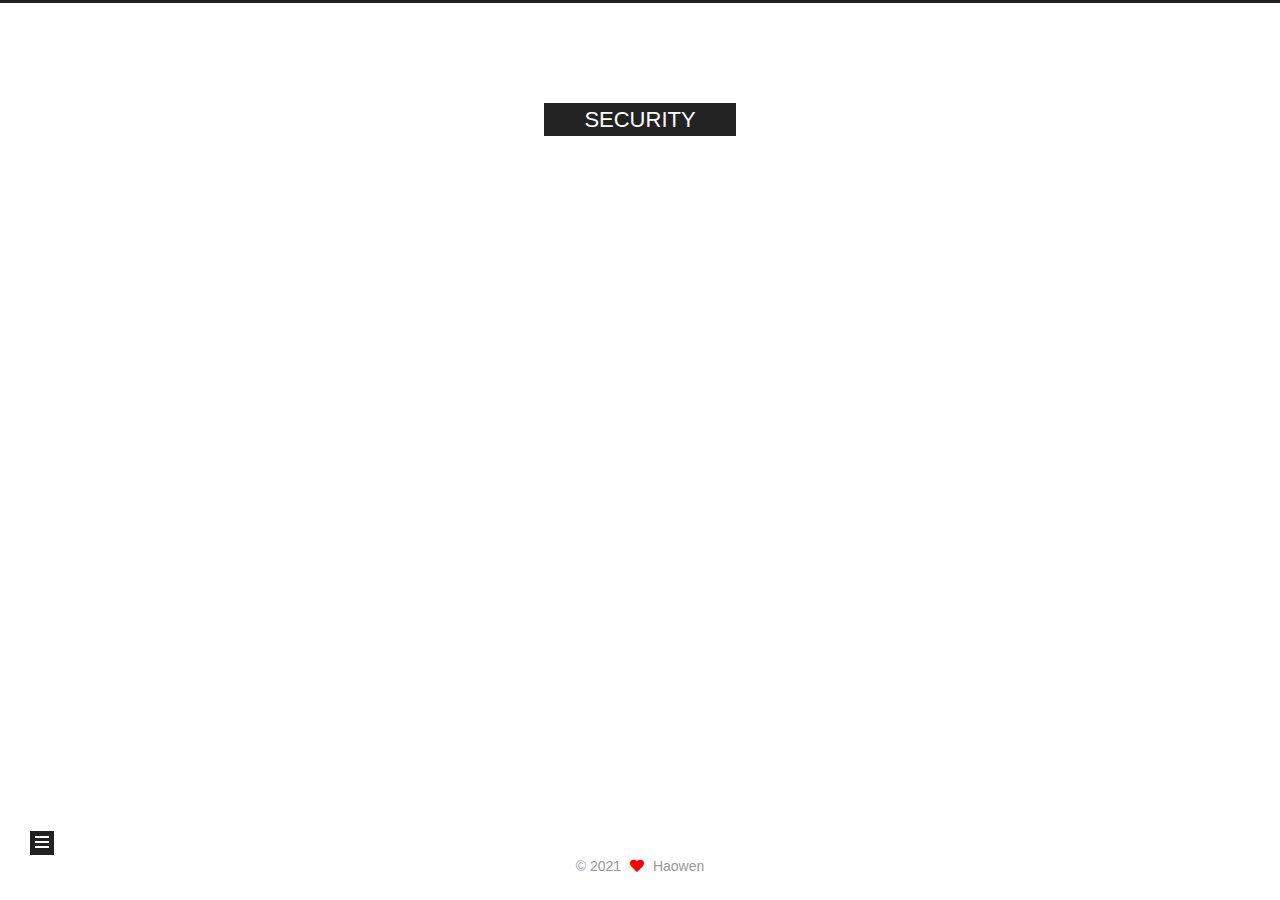
<file: tags/lamp/index.html>
<!DOCTYPE html>
<html lang="zh-Hans">
<head>
  <meta charset="UTF-8">
<meta name="viewport" content="width=device-width, initial-scale=1, maximum-scale=2">
<meta name="theme-color" content="#222">
<meta name="generator" content="Hexo 5.4.0">
  <link rel="apple-touch-icon" sizes="180x180" href="/images/apple-touch-icon-next.png">
  <link rel="icon" type="image/png" sizes="32x32" href="/images/favicon-32x32-next.png">
  <link rel="icon" type="image/png" sizes="16x16" href="/images/favicon-16x16-next.png">
  <link rel="mask-icon" href="/images/logo.svg" color="#222">

<link rel="stylesheet" href="/css/main.css">


<link rel="stylesheet" href="/lib/font-awesome/css/all.min.css">

<script id="hexo-configurations">
    var NexT = window.NexT || {};
    var CONFIG = {"hostname":"example.com","root":"/","scheme":"Mist","version":"7.8.0","exturl":false,"sidebar":{"position":"left","display":"post","padding":18,"offset":12,"onmobile":false},"copycode":{"enable":false,"show_result":false,"style":null},"back2top":{"enable":true,"sidebar":false,"scrollpercent":false},"bookmark":{"enable":false,"color":"#222","save":"auto"},"fancybox":false,"mediumzoom":false,"lazyload":false,"pangu":false,"comments":{"style":"tabs","active":null,"storage":true,"lazyload":false,"nav":null},"algolia":{"hits":{"per_page":10},"labels":{"input_placeholder":"Search for Posts","hits_empty":"We didn't find any results for the search: ${query}","hits_stats":"${hits} results found in ${time} ms"}},"localsearch":{"enable":false,"trigger":"auto","top_n_per_article":1,"unescape":false,"preload":false},"motion":{"enable":true,"async":false,"transition":{"post_block":"fadeIn","post_header":"slideDownIn","post_body":"slideDownIn","coll_header":"slideLeftIn","sidebar":"slideUpIn"}}};
  </script>

  <meta property="og:type" content="website">
<meta property="og:title" content="SECURITY">
<meta property="og:url" content="http://example.com/tags/lamp/index.html">
<meta property="og:site_name" content="SECURITY">
<meta property="og:locale">
<meta property="article:author" content="Haowen">
<meta name="twitter:card" content="summary">

<link rel="canonical" href="http://example.com/tags/lamp/">


<script id="page-configurations">
  // https://hexo.io/docs/variables.html
  CONFIG.page = {
    sidebar: "",
    isHome : false,
    isPost : false,
    lang   : 'zh-Hans'
  };
</script>

  <title>Tag: lamp | SECURITY</title>
  






  <noscript>
  <style>
  .use-motion .brand,
  .use-motion .menu-item,
  .sidebar-inner,
  .use-motion .post-block,
  .use-motion .pagination,
  .use-motion .comments,
  .use-motion .post-header,
  .use-motion .post-body,
  .use-motion .collection-header { opacity: initial; }

  .use-motion .site-title,
  .use-motion .site-subtitle {
    opacity: initial;
    top: initial;
  }

  .use-motion .logo-line-before i { left: initial; }
  .use-motion .logo-line-after i { right: initial; }
  </style>
</noscript>

</head>

<body itemscope itemtype="http://schema.org/WebPage">
  <div class="container use-motion">
    <div class="headband"></div>

    <header class="header" itemscope itemtype="http://schema.org/WPHeader">
      <div class="header-inner"><div class="site-brand-container">
  <div class="site-nav-toggle">
    <div class="toggle" aria-label="Toggle navigation bar">
      <span class="toggle-line toggle-line-first"></span>
      <span class="toggle-line toggle-line-middle"></span>
      <span class="toggle-line toggle-line-last"></span>
    </div>
  </div>

  <div class="site-meta">

    <a href="/" class="brand" rel="start">
      <span class="logo-line-before"><i></i></span>
      <h1 class="site-title">SECURITY</h1>
      <span class="logo-line-after"><i></i></span>
    </a>
  </div>

  <div class="site-nav-right">
    <div class="toggle popup-trigger">
    </div>
  </div>
</div>




<nav class="site-nav">
  <ul id="menu" class="main-menu menu">
        <li class="menu-item menu-item-home">

    <a href="/" rel="section"><i class="fa fa-home fa-fw"></i>Home</a>

  </li>
        <li class="menu-item menu-item-tags">

    <a href="/tags/" rel="section"><i class="fa fa-tags fa-fw"></i>Tags</a>

  </li>
        <li class="menu-item menu-item-categories">

    <a href="/categories/" rel="section"><i class="fa fa-th fa-fw"></i>Categories</a>

  </li>
        <li class="menu-item menu-item-about">

    <a href="/about/" rel="section"><i class="fa fa-user fa-fw"></i>About</a>

  </li>
  </ul>
</nav>




</div>
    </header>

    
  <div class="back-to-top">
    <i class="fa fa-arrow-up"></i>
    <span>0%</span>
  </div>


    <main class="main">
      <div class="main-inner">
        <div class="content-wrap">
          

          <div class="content tag">
            

  
  
  
  <div class="post-block">
    <div class="posts-collapse">
      <div class="collection-title">
        <h2 class="collection-header">lamp
          <small>Tag</small>
        </h2>
      </div>

      
    <div class="collection-year">
      <span class="collection-header">2021</span>
    </div>

  <article itemscope itemtype="http://schema.org/Article">
    <header class="post-header">

      <div class="post-meta">
        <time itemprop="dateCreated"
              datetime="2021-06-06T13:51:33+00:00"
              content="2021-06-06">
          06-06
        </time>
      </div>

      <div class="post-title">
          <a class="post-title-link" href="/2021/06/06/securityofLAMP/" itemprop="url">
            <span itemprop="name">LAMP架构相关组件安全分析</span>
          </a>
      </div>

    </header>
  </article>

    </div>
  </div>
  
  
  

  



          </div>
          

<script>
  window.addEventListener('tabs:register', () => {
    let { activeClass } = CONFIG.comments;
    if (CONFIG.comments.storage) {
      activeClass = localStorage.getItem('comments_active') || activeClass;
    }
    if (activeClass) {
      let activeTab = document.querySelector(`a[href="#comment-${activeClass}"]`);
      if (activeTab) {
        activeTab.click();
      }
    }
  });
  if (CONFIG.comments.storage) {
    window.addEventListener('tabs:click', event => {
      if (!event.target.matches('.tabs-comment .tab-content .tab-pane')) return;
      let commentClass = event.target.classList[1];
      localStorage.setItem('comments_active', commentClass);
    });
  }
</script>

        </div>
          
  
  <div class="toggle sidebar-toggle">
    <span class="toggle-line toggle-line-first"></span>
    <span class="toggle-line toggle-line-middle"></span>
    <span class="toggle-line toggle-line-last"></span>
  </div>

  <aside class="sidebar">
    <div class="sidebar-inner">

      <ul class="sidebar-nav motion-element">
        <li class="sidebar-nav-toc">
          Table of Contents
        </li>
        <li class="sidebar-nav-overview">
          Overview
        </li>
      </ul>

      <!--noindex-->
      <div class="post-toc-wrap sidebar-panel">
      </div>
      <!--/noindex-->

      <div class="site-overview-wrap sidebar-panel">
        <div class="site-author motion-element" itemprop="author" itemscope itemtype="http://schema.org/Person">
  <p class="site-author-name" itemprop="name">Haowen</p>
  <div class="site-description" itemprop="description"></div>
</div>
<div class="site-state-wrap motion-element">
  <nav class="site-state">
      <div class="site-state-item site-state-posts">
          <a href="/archives">
          <span class="site-state-item-count">1</span>
          <span class="site-state-item-name">posts</span>
        </a>
      </div>
      <div class="site-state-item site-state-categories">
            <a href="/categories/">
          
        <span class="site-state-item-count">1</span>
        <span class="site-state-item-name">categories</span></a>
      </div>
      <div class="site-state-item site-state-tags">
            <a href="/tags/">
          
        <span class="site-state-item-count">4</span>
        <span class="site-state-item-name">tags</span></a>
      </div>
  </nav>
</div>
  <div class="links-of-author motion-element">
      <span class="links-of-author-item">
        <a href="https://github.com/yourname" title="GitHub → https:&#x2F;&#x2F;github.com&#x2F;yourname" rel="noopener" target="_blank"><i class="fab fa-github fa-fw"></i>GitHub</a>
      </span>
      <span class="links-of-author-item">
        <a href="mailto:18288642601@163.com" title="E-Mail → mailto:18288642601@163.com" rel="noopener" target="_blank"><i class="fa fa-envelope fa-fw"></i>E-Mail</a>
      </span>
      <span class="links-of-author-item">
        <a href="https://twitter.com/yourname" title="Twitter → https:&#x2F;&#x2F;twitter.com&#x2F;yourname" rel="noopener" target="_blank"><i class="fab fa-twitter fa-fw"></i>Twitter</a>
      </span>
      <span class="links-of-author-item">
        <a href="https://instagram.com/yourname" title="Instagram → https:&#x2F;&#x2F;instagram.com&#x2F;yourname" rel="noopener" target="_blank"><i class="fab fa-instagram fa-fw"></i>Instagram</a>
      </span>
  </div>



      </div>

    </div>
  </aside>
  <div id="sidebar-dimmer"></div>


      </div>
    </main>

    <footer class="footer">
      <div class="footer-inner">
        

        

<div class="copyright">
  
  &copy; 
  <span itemprop="copyrightYear">2021</span>
  <span class="with-love">
    <i class="fa fa-heart"></i>
  </span>
  <span class="author" itemprop="copyrightHolder">Haowen</span>
</div>

        








      </div>
    </footer>
  </div>

  
  <script src="/lib/anime.min.js"></script>
  <script src="/lib/velocity/velocity.min.js"></script>
  <script src="/lib/velocity/velocity.ui.min.js"></script>

<script src="/js/utils.js"></script>

<script src="/js/motion.js"></script>


<script src="/js/schemes/muse.js"></script>


<script src="/js/next-boot.js"></script>




  















  

  

</body>
</html>
</file>
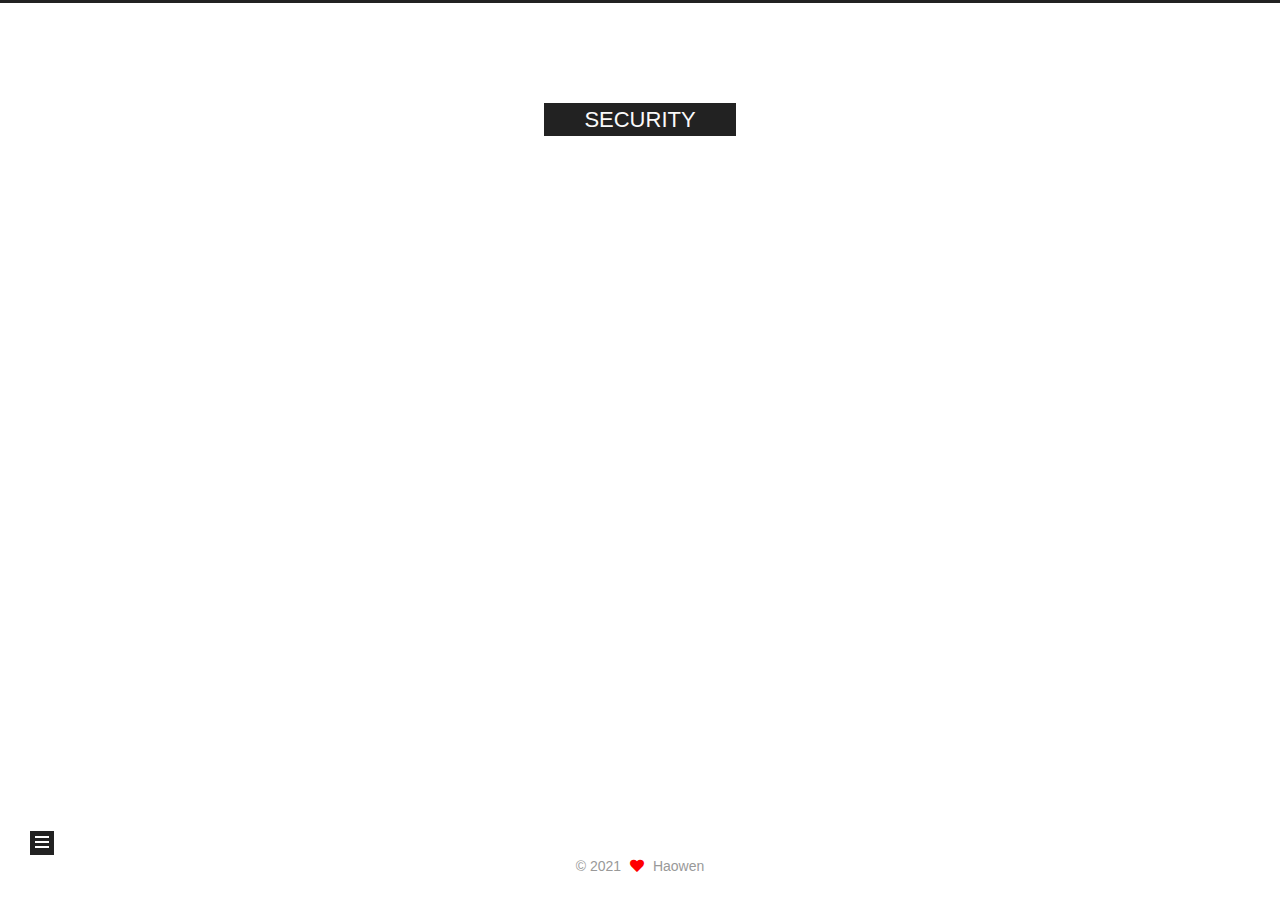
<file: tags/mysql/index.html>
<!DOCTYPE html>
<html lang="zh-Hans">
<head>
  <meta charset="UTF-8">
<meta name="viewport" content="width=device-width, initial-scale=1, maximum-scale=2">
<meta name="theme-color" content="#222">
<meta name="generator" content="Hexo 5.4.0">
  <link rel="apple-touch-icon" sizes="180x180" href="/images/apple-touch-icon-next.png">
  <link rel="icon" type="image/png" sizes="32x32" href="/images/favicon-32x32-next.png">
  <link rel="icon" type="image/png" sizes="16x16" href="/images/favicon-16x16-next.png">
  <link rel="mask-icon" href="/images/logo.svg" color="#222">

<link rel="stylesheet" href="/css/main.css">


<link rel="stylesheet" href="/lib/font-awesome/css/all.min.css">

<script id="hexo-configurations">
    var NexT = window.NexT || {};
    var CONFIG = {"hostname":"example.com","root":"/","scheme":"Mist","version":"7.8.0","exturl":false,"sidebar":{"position":"left","display":"post","padding":18,"offset":12,"onmobile":false},"copycode":{"enable":false,"show_result":false,"style":null},"back2top":{"enable":true,"sidebar":false,"scrollpercent":false},"bookmark":{"enable":false,"color":"#222","save":"auto"},"fancybox":false,"mediumzoom":false,"lazyload":false,"pangu":false,"comments":{"style":"tabs","active":null,"storage":true,"lazyload":false,"nav":null},"algolia":{"hits":{"per_page":10},"labels":{"input_placeholder":"Search for Posts","hits_empty":"We didn't find any results for the search: ${query}","hits_stats":"${hits} results found in ${time} ms"}},"localsearch":{"enable":false,"trigger":"auto","top_n_per_article":1,"unescape":false,"preload":false},"motion":{"enable":true,"async":false,"transition":{"post_block":"fadeIn","post_header":"slideDownIn","post_body":"slideDownIn","coll_header":"slideLeftIn","sidebar":"slideUpIn"}}};
  </script>

  <meta property="og:type" content="website">
<meta property="og:title" content="SECURITY">
<meta property="og:url" content="http://example.com/tags/mysql/index.html">
<meta property="og:site_name" content="SECURITY">
<meta property="og:locale">
<meta property="article:author" content="Haowen">
<meta name="twitter:card" content="summary">

<link rel="canonical" href="http://example.com/tags/mysql/">


<script id="page-configurations">
  // https://hexo.io/docs/variables.html
  CONFIG.page = {
    sidebar: "",
    isHome : false,
    isPost : false,
    lang   : 'zh-Hans'
  };
</script>

  <title>Tag: mysql | SECURITY</title>
  






  <noscript>
  <style>
  .use-motion .brand,
  .use-motion .menu-item,
  .sidebar-inner,
  .use-motion .post-block,
  .use-motion .pagination,
  .use-motion .comments,
  .use-motion .post-header,
  .use-motion .post-body,
  .use-motion .collection-header { opacity: initial; }

  .use-motion .site-title,
  .use-motion .site-subtitle {
    opacity: initial;
    top: initial;
  }

  .use-motion .logo-line-before i { left: initial; }
  .use-motion .logo-line-after i { right: initial; }
  </style>
</noscript>

</head>

<body itemscope itemtype="http://schema.org/WebPage">
  <div class="container use-motion">
    <div class="headband"></div>

    <header class="header" itemscope itemtype="http://schema.org/WPHeader">
      <div class="header-inner"><div class="site-brand-container">
  <div class="site-nav-toggle">
    <div class="toggle" aria-label="Toggle navigation bar">
      <span class="toggle-line toggle-line-first"></span>
      <span class="toggle-line toggle-line-middle"></span>
      <span class="toggle-line toggle-line-last"></span>
    </div>
  </div>

  <div class="site-meta">

    <a href="/" class="brand" rel="start">
      <span class="logo-line-before"><i></i></span>
      <h1 class="site-title">SECURITY</h1>
      <span class="logo-line-after"><i></i></span>
    </a>
  </div>

  <div class="site-nav-right">
    <div class="toggle popup-trigger">
    </div>
  </div>
</div>




<nav class="site-nav">
  <ul id="menu" class="main-menu menu">
        <li class="menu-item menu-item-home">

    <a href="/" rel="section"><i class="fa fa-home fa-fw"></i>Home</a>

  </li>
        <li class="menu-item menu-item-tags">

    <a href="/tags/" rel="section"><i class="fa fa-tags fa-fw"></i>Tags</a>

  </li>
        <li class="menu-item menu-item-categories">

    <a href="/categories/" rel="section"><i class="fa fa-th fa-fw"></i>Categories</a>

  </li>
        <li class="menu-item menu-item-about">

    <a href="/about/" rel="section"><i class="fa fa-user fa-fw"></i>About</a>

  </li>
  </ul>
</nav>




</div>
    </header>

    
  <div class="back-to-top">
    <i class="fa fa-arrow-up"></i>
    <span>0%</span>
  </div>


    <main class="main">
      <div class="main-inner">
        <div class="content-wrap">
          

          <div class="content tag">
            

  
  
  
  <div class="post-block">
    <div class="posts-collapse">
      <div class="collection-title">
        <h2 class="collection-header">mysql
          <small>Tag</small>
        </h2>
      </div>

      
    <div class="collection-year">
      <span class="collection-header">2021</span>
    </div>

  <article itemscope itemtype="http://schema.org/Article">
    <header class="post-header">

      <div class="post-meta">
        <time itemprop="dateCreated"
              datetime="2021-06-06T13:51:33+00:00"
              content="2021-06-06">
          06-06
        </time>
      </div>

      <div class="post-title">
          <a class="post-title-link" href="/2021/06/06/securityofLAMP/" itemprop="url">
            <span itemprop="name">LAMP架构相关组件安全分析</span>
          </a>
      </div>

    </header>
  </article>

    </div>
  </div>
  
  
  

  



          </div>
          

<script>
  window.addEventListener('tabs:register', () => {
    let { activeClass } = CONFIG.comments;
    if (CONFIG.comments.storage) {
      activeClass = localStorage.getItem('comments_active') || activeClass;
    }
    if (activeClass) {
      let activeTab = document.querySelector(`a[href="#comment-${activeClass}"]`);
      if (activeTab) {
        activeTab.click();
      }
    }
  });
  if (CONFIG.comments.storage) {
    window.addEventListener('tabs:click', event => {
      if (!event.target.matches('.tabs-comment .tab-content .tab-pane')) return;
      let commentClass = event.target.classList[1];
      localStorage.setItem('comments_active', commentClass);
    });
  }
</script>

        </div>
          
  
  <div class="toggle sidebar-toggle">
    <span class="toggle-line toggle-line-first"></span>
    <span class="toggle-line toggle-line-middle"></span>
    <span class="toggle-line toggle-line-last"></span>
  </div>

  <aside class="sidebar">
    <div class="sidebar-inner">

      <ul class="sidebar-nav motion-element">
        <li class="sidebar-nav-toc">
          Table of Contents
        </li>
        <li class="sidebar-nav-overview">
          Overview
        </li>
      </ul>

      <!--noindex-->
      <div class="post-toc-wrap sidebar-panel">
      </div>
      <!--/noindex-->

      <div class="site-overview-wrap sidebar-panel">
        <div class="site-author motion-element" itemprop="author" itemscope itemtype="http://schema.org/Person">
  <p class="site-author-name" itemprop="name">Haowen</p>
  <div class="site-description" itemprop="description"></div>
</div>
<div class="site-state-wrap motion-element">
  <nav class="site-state">
      <div class="site-state-item site-state-posts">
          <a href="/archives">
          <span class="site-state-item-count">1</span>
          <span class="site-state-item-name">posts</span>
        </a>
      </div>
      <div class="site-state-item site-state-categories">
            <a href="/categories/">
          
        <span class="site-state-item-count">1</span>
        <span class="site-state-item-name">categories</span></a>
      </div>
      <div class="site-state-item site-state-tags">
            <a href="/tags/">
          
        <span class="site-state-item-count">4</span>
        <span class="site-state-item-name">tags</span></a>
      </div>
  </nav>
</div>
  <div class="links-of-author motion-element">
      <span class="links-of-author-item">
        <a href="https://github.com/yourname" title="GitHub → https:&#x2F;&#x2F;github.com&#x2F;yourname" rel="noopener" target="_blank"><i class="fab fa-github fa-fw"></i>GitHub</a>
      </span>
      <span class="links-of-author-item">
        <a href="mailto:18288642601@163.com" title="E-Mail → mailto:18288642601@163.com" rel="noopener" target="_blank"><i class="fa fa-envelope fa-fw"></i>E-Mail</a>
      </span>
      <span class="links-of-author-item">
        <a href="https://twitter.com/yourname" title="Twitter → https:&#x2F;&#x2F;twitter.com&#x2F;yourname" rel="noopener" target="_blank"><i class="fab fa-twitter fa-fw"></i>Twitter</a>
      </span>
      <span class="links-of-author-item">
        <a href="https://instagram.com/yourname" title="Instagram → https:&#x2F;&#x2F;instagram.com&#x2F;yourname" rel="noopener" target="_blank"><i class="fab fa-instagram fa-fw"></i>Instagram</a>
      </span>
  </div>



      </div>

    </div>
  </aside>
  <div id="sidebar-dimmer"></div>


      </div>
    </main>

    <footer class="footer">
      <div class="footer-inner">
        

        

<div class="copyright">
  
  &copy; 
  <span itemprop="copyrightYear">2021</span>
  <span class="with-love">
    <i class="fa fa-heart"></i>
  </span>
  <span class="author" itemprop="copyrightHolder">Haowen</span>
</div>

        








      </div>
    </footer>
  </div>

  
  <script src="/lib/anime.min.js"></script>
  <script src="/lib/velocity/velocity.min.js"></script>
  <script src="/lib/velocity/velocity.ui.min.js"></script>

<script src="/js/utils.js"></script>

<script src="/js/motion.js"></script>


<script src="/js/schemes/muse.js"></script>


<script src="/js/next-boot.js"></script>




  















  

  

</body>
</html>
</file>
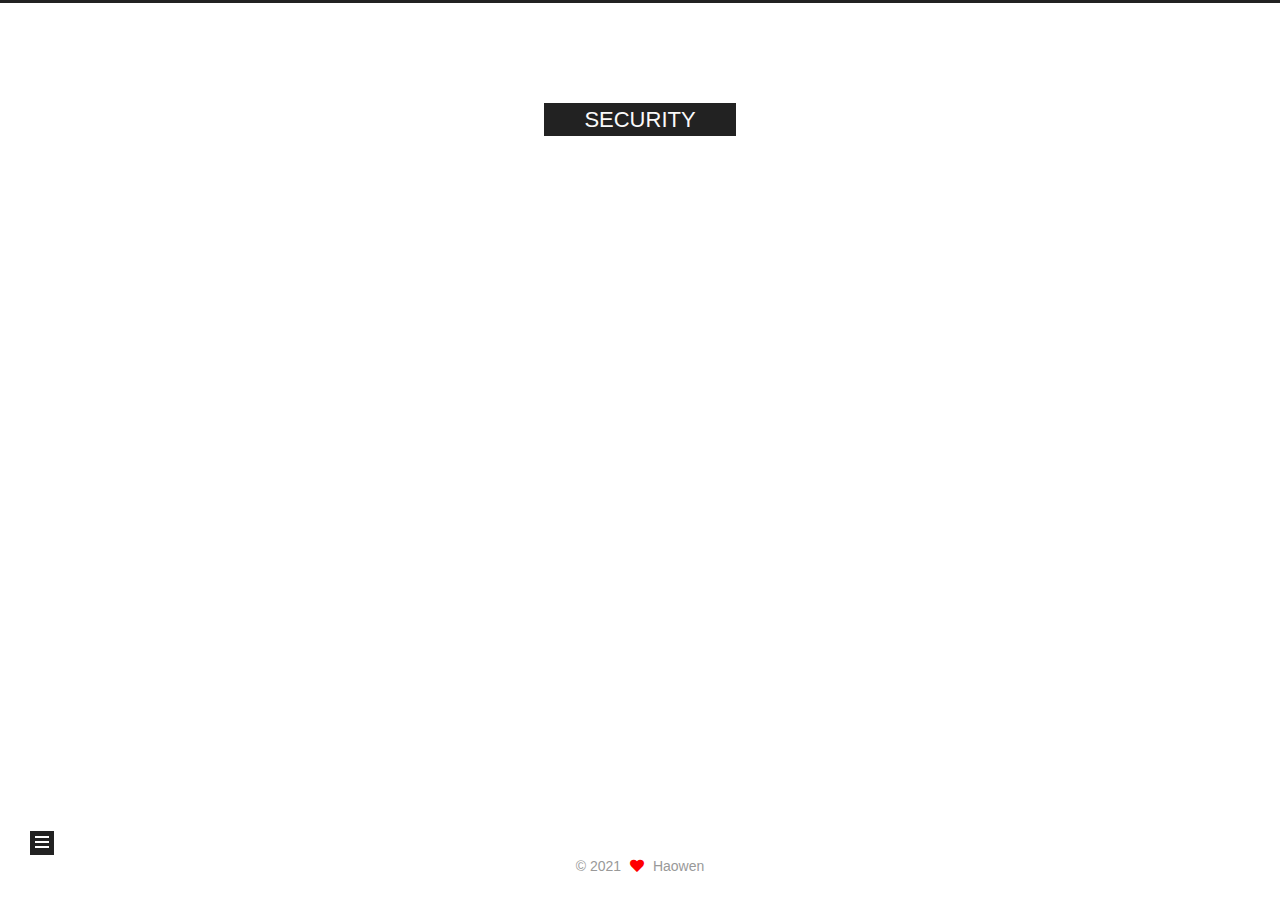
<file: tags/php/index.html>
<!DOCTYPE html>
<html lang="zh-Hans">
<head>
  <meta charset="UTF-8">
<meta name="viewport" content="width=device-width, initial-scale=1, maximum-scale=2">
<meta name="theme-color" content="#222">
<meta name="generator" content="Hexo 5.4.0">
  <link rel="apple-touch-icon" sizes="180x180" href="/images/apple-touch-icon-next.png">
  <link rel="icon" type="image/png" sizes="32x32" href="/images/favicon-32x32-next.png">
  <link rel="icon" type="image/png" sizes="16x16" href="/images/favicon-16x16-next.png">
  <link rel="mask-icon" href="/images/logo.svg" color="#222">

<link rel="stylesheet" href="/css/main.css">


<link rel="stylesheet" href="/lib/font-awesome/css/all.min.css">

<script id="hexo-configurations">
    var NexT = window.NexT || {};
    var CONFIG = {"hostname":"example.com","root":"/","scheme":"Mist","version":"7.8.0","exturl":false,"sidebar":{"position":"left","display":"post","padding":18,"offset":12,"onmobile":false},"copycode":{"enable":false,"show_result":false,"style":null},"back2top":{"enable":true,"sidebar":false,"scrollpercent":false},"bookmark":{"enable":false,"color":"#222","save":"auto"},"fancybox":false,"mediumzoom":false,"lazyload":false,"pangu":false,"comments":{"style":"tabs","active":null,"storage":true,"lazyload":false,"nav":null},"algolia":{"hits":{"per_page":10},"labels":{"input_placeholder":"Search for Posts","hits_empty":"We didn't find any results for the search: ${query}","hits_stats":"${hits} results found in ${time} ms"}},"localsearch":{"enable":false,"trigger":"auto","top_n_per_article":1,"unescape":false,"preload":false},"motion":{"enable":true,"async":false,"transition":{"post_block":"fadeIn","post_header":"slideDownIn","post_body":"slideDownIn","coll_header":"slideLeftIn","sidebar":"slideUpIn"}}};
  </script>

  <meta property="og:type" content="website">
<meta property="og:title" content="SECURITY">
<meta property="og:url" content="http://example.com/tags/php/index.html">
<meta property="og:site_name" content="SECURITY">
<meta property="og:locale">
<meta property="article:author" content="Haowen">
<meta name="twitter:card" content="summary">

<link rel="canonical" href="http://example.com/tags/php/">


<script id="page-configurations">
  // https://hexo.io/docs/variables.html
  CONFIG.page = {
    sidebar: "",
    isHome : false,
    isPost : false,
    lang   : 'zh-Hans'
  };
</script>

  <title>Tag: php | SECURITY</title>
  






  <noscript>
  <style>
  .use-motion .brand,
  .use-motion .menu-item,
  .sidebar-inner,
  .use-motion .post-block,
  .use-motion .pagination,
  .use-motion .comments,
  .use-motion .post-header,
  .use-motion .post-body,
  .use-motion .collection-header { opacity: initial; }

  .use-motion .site-title,
  .use-motion .site-subtitle {
    opacity: initial;
    top: initial;
  }

  .use-motion .logo-line-before i { left: initial; }
  .use-motion .logo-line-after i { right: initial; }
  </style>
</noscript>

</head>

<body itemscope itemtype="http://schema.org/WebPage">
  <div class="container use-motion">
    <div class="headband"></div>

    <header class="header" itemscope itemtype="http://schema.org/WPHeader">
      <div class="header-inner"><div class="site-brand-container">
  <div class="site-nav-toggle">
    <div class="toggle" aria-label="Toggle navigation bar">
      <span class="toggle-line toggle-line-first"></span>
      <span class="toggle-line toggle-line-middle"></span>
      <span class="toggle-line toggle-line-last"></span>
    </div>
  </div>

  <div class="site-meta">

    <a href="/" class="brand" rel="start">
      <span class="logo-line-before"><i></i></span>
      <h1 class="site-title">SECURITY</h1>
      <span class="logo-line-after"><i></i></span>
    </a>
  </div>

  <div class="site-nav-right">
    <div class="toggle popup-trigger">
    </div>
  </div>
</div>




<nav class="site-nav">
  <ul id="menu" class="main-menu menu">
        <li class="menu-item menu-item-home">

    <a href="/" rel="section"><i class="fa fa-home fa-fw"></i>Home</a>

  </li>
        <li class="menu-item menu-item-tags">

    <a href="/tags/" rel="section"><i class="fa fa-tags fa-fw"></i>Tags</a>

  </li>
        <li class="menu-item menu-item-categories">

    <a href="/categories/" rel="section"><i class="fa fa-th fa-fw"></i>Categories</a>

  </li>
        <li class="menu-item menu-item-about">

    <a href="/about/" rel="section"><i class="fa fa-user fa-fw"></i>About</a>

  </li>
  </ul>
</nav>




</div>
    </header>

    
  <div class="back-to-top">
    <i class="fa fa-arrow-up"></i>
    <span>0%</span>
  </div>


    <main class="main">
      <div class="main-inner">
        <div class="content-wrap">
          

          <div class="content tag">
            

  
  
  
  <div class="post-block">
    <div class="posts-collapse">
      <div class="collection-title">
        <h2 class="collection-header">php
          <small>Tag</small>
        </h2>
      </div>

      
    <div class="collection-year">
      <span class="collection-header">2021</span>
    </div>

  <article itemscope itemtype="http://schema.org/Article">
    <header class="post-header">

      <div class="post-meta">
        <time itemprop="dateCreated"
              datetime="2021-06-06T13:51:33+00:00"
              content="2021-06-06">
          06-06
        </time>
      </div>

      <div class="post-title">
          <a class="post-title-link" href="/2021/06/06/securityofLAMP/" itemprop="url">
            <span itemprop="name">LAMP架构相关组件安全分析</span>
          </a>
      </div>

    </header>
  </article>

    </div>
  </div>
  
  
  

  



          </div>
          

<script>
  window.addEventListener('tabs:register', () => {
    let { activeClass } = CONFIG.comments;
    if (CONFIG.comments.storage) {
      activeClass = localStorage.getItem('comments_active') || activeClass;
    }
    if (activeClass) {
      let activeTab = document.querySelector(`a[href="#comment-${activeClass}"]`);
      if (activeTab) {
        activeTab.click();
      }
    }
  });
  if (CONFIG.comments.storage) {
    window.addEventListener('tabs:click', event => {
      if (!event.target.matches('.tabs-comment .tab-content .tab-pane')) return;
      let commentClass = event.target.classList[1];
      localStorage.setItem('comments_active', commentClass);
    });
  }
</script>

        </div>
          
  
  <div class="toggle sidebar-toggle">
    <span class="toggle-line toggle-line-first"></span>
    <span class="toggle-line toggle-line-middle"></span>
    <span class="toggle-line toggle-line-last"></span>
  </div>

  <aside class="sidebar">
    <div class="sidebar-inner">

      <ul class="sidebar-nav motion-element">
        <li class="sidebar-nav-toc">
          Table of Contents
        </li>
        <li class="sidebar-nav-overview">
          Overview
        </li>
      </ul>

      <!--noindex-->
      <div class="post-toc-wrap sidebar-panel">
      </div>
      <!--/noindex-->

      <div class="site-overview-wrap sidebar-panel">
        <div class="site-author motion-element" itemprop="author" itemscope itemtype="http://schema.org/Person">
  <p class="site-author-name" itemprop="name">Haowen</p>
  <div class="site-description" itemprop="description"></div>
</div>
<div class="site-state-wrap motion-element">
  <nav class="site-state">
      <div class="site-state-item site-state-posts">
          <a href="/archives">
          <span class="site-state-item-count">1</span>
          <span class="site-state-item-name">posts</span>
        </a>
      </div>
      <div class="site-state-item site-state-categories">
            <a href="/categories/">
          
        <span class="site-state-item-count">1</span>
        <span class="site-state-item-name">categories</span></a>
      </div>
      <div class="site-state-item site-state-tags">
            <a href="/tags/">
          
        <span class="site-state-item-count">4</span>
        <span class="site-state-item-name">tags</span></a>
      </div>
  </nav>
</div>
  <div class="links-of-author motion-element">
      <span class="links-of-author-item">
        <a href="https://github.com/yourname" title="GitHub → https:&#x2F;&#x2F;github.com&#x2F;yourname" rel="noopener" target="_blank"><i class="fab fa-github fa-fw"></i>GitHub</a>
      </span>
      <span class="links-of-author-item">
        <a href="mailto:18288642601@163.com" title="E-Mail → mailto:18288642601@163.com" rel="noopener" target="_blank"><i class="fa fa-envelope fa-fw"></i>E-Mail</a>
      </span>
      <span class="links-of-author-item">
        <a href="https://twitter.com/yourname" title="Twitter → https:&#x2F;&#x2F;twitter.com&#x2F;yourname" rel="noopener" target="_blank"><i class="fab fa-twitter fa-fw"></i>Twitter</a>
      </span>
      <span class="links-of-author-item">
        <a href="https://instagram.com/yourname" title="Instagram → https:&#x2F;&#x2F;instagram.com&#x2F;yourname" rel="noopener" target="_blank"><i class="fab fa-instagram fa-fw"></i>Instagram</a>
      </span>
  </div>



      </div>

    </div>
  </aside>
  <div id="sidebar-dimmer"></div>


      </div>
    </main>

    <footer class="footer">
      <div class="footer-inner">
        

        

<div class="copyright">
  
  &copy; 
  <span itemprop="copyrightYear">2021</span>
  <span class="with-love">
    <i class="fa fa-heart"></i>
  </span>
  <span class="author" itemprop="copyrightHolder">Haowen</span>
</div>

        








      </div>
    </footer>
  </div>

  
  <script src="/lib/anime.min.js"></script>
  <script src="/lib/velocity/velocity.min.js"></script>
  <script src="/lib/velocity/velocity.ui.min.js"></script>

<script src="/js/utils.js"></script>

<script src="/js/motion.js"></script>


<script src="/js/schemes/muse.js"></script>


<script src="/js/next-boot.js"></script>




  















  

  

</body>
</html>
</file>
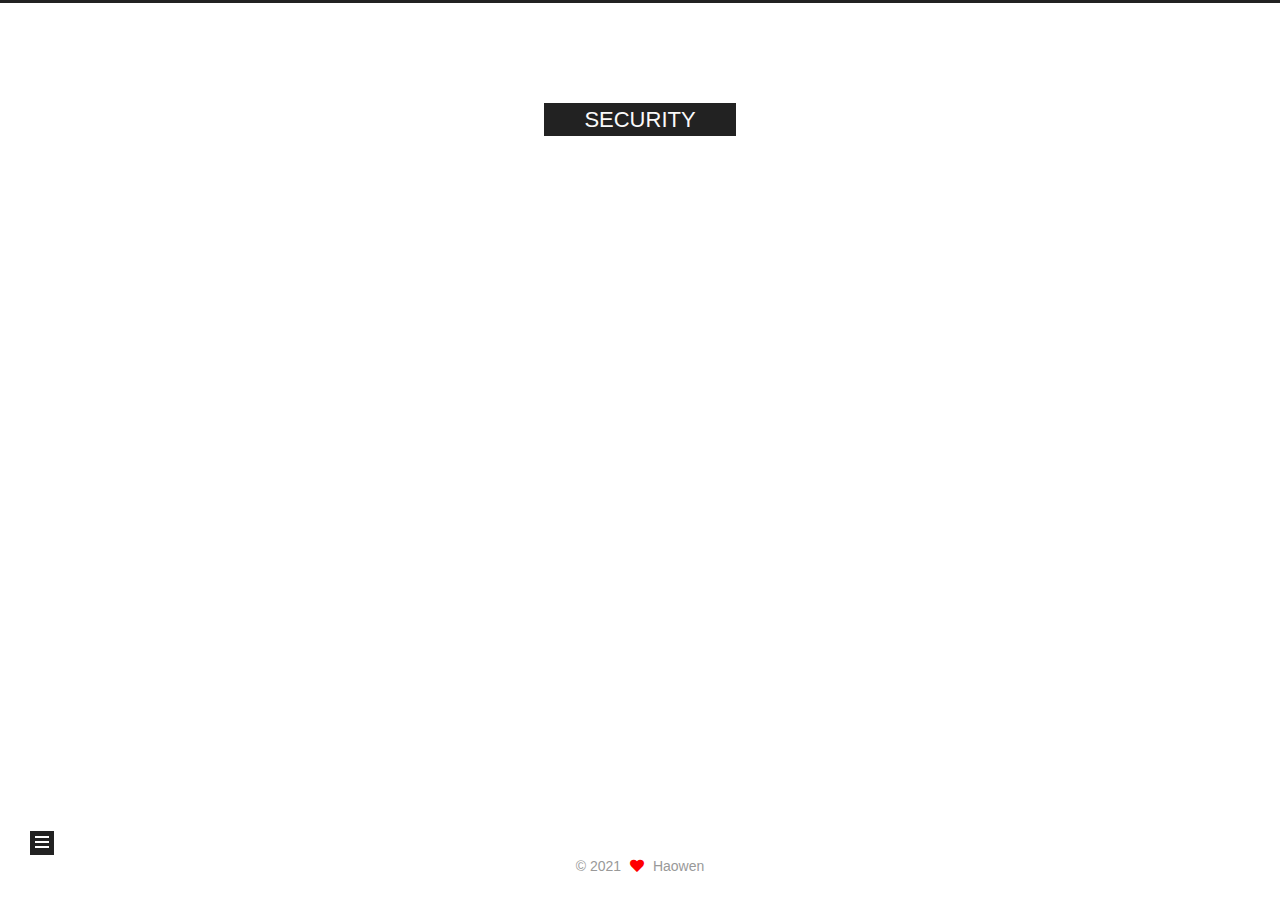
<file: archives/2021/06/index.html>
<!DOCTYPE html>
<html lang="zh-Hans">
<head>
  <meta charset="UTF-8">
<meta name="viewport" content="width=device-width, initial-scale=1, maximum-scale=2">
<meta name="theme-color" content="#222">
<meta name="generator" content="Hexo 5.4.0">
  <link rel="apple-touch-icon" sizes="180x180" href="/images/apple-touch-icon-next.png">
  <link rel="icon" type="image/png" sizes="32x32" href="/images/favicon-32x32-next.png">
  <link rel="icon" type="image/png" sizes="16x16" href="/images/favicon-16x16-next.png">
  <link rel="mask-icon" href="/images/logo.svg" color="#222">

<link rel="stylesheet" href="/css/main.css">


<link rel="stylesheet" href="/lib/font-awesome/css/all.min.css">

<script id="hexo-configurations">
    var NexT = window.NexT || {};
    var CONFIG = {"hostname":"example.com","root":"/","scheme":"Mist","version":"7.8.0","exturl":false,"sidebar":{"position":"left","display":"post","padding":18,"offset":12,"onmobile":false},"copycode":{"enable":false,"show_result":false,"style":null},"back2top":{"enable":true,"sidebar":false,"scrollpercent":false},"bookmark":{"enable":false,"color":"#222","save":"auto"},"fancybox":false,"mediumzoom":false,"lazyload":false,"pangu":false,"comments":{"style":"tabs","active":null,"storage":true,"lazyload":false,"nav":null},"algolia":{"hits":{"per_page":10},"labels":{"input_placeholder":"Search for Posts","hits_empty":"We didn't find any results for the search: ${query}","hits_stats":"${hits} results found in ${time} ms"}},"localsearch":{"enable":false,"trigger":"auto","top_n_per_article":1,"unescape":false,"preload":false},"motion":{"enable":true,"async":false,"transition":{"post_block":"fadeIn","post_header":"slideDownIn","post_body":"slideDownIn","coll_header":"slideLeftIn","sidebar":"slideUpIn"}}};
  </script>

  <meta property="og:type" content="website">
<meta property="og:title" content="SECURITY">
<meta property="og:url" content="http://example.com/archives/2021/06/index.html">
<meta property="og:site_name" content="SECURITY">
<meta property="og:locale">
<meta property="article:author" content="Haowen">
<meta name="twitter:card" content="summary">

<link rel="canonical" href="http://example.com/archives/2021/06/">


<script id="page-configurations">
  // https://hexo.io/docs/variables.html
  CONFIG.page = {
    sidebar: "",
    isHome : false,
    isPost : false,
    lang   : 'zh-Hans'
  };
</script>

  <title>Archive | SECURITY</title>
  






  <noscript>
  <style>
  .use-motion .brand,
  .use-motion .menu-item,
  .sidebar-inner,
  .use-motion .post-block,
  .use-motion .pagination,
  .use-motion .comments,
  .use-motion .post-header,
  .use-motion .post-body,
  .use-motion .collection-header { opacity: initial; }

  .use-motion .site-title,
  .use-motion .site-subtitle {
    opacity: initial;
    top: initial;
  }

  .use-motion .logo-line-before i { left: initial; }
  .use-motion .logo-line-after i { right: initial; }
  </style>
</noscript>

</head>

<body itemscope itemtype="http://schema.org/WebPage">
  <div class="container use-motion">
    <div class="headband"></div>

    <header class="header" itemscope itemtype="http://schema.org/WPHeader">
      <div class="header-inner"><div class="site-brand-container">
  <div class="site-nav-toggle">
    <div class="toggle" aria-label="Toggle navigation bar">
      <span class="toggle-line toggle-line-first"></span>
      <span class="toggle-line toggle-line-middle"></span>
      <span class="toggle-line toggle-line-last"></span>
    </div>
  </div>

  <div class="site-meta">

    <a href="/" class="brand" rel="start">
      <span class="logo-line-before"><i></i></span>
      <h1 class="site-title">SECURITY</h1>
      <span class="logo-line-after"><i></i></span>
    </a>
  </div>

  <div class="site-nav-right">
    <div class="toggle popup-trigger">
    </div>
  </div>
</div>




<nav class="site-nav">
  <ul id="menu" class="main-menu menu">
        <li class="menu-item menu-item-home">

    <a href="/" rel="section"><i class="fa fa-home fa-fw"></i>Home</a>

  </li>
        <li class="menu-item menu-item-tags">

    <a href="/tags/" rel="section"><i class="fa fa-tags fa-fw"></i>Tags</a>

  </li>
        <li class="menu-item menu-item-categories">

    <a href="/categories/" rel="section"><i class="fa fa-th fa-fw"></i>Categories</a>

  </li>
        <li class="menu-item menu-item-about">

    <a href="/about/" rel="section"><i class="fa fa-user fa-fw"></i>About</a>

  </li>
  </ul>
</nav>




</div>
    </header>

    
  <div class="back-to-top">
    <i class="fa fa-arrow-up"></i>
    <span>0%</span>
  </div>


    <main class="main">
      <div class="main-inner">
        <div class="content-wrap">
          

          <div class="content archive">
            

  
  
  
  <div class="post-block">
    <div class="posts-collapse">
      <div class="collection-title">
        <span class="collection-header">Um..! 1 post. Keep on posting.</span>
      </div>

      
    <div class="collection-year">
      <span class="collection-header">2021</span>
    </div>

  <article itemscope itemtype="http://schema.org/Article">
    <header class="post-header">

      <div class="post-meta">
        <time itemprop="dateCreated"
              datetime="2021-06-06T13:51:33+00:00"
              content="2021-06-06">
          06-06
        </time>
      </div>

      <div class="post-title">
          <a class="post-title-link" href="/2021/06/06/securityofLAMP/" itemprop="url">
            <span itemprop="name">LAMP架构相关组件安全分析</span>
          </a>
      </div>

    </header>
  </article>


    </div>
  </div>
  
  
  

  



          </div>
          

<script>
  window.addEventListener('tabs:register', () => {
    let { activeClass } = CONFIG.comments;
    if (CONFIG.comments.storage) {
      activeClass = localStorage.getItem('comments_active') || activeClass;
    }
    if (activeClass) {
      let activeTab = document.querySelector(`a[href="#comment-${activeClass}"]`);
      if (activeTab) {
        activeTab.click();
      }
    }
  });
  if (CONFIG.comments.storage) {
    window.addEventListener('tabs:click', event => {
      if (!event.target.matches('.tabs-comment .tab-content .tab-pane')) return;
      let commentClass = event.target.classList[1];
      localStorage.setItem('comments_active', commentClass);
    });
  }
</script>

        </div>
          
  
  <div class="toggle sidebar-toggle">
    <span class="toggle-line toggle-line-first"></span>
    <span class="toggle-line toggle-line-middle"></span>
    <span class="toggle-line toggle-line-last"></span>
  </div>

  <aside class="sidebar">
    <div class="sidebar-inner">

      <ul class="sidebar-nav motion-element">
        <li class="sidebar-nav-toc">
          Table of Contents
        </li>
        <li class="sidebar-nav-overview">
          Overview
        </li>
      </ul>

      <!--noindex-->
      <div class="post-toc-wrap sidebar-panel">
      </div>
      <!--/noindex-->

      <div class="site-overview-wrap sidebar-panel">
        <div class="site-author motion-element" itemprop="author" itemscope itemtype="http://schema.org/Person">
  <p class="site-author-name" itemprop="name">Haowen</p>
  <div class="site-description" itemprop="description"></div>
</div>
<div class="site-state-wrap motion-element">
  <nav class="site-state">
      <div class="site-state-item site-state-posts">
          <a href="/archives">
          <span class="site-state-item-count">1</span>
          <span class="site-state-item-name">posts</span>
        </a>
      </div>
      <div class="site-state-item site-state-categories">
            <a href="/categories/">
          
        <span class="site-state-item-count">1</span>
        <span class="site-state-item-name">categories</span></a>
      </div>
      <div class="site-state-item site-state-tags">
            <a href="/tags/">
          
        <span class="site-state-item-count">4</span>
        <span class="site-state-item-name">tags</span></a>
      </div>
  </nav>
</div>
  <div class="links-of-author motion-element">
      <span class="links-of-author-item">
        <a href="https://github.com/yourname" title="GitHub → https:&#x2F;&#x2F;github.com&#x2F;yourname" rel="noopener" target="_blank"><i class="fab fa-github fa-fw"></i>GitHub</a>
      </span>
      <span class="links-of-author-item">
        <a href="mailto:18288642601@163.com" title="E-Mail → mailto:18288642601@163.com" rel="noopener" target="_blank"><i class="fa fa-envelope fa-fw"></i>E-Mail</a>
      </span>
      <span class="links-of-author-item">
        <a href="https://twitter.com/yourname" title="Twitter → https:&#x2F;&#x2F;twitter.com&#x2F;yourname" rel="noopener" target="_blank"><i class="fab fa-twitter fa-fw"></i>Twitter</a>
      </span>
      <span class="links-of-author-item">
        <a href="https://instagram.com/yourname" title="Instagram → https:&#x2F;&#x2F;instagram.com&#x2F;yourname" rel="noopener" target="_blank"><i class="fab fa-instagram fa-fw"></i>Instagram</a>
      </span>
  </div>



      </div>

    </div>
  </aside>
  <div id="sidebar-dimmer"></div>


      </div>
    </main>

    <footer class="footer">
      <div class="footer-inner">
        

        

<div class="copyright">
  
  &copy; 
  <span itemprop="copyrightYear">2021</span>
  <span class="with-love">
    <i class="fa fa-heart"></i>
  </span>
  <span class="author" itemprop="copyrightHolder">Haowen</span>
</div>

        








      </div>
    </footer>
  </div>

  
  <script src="/lib/anime.min.js"></script>
  <script src="/lib/velocity/velocity.min.js"></script>
  <script src="/lib/velocity/velocity.ui.min.js"></script>

<script src="/js/utils.js"></script>

<script src="/js/motion.js"></script>


<script src="/js/schemes/muse.js"></script>


<script src="/js/next-boot.js"></script>




  















  

  

</body>
</html>
</file>
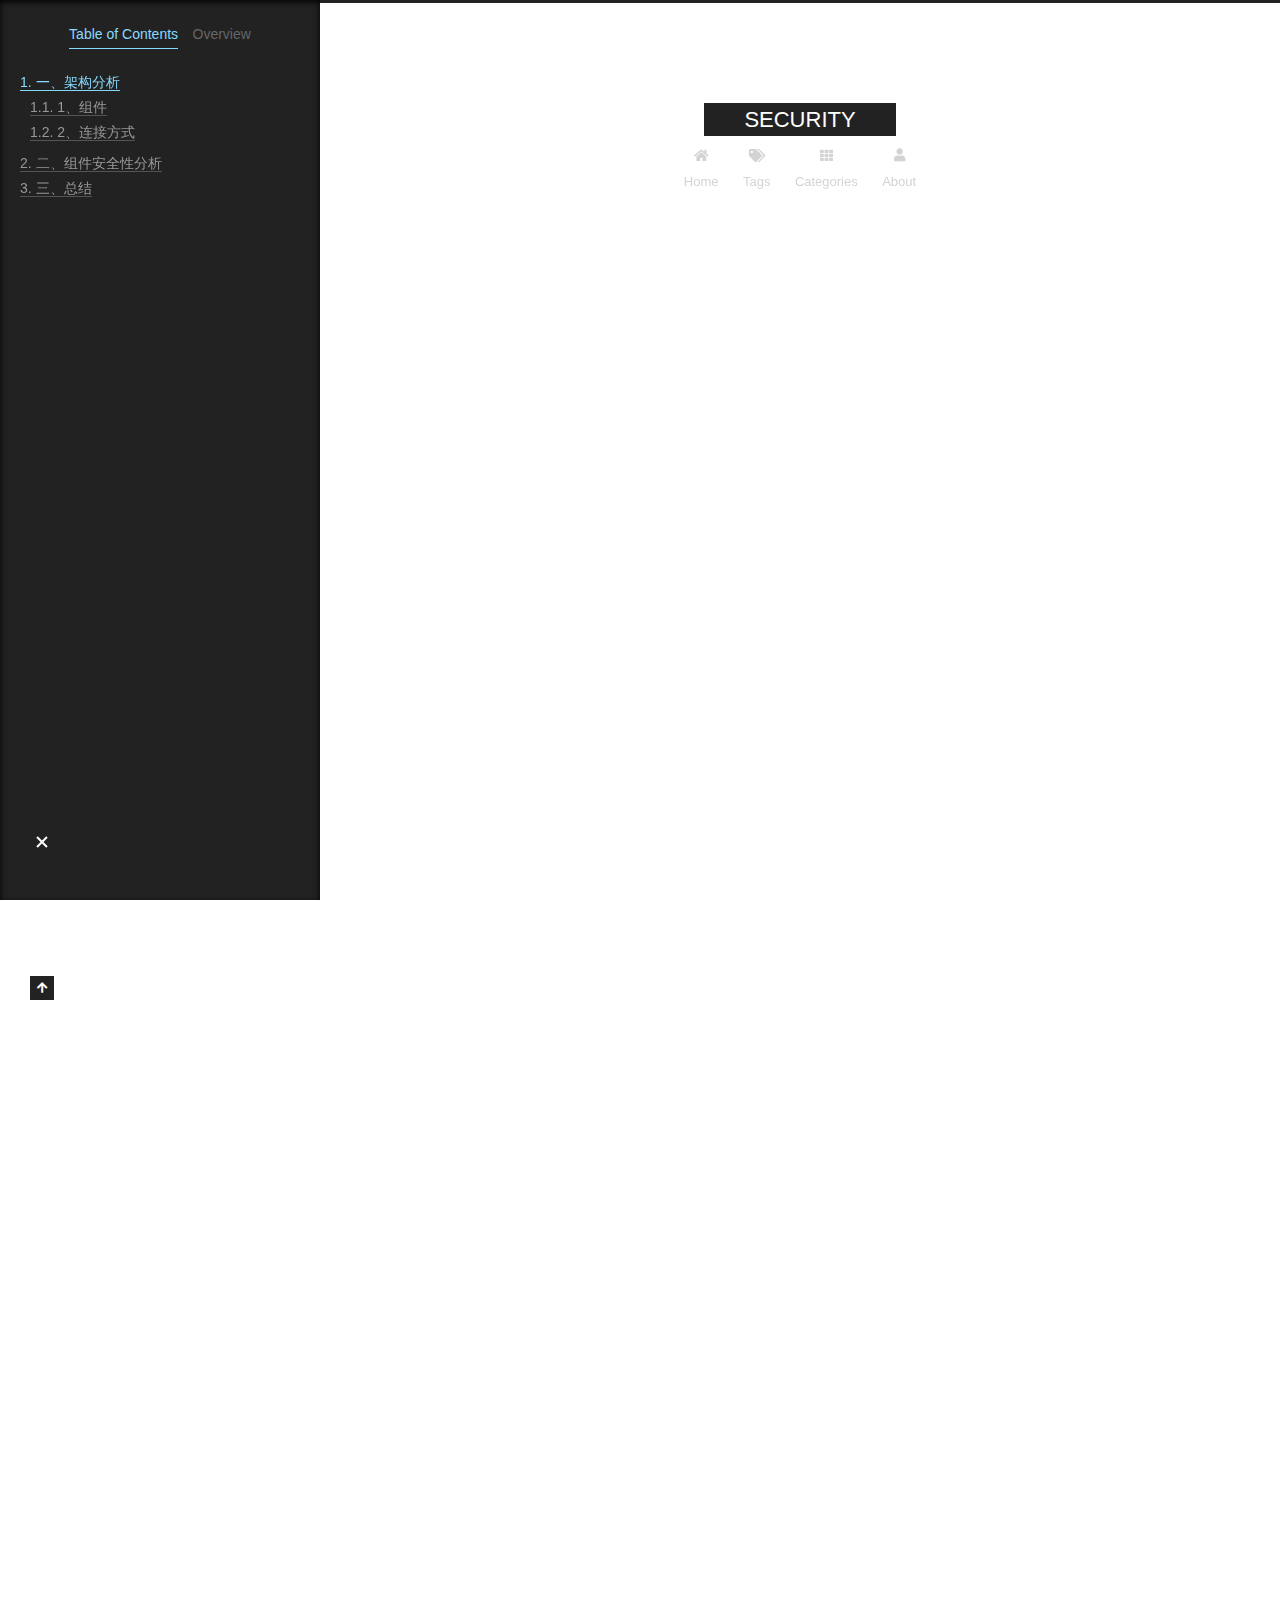
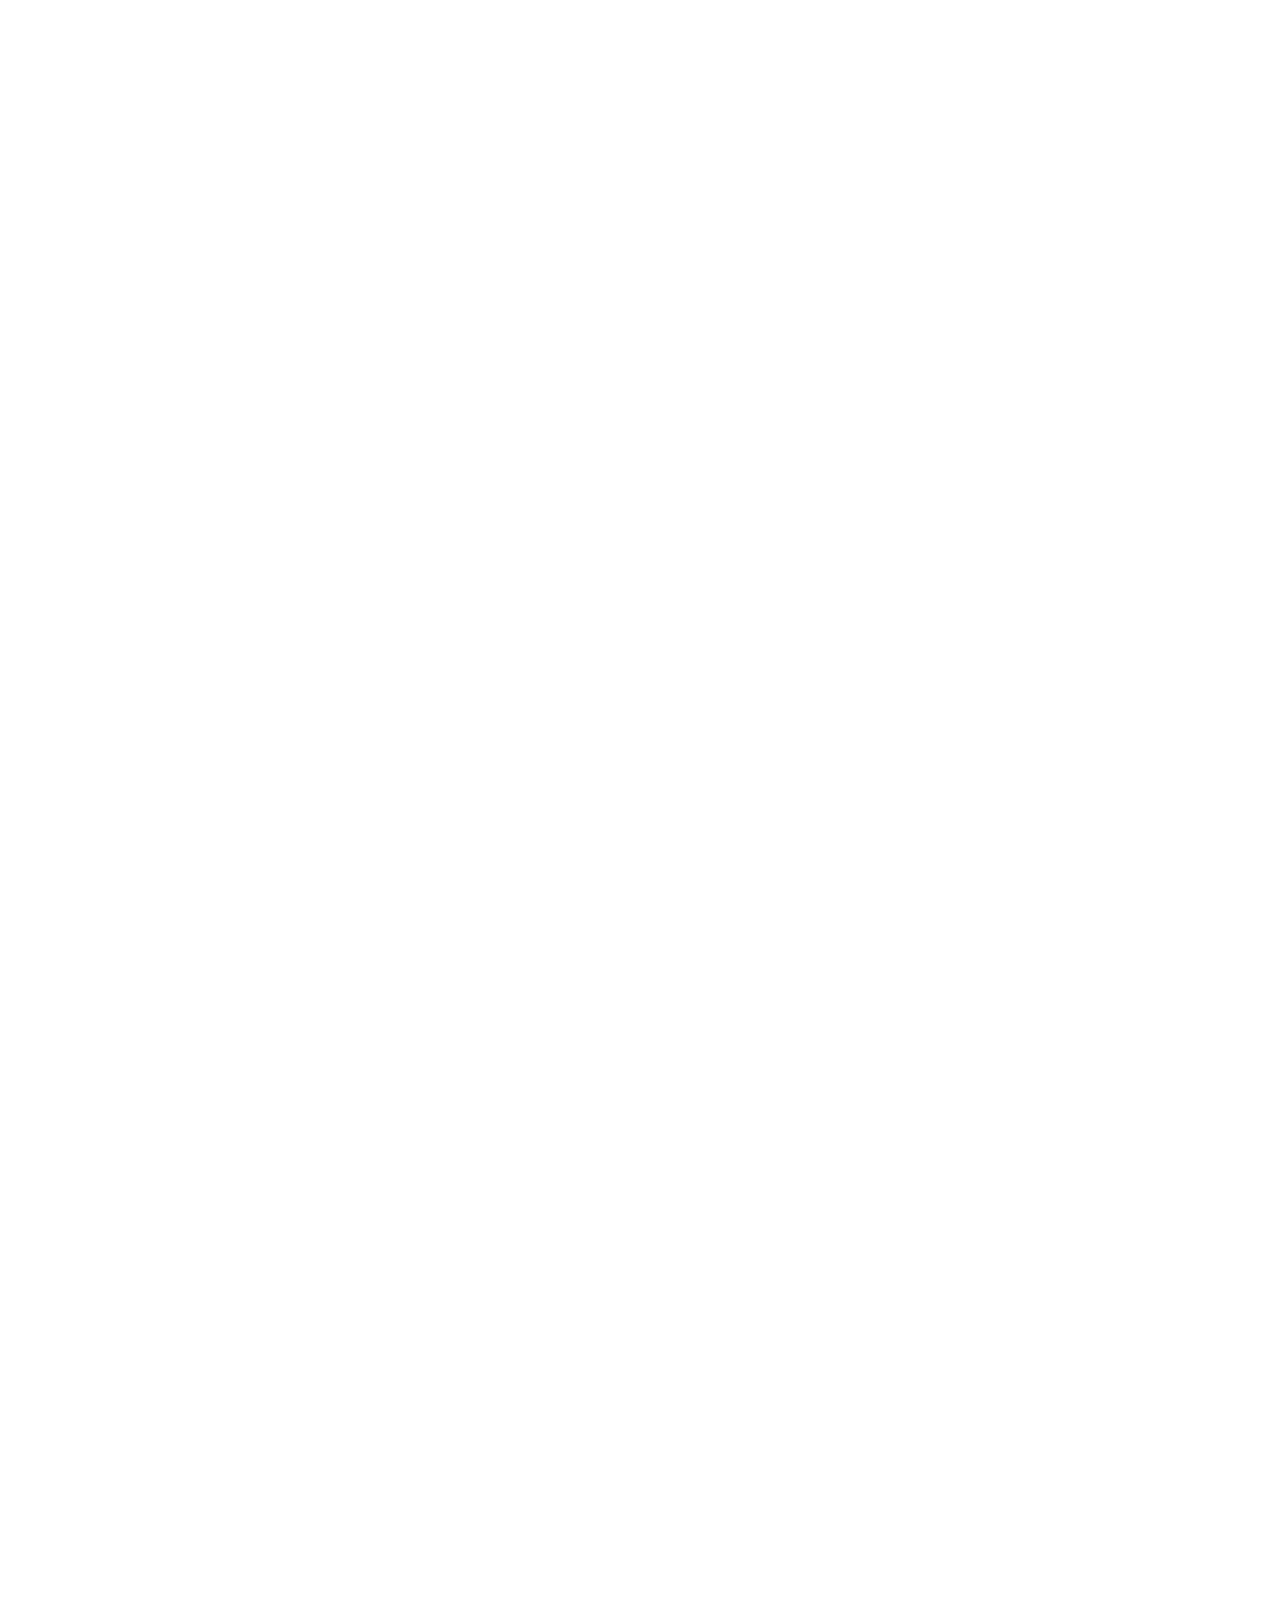
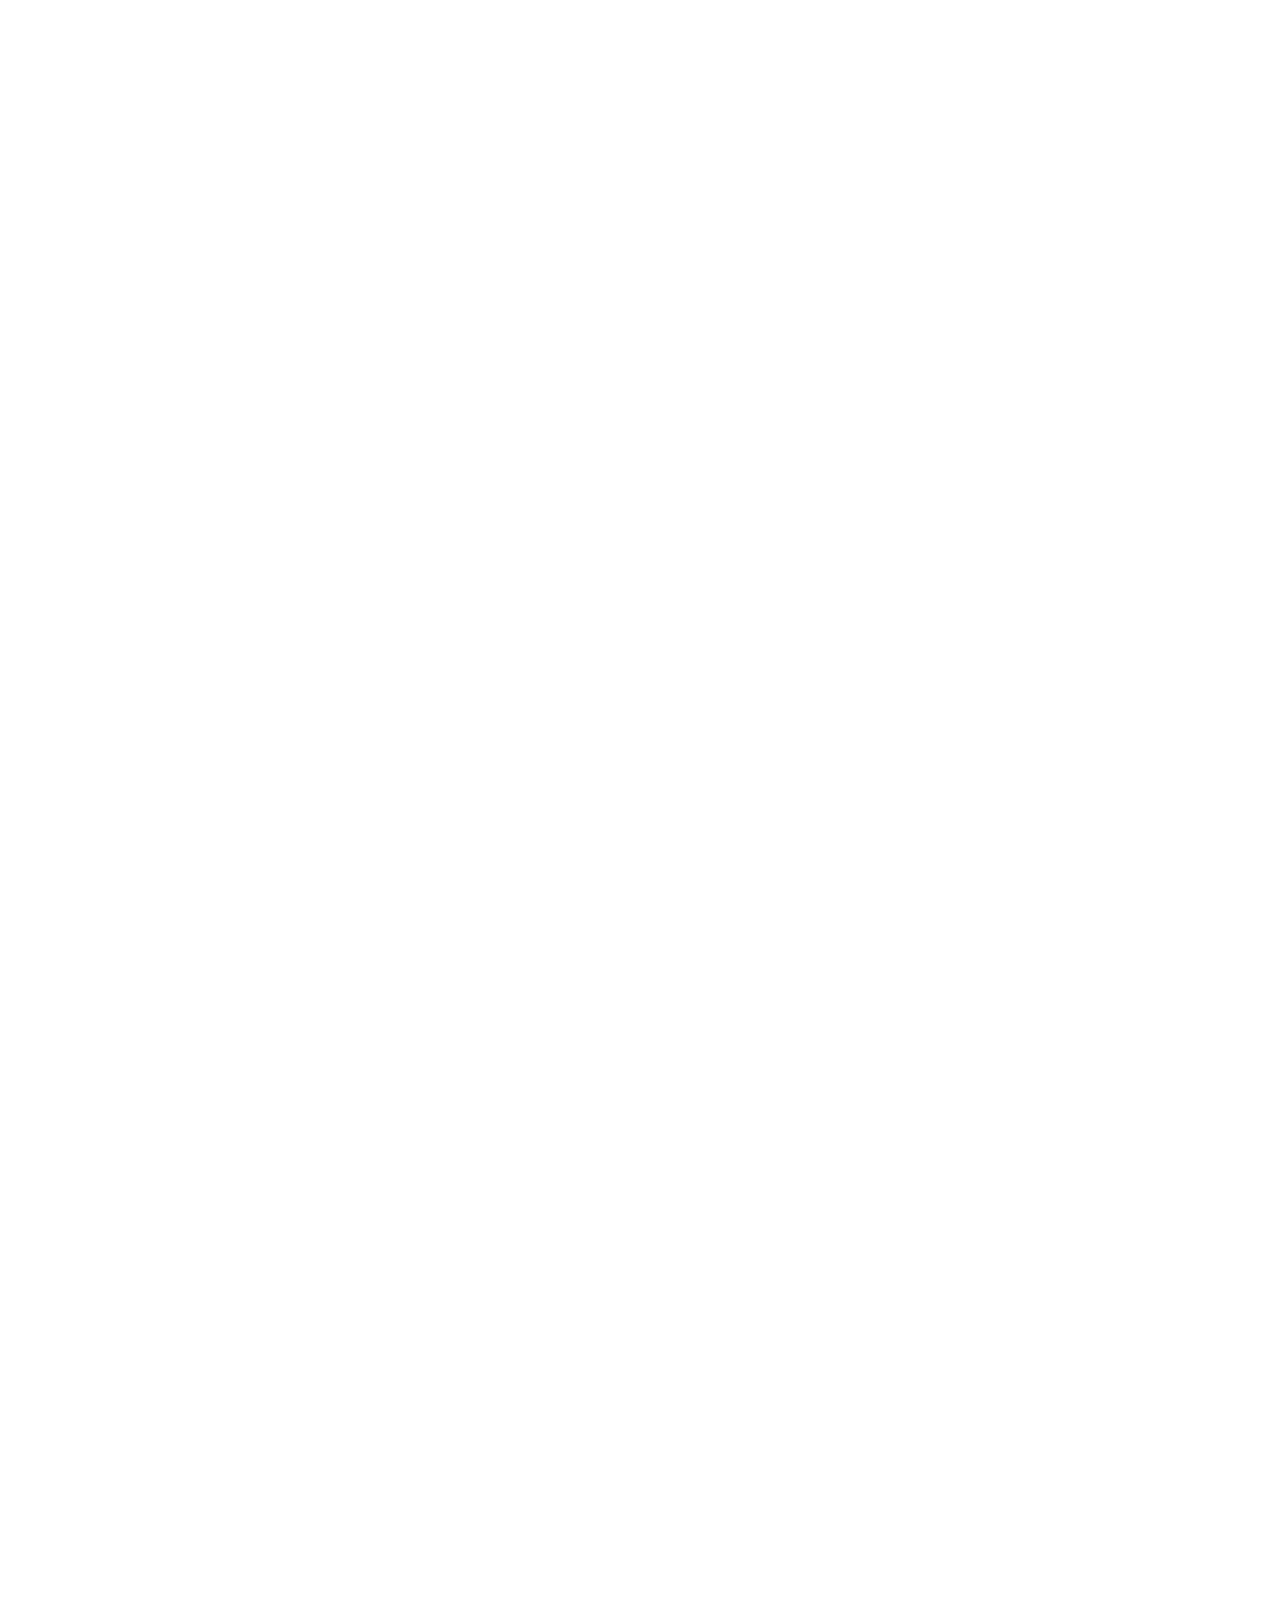
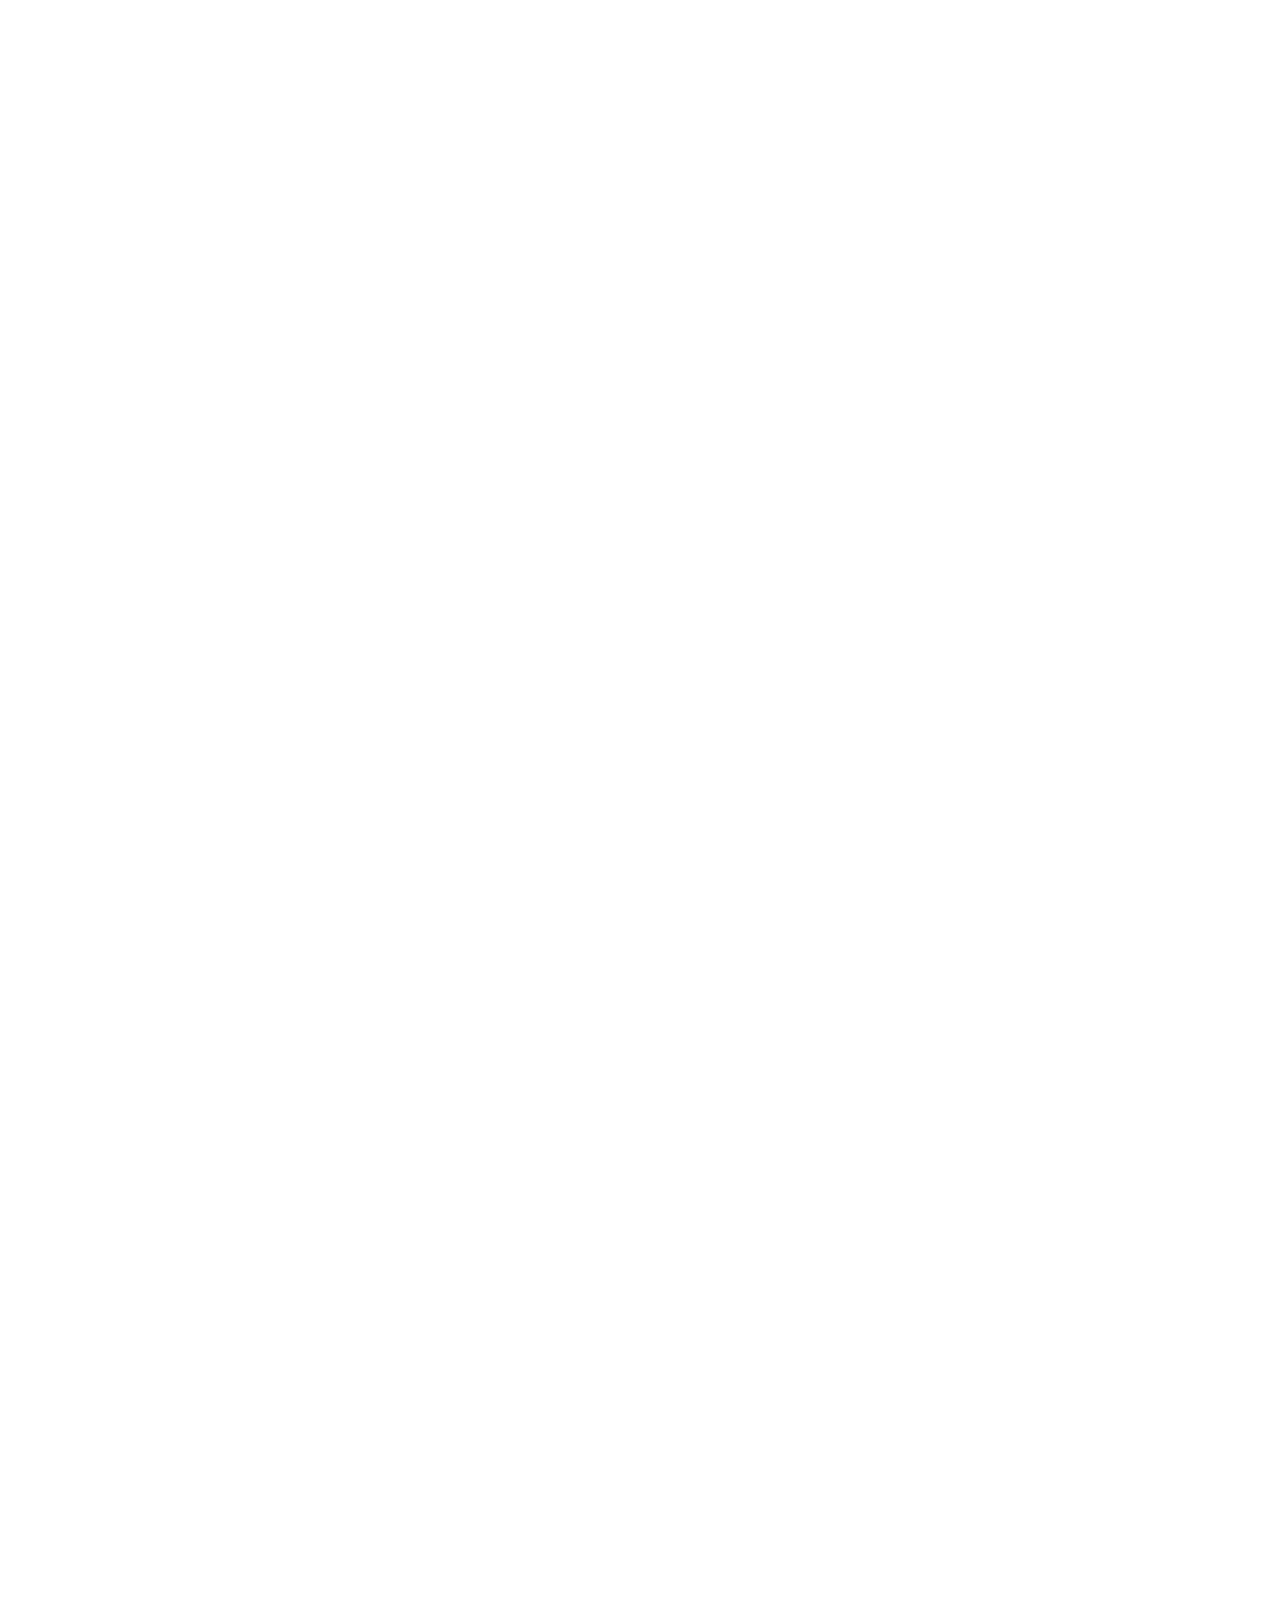
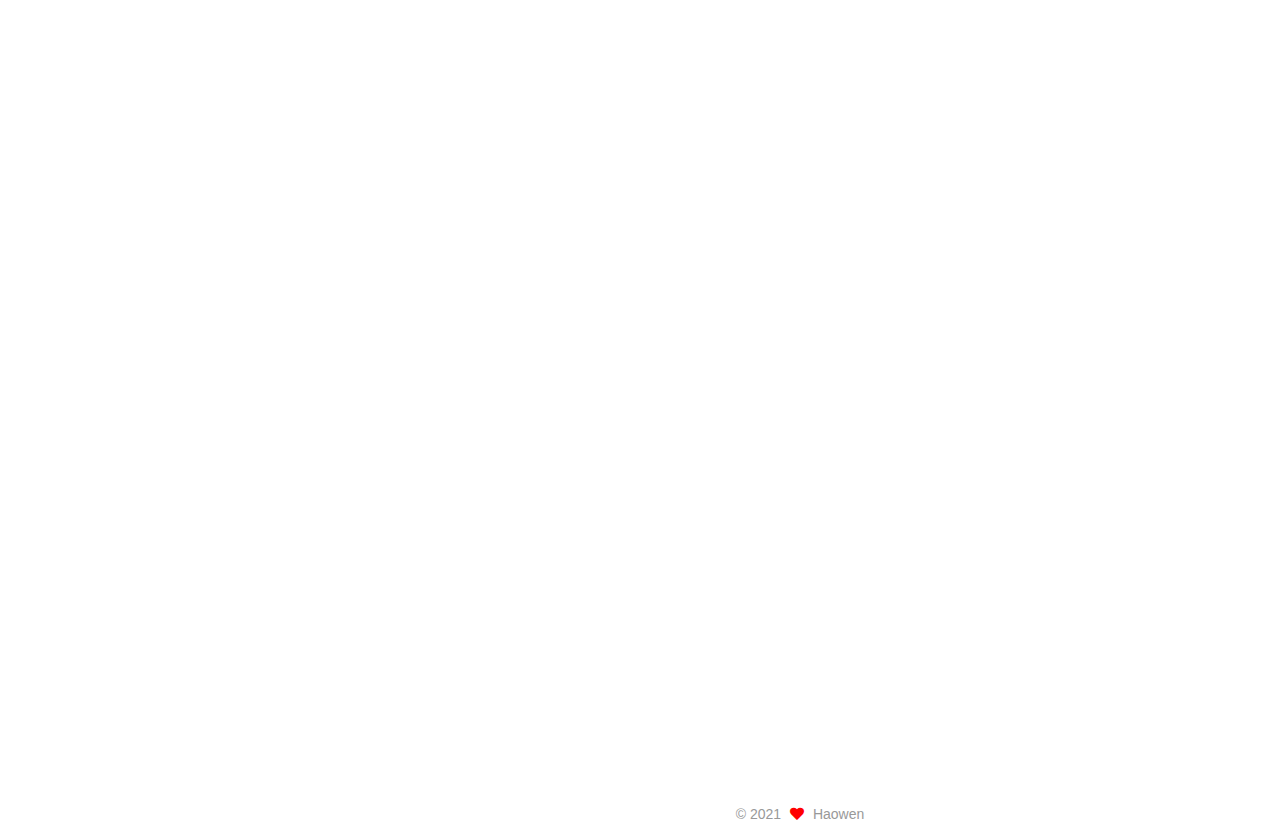
<file: 2021/06/06/securityofLAMP/index.html>
<!DOCTYPE html>
<html lang="zh-Hans">
<head>
  <meta charset="UTF-8">
<meta name="viewport" content="width=device-width, initial-scale=1, maximum-scale=2">
<meta name="theme-color" content="#222">
<meta name="generator" content="Hexo 5.4.0">
  <link rel="apple-touch-icon" sizes="180x180" href="/images/apple-touch-icon-next.png">
  <link rel="icon" type="image/png" sizes="32x32" href="/images/favicon-32x32-next.png">
  <link rel="icon" type="image/png" sizes="16x16" href="/images/favicon-16x16-next.png">
  <link rel="mask-icon" href="/images/logo.svg" color="#222">

<link rel="stylesheet" href="/css/main.css">


<link rel="stylesheet" href="/lib/font-awesome/css/all.min.css">

<script id="hexo-configurations">
    var NexT = window.NexT || {};
    var CONFIG = {"hostname":"example.com","root":"/","scheme":"Mist","version":"7.8.0","exturl":false,"sidebar":{"position":"left","display":"post","padding":18,"offset":12,"onmobile":false},"copycode":{"enable":false,"show_result":false,"style":null},"back2top":{"enable":true,"sidebar":false,"scrollpercent":false},"bookmark":{"enable":false,"color":"#222","save":"auto"},"fancybox":false,"mediumzoom":false,"lazyload":false,"pangu":false,"comments":{"style":"tabs","active":null,"storage":true,"lazyload":false,"nav":null},"algolia":{"hits":{"per_page":10},"labels":{"input_placeholder":"Search for Posts","hits_empty":"We didn't find any results for the search: ${query}","hits_stats":"${hits} results found in ${time} ms"}},"localsearch":{"enable":false,"trigger":"auto","top_n_per_article":1,"unescape":false,"preload":false},"motion":{"enable":true,"async":false,"transition":{"post_block":"fadeIn","post_header":"slideDownIn","post_body":"slideDownIn","coll_header":"slideLeftIn","sidebar":"slideUpIn"}}};
  </script>

  <meta name="description" content="LAMP架构：  操作系统Linux web服务器Apache httpd 数据库Mysql 开发语言PHP  LAMP架构是web安全中最基础的模块，熟悉掌握该架构有助于形成一个完整的web观念，能更好的分析web存在的安全隐患 一、架构分析准确认识每一个web组件的定位与提供的功能，每个组件之间的通信方式">
<meta property="og:type" content="article">
<meta property="og:title" content="LAMP架构相关组件安全分析">
<meta property="og:url" content="http://example.com/2021/06/06/securityofLAMP/index.html">
<meta property="og:site_name" content="SECURITY">
<meta property="og:description" content="LAMP架构：  操作系统Linux web服务器Apache httpd 数据库Mysql 开发语言PHP  LAMP架构是web安全中最基础的模块，熟悉掌握该架构有助于形成一个完整的web观念，能更好的分析web存在的安全隐患 一、架构分析准确认识每一个web组件的定位与提供的功能，每个组件之间的通信方式">
<meta property="og:locale">
<meta property="og:image" content="http://example.com/images/lamp.png">
<meta property="article:published_time" content="2021-06-06T13:51:33.554Z">
<meta property="article:modified_time" content="2021-06-06T13:51:33.554Z">
<meta property="article:author" content="Haowen">
<meta property="article:tag" content="lamp">
<meta property="article:tag" content="apache httpd">
<meta property="article:tag" content="php">
<meta property="article:tag" content="mysql">
<meta name="twitter:card" content="summary">
<meta name="twitter:image" content="http://example.com/images/lamp.png">

<link rel="canonical" href="http://example.com/2021/06/06/securityofLAMP/">


<script id="page-configurations">
  // https://hexo.io/docs/variables.html
  CONFIG.page = {
    sidebar: "",
    isHome : false,
    isPost : true,
    lang   : 'zh-Hans'
  };
</script>

  <title>LAMP架构相关组件安全分析 | SECURITY</title>
  






  <noscript>
  <style>
  .use-motion .brand,
  .use-motion .menu-item,
  .sidebar-inner,
  .use-motion .post-block,
  .use-motion .pagination,
  .use-motion .comments,
  .use-motion .post-header,
  .use-motion .post-body,
  .use-motion .collection-header { opacity: initial; }

  .use-motion .site-title,
  .use-motion .site-subtitle {
    opacity: initial;
    top: initial;
  }

  .use-motion .logo-line-before i { left: initial; }
  .use-motion .logo-line-after i { right: initial; }
  </style>
</noscript>

</head>

<body itemscope itemtype="http://schema.org/WebPage">
  <div class="container use-motion">
    <div class="headband"></div>

    <header class="header" itemscope itemtype="http://schema.org/WPHeader">
      <div class="header-inner"><div class="site-brand-container">
  <div class="site-nav-toggle">
    <div class="toggle" aria-label="Toggle navigation bar">
      <span class="toggle-line toggle-line-first"></span>
      <span class="toggle-line toggle-line-middle"></span>
      <span class="toggle-line toggle-line-last"></span>
    </div>
  </div>

  <div class="site-meta">

    <a href="/" class="brand" rel="start">
      <span class="logo-line-before"><i></i></span>
      <h1 class="site-title">SECURITY</h1>
      <span class="logo-line-after"><i></i></span>
    </a>
  </div>

  <div class="site-nav-right">
    <div class="toggle popup-trigger">
    </div>
  </div>
</div>




<nav class="site-nav">
  <ul id="menu" class="main-menu menu">
        <li class="menu-item menu-item-home">

    <a href="/" rel="section"><i class="fa fa-home fa-fw"></i>Home</a>

  </li>
        <li class="menu-item menu-item-tags">

    <a href="/tags/" rel="section"><i class="fa fa-tags fa-fw"></i>Tags</a>

  </li>
        <li class="menu-item menu-item-categories">

    <a href="/categories/" rel="section"><i class="fa fa-th fa-fw"></i>Categories</a>

  </li>
        <li class="menu-item menu-item-about">

    <a href="/about/" rel="section"><i class="fa fa-user fa-fw"></i>About</a>

  </li>
  </ul>
</nav>




</div>
    </header>

    
  <div class="back-to-top">
    <i class="fa fa-arrow-up"></i>
    <span>0%</span>
  </div>


    <main class="main">
      <div class="main-inner">
        <div class="content-wrap">
          

          <div class="content post posts-expand">
            

    
  
  
  <article itemscope itemtype="http://schema.org/Article" class="post-block" lang="zh-Hans">
    <link itemprop="mainEntityOfPage" href="http://example.com/2021/06/06/securityofLAMP/">

    <span hidden itemprop="author" itemscope itemtype="http://schema.org/Person">
      <meta itemprop="image" content="/images/avatar.gif">
      <meta itemprop="name" content="Haowen">
      <meta itemprop="description" content="">
    </span>

    <span hidden itemprop="publisher" itemscope itemtype="http://schema.org/Organization">
      <meta itemprop="name" content="SECURITY">
    </span>
      <header class="post-header">
        <h1 class="post-title" itemprop="name headline">
          LAMP架构相关组件安全分析
        </h1>

        <div class="post-meta">

          

        </div>
      </header>

    
    
    
    <div class="post-body" itemprop="articleBody">

      
        <p>LAMP架构：</p>
<ul>
<li>操作系统Linux</li>
<li>web服务器Apache httpd</li>
<li>数据库Mysql</li>
<li>开发语言PHP</li>
</ul>
<p>LAMP架构是web安全中最基础的模块，熟悉掌握该架构有助于形成一个完整的web观念，能更好的分析web存在的安全隐患</p>
<h2 id="一、架构分析"><a href="#一、架构分析" class="headerlink" title="一、架构分析"></a>一、架构分析</h2><p>准确认识每一个web组件的定位与提供的功能，每个组件之间的通信方式<br><img src="/images/lamp.png" alt="lamp示意图"></p>
<span id="more"></span>
<h3 id="1、组件"><a href="#1、组件" class="headerlink" title="1、组件"></a>1、组件</h3><ul>
<li><p>web服务器Apache httpd</p>
<blockquote>
<p>The Apache HTTP Server Project is an effort to develop and maintain an open-source HTTP server for modern operating systems including UNIX and Windows. The goal of this project is to provide a secure, efficient and extensible server that provides HTTP services in sync with the current HTTP standards.</p>
</blockquote>
<p>Apache httpd 提供HTTP服务</p>
</li>
<li><p>数据库Mysql</p>
</li>
<li><p>开发语言PHP</p>
</li>
</ul>
<h3 id="2、连接方式"><a href="#2、连接方式" class="headerlink" title="2、连接方式"></a>2、连接方式</h3><h4 id="1-Apache连接PHP方式"><a href="#1-Apache连接PHP方式" class="headerlink" title="(1)Apache连接PHP方式"></a>(1)Apache连接PHP方式</h4><ul>
<li>CGI/FastCGI</li>
<li>Apache2 Handler</li>
<li>ISAPI（IIs连接PHP）</li>
</ul>
<h4 id="2-PHP连接MySQL"><a href="#2-PHP连接MySQL" class="headerlink" title="(2)PHP连接MySQL"></a>(2)PHP连接MySQL</h4><p>此处涉及安全性问题，PHP 5 及以上版本建议使用以下方式连接 MySQL :</p>
<ul>
<li>MySQLi extension(“i” 意为 improved)</li>
<li>PDO (PHP Data Objects)</li>
</ul>
<h2 id="二、组件安全性分析"><a href="#二、组件安全性分析" class="headerlink" title="二、组件安全性分析"></a>二、组件安全性分析</h2><h3 id="1、httpd安全"><a href="#1、httpd安全" class="headerlink" title="1、httpd安全"></a>1、httpd安全</h3><p>此处内容参考Apache httpd官方文档，机翻结合个人翻译，水平有限。</p>
<p><strong>(1)不断更新，关注组件安全</strong></p>
<p><strong>(2)拒绝服务 (DoS) 攻击</strong>（未完全掌握）</p>
<p>所有网络服务器都可能遭受拒绝服务攻击，这些攻击试图通过占用服务器资源来阻止对客户端的响应。不可能完全阻止此类攻击，可以采取某些措施来减轻它们造成的问题。</p>
<p>通常最有效的反 DoS 工具是防火墙或其他操作系统配置。例如，大多数防火墙都可以配置为限制来自任何单个 IP 地址或网络的同时连接数，从而防止一系列简单攻击。当然，这对抵御分布式拒绝服务攻击 (DDoS) 没有帮助。</p>
<p>某些 Apache HTTP Server 配置设置可以帮助缓解问题：</p>
<ul>
<li><code>RequestReadTimeout</code>该指令允许限制客户端发送请求所需的时间。</li>
<li><code>TimeOut</code>应该在遭受 DoS 攻击的站点上降低该指令。将其设置为低至几秒钟可能是合适的。由于<code>TimeOut</code>当前用于几种不同的操作，将其设置为较低的值会导致长时间运行的 CGI 脚本出现问题。</li>
<li><code>KeepAliveTimeout</code> 在遭受 DoS 攻击的站点上，该指令也可能会降低。一些站点甚至通过 完全关闭keepalive <code>KeepAlive</code>，这当然对性能有其他缺点。</li>
<li>应检查其他模块提供的各种与超时相关的指令的值。</li>
<li>指令 <code>LimitRequestBody</code>、 <code>LimitRequestFields</code>、 <code>LimitRequestFieldSize</code>、 <code>LimitRequestLine</code>和 <code>LimitXMLRequestBody</code> 应该仔细配置以限制由客户端输入触发的资源消耗。</li>
<li>在支持它的操作系统上，请确保使用该<code>AcceptFilter</code>指令将部分请求处理卸载到操作系统。这在 Apache httpd 中默认处于活动状态，但可能需要重新配置内核。</li>
<li>调整<code>MaxRequestWorkers</code>指令以允许服务器处理最大数量的同时连接而不会耗尽资源。另请参阅<a target="_blank" rel="noopener" href="https://httpd.apache.org/docs/2.4/misc/perf-tuning.html">性能调整文档</a>。</li>
<li>使用线程<a target="_blank" rel="noopener" href="https://httpd.apache.org/docs/2.4/mpm.html">mpm</a>可以让您处理更多的并发连接，从而减轻 DoS 攻击。此外， <code>event</code>mpm 使用异步处理来避免为每个连接分配一个线程。由于 OpenSSL 库的性质， <code>event</code>mpm 目前与<code>mod_ssl</code>其他输入过滤器不兼容 。在这些情况下，它会退回到<code>worker</code>mpm的行为 。</li>
<li>有许多可用的第三方模块可以限制某些客户端行为，从而缓解 DoS 问题。</li>
</ul>
<p><strong>(3)ServerRoot 目录的权限</strong></p>
<p>在典型的操作中，Apache 由 root 用户启动，并切换到<code>User</code>指令定义的用户来提供<em>命中</em>。与 root 执行的任何命令一样，必须注意防止非 root 用户对其进行修改。不仅文件本身必须只能由 root 写入，而且目录和所有目录的父目录也必须如此。例如，如果将 ServerRoot 放在 <code>/usr/local/apache</code>其中，则建议以 root 身份创建该目录，使用如下命令：</p>
<figure class="highlight shell"><table><tr><td class="gutter"><pre><span class="line">1</span><br><span class="line">2</span><br><span class="line">3</span><br><span class="line">4</span><br><span class="line">5</span><br><span class="line">6</span><br></pre></td><td class="code"><pre><span class="line">mkdir /usr/local/apache</span><br><span class="line">cd /usr/local/apache</span><br><span class="line">mkdir bin conf logs</span><br><span class="line">chown 0 . bin conf logs</span><br><span class="line">chgrp 0 . bin conf logs</span><br><span class="line">chmod 755 . bin conf logs</span><br></pre></td></tr></table></figure>

<p>假设<code>/</code>，<code>/usr</code>以及 <code>/usr/local</code>只为root修改。安装 <code>httpd</code>可执行文件时，应确保它受到类似的保护：</p>
<figure class="highlight plaintext"><table><tr><td class="gutter"><pre><span class="line">1</span><br><span class="line">2</span><br><span class="line">3</span><br><span class="line">4</span><br></pre></td><td class="code"><pre><span class="line">cp httpd /usr/local/apache/bin</span><br><span class="line">chown 0 /usr/local/apache/bin/httpd</span><br><span class="line">chgrp 0 /usr/local/apache/bin/httpd</span><br><span class="line">chmod 511 /usr/local/apache/bin/httpd</span><br></pre></td></tr></table></figure>

<p>可以创建一个可由其他用户修改的 htdocs 子目录——因为 root 永远不会在那里执行任何文件，也不应该在那里创建文件。</p>
<p>如果允许非 root 用户修改 root 执行或写入的任何文件，那么系统将被入侵。例如，有人可以替换<code>httpd</code>二进制文件，以便下次启动它时，它会执行一些任意代码。如果日志目录是可写的（由非 root 用户），有人可以用指向其他系统文件的符号链接替换日志文件，然后 root 可能会用任意数据覆盖该文件。如果日志文件本身是可写的（由非 root 用户），那么有人可能能够用虚假数据覆盖日志本身。</p>
<p><strong>(4)SSI</strong></p>
<p>（由于不常见，待续）</p>
<p><strong>(5)CGI安全</strong></p>
<p>以我目前经验来看，开发者应该不会使用未经验证来源的GCI</p>
<p><a target="_blank" rel="noopener" href="https://www.xp.cn/b.php/6862.html">CGI安全：从Web服务器配置入手</a></p>
<p><strong>(6)Dynamic content security 动态内容安全</strong></p>
<p>通过启用<a target="_blank" rel="noopener" href="https://github.com/SpiderLabs/ModSecurity">modsecurity</a>模块，可以有效加强安全性</p>
<p><strong>(7).htaccess 系统安全设置</strong></p>
<p><code>.htaccess</code>如果有权访问 httpd 主服务器配置文件，则应完全避免使用文件。使用<code>.htaccess</code>文件会降低 Apache http 服务器的速度。在<code>.htaccess</code>文件中包含的任何指令最好在<code>Directory</code>块中设置，因为它具有相同的效果和更好的性能。</p>
<p>如果想将<code>.htaccess</code>文件称为其他名称，可以使用该<code>AccessFileName</code>指令更改文件的名称。</p>
<p>一般来说，应该只在无权访问主服务器配置文件时才使用.htaccess文件。</p>
<p>可以通过AllowOverride设置彻底禁止使用.htaccess文件</p>
<figure class="highlight plaintext"><table><tr><td class="gutter"><pre><span class="line">1</span><br></pre></td><td class="code"><pre><span class="line">AllowOverride None</span><br></pre></td></tr></table></figure>

<p><strong>(8)目录访问保护</strong></p>
<p>正确的设置参数可以有效防止客户端遍历服务器目录</p>
<p>例如:</p>
<p>禁止访问根目录</p>
<figure class="highlight plaintext"><table><tr><td class="gutter"><pre><span class="line">1</span><br><span class="line">2</span><br><span class="line">3</span><br></pre></td><td class="code"><pre><span class="line">&lt;Directory &quot;/&quot;&gt;</span><br><span class="line">    Require all denied</span><br><span class="line">&lt;/Directory&gt;</span><br></pre></td></tr></table></figure>

<p>在directory内添加合适的目录，保持权限最小化，仅允许访问希望被访问的目录</p>
<figure class="highlight plaintext"><table><tr><td class="gutter"><pre><span class="line">1</span><br><span class="line">2</span><br><span class="line">3</span><br><span class="line">4</span><br><span class="line">5</span><br><span class="line">6</span><br></pre></td><td class="code"><pre><span class="line">&lt;Directory &quot;/usr/users/*/public_html&quot;&gt;</span><br><span class="line">    Require all granted</span><br><span class="line">&lt;/Directory&gt;</span><br><span class="line">&lt;Directory &quot;/usr/local/httpd&quot;&gt;</span><br><span class="line">    Require all granted</span><br><span class="line">&lt;/Directory&gt;</span><br></pre></td></tr></table></figure>

<p><strong>(9)查询apache日志</strong></p>
<p>通过查询日志，可以查看访问记录或攻击记录，定期检查可以有效提升服务器安全。</p>
<h3 id="2、PHP安全"><a href="#2、PHP安全" class="headerlink" title="2、PHP安全"></a>2、PHP安全</h3><p>这里就不赘述了，参考官方文档</p>
<p><strong>(1)以CGI模块安装时的安全问题</strong></p>
<p><strong>(2)以Apache模块安装时的安全问题</strong></p>
<p><strong>(3)会话安全</strong></p>
<p><strong>(4)数据库安全</strong></p>
<p>参考资料：<a target="_blank" rel="noopener" href="https://www.php.net/manual/zh/security.php">PHP官方文档</a></p>
<h3 id="3、MySQL安全"><a href="#3、MySQL安全" class="headerlink" title="3、MySQL安全"></a>3、MySQL安全</h3><p>参考资料：<a target="_blank" rel="noopener" href="https://dev.mysql.com/doc/refman/5.6/en/security.html">MySQL官方文档</a></p>
<h2 id="三、总结"><a href="#三、总结" class="headerlink" title="三、总结"></a>三、总结</h2><p>之所以写下这篇文章，是因为在学习的过程中，清楚的认识到一句话：知己知彼，百战不殆。我认为，WEB安全中最重要的有两个方面（排除社工手段）：</p>
<p>1、数据流 </p>
<p>2、安全配置</p>
<p>如果不了解整个架构，不熟悉每个组件之间的连接，就无法清楚的认识到数据的流向，而数据的流向正是渗透的关键，与此同时，各个组件的安全也影响到整个服务器的安全，根据木桶效应，安全永远取决于最薄弱的一环，哪怕重重加固，只要某一环的安全配置除了问题，就有机会打穿服务器。</p>
<p><strong>心得</strong>：学习安全配置的过程中，最优秀的资料便是源码以及官方文档，尽管全英文的文档可能存在一定的阅读障碍，依然十分推荐以文档作为学习资料。</p>
<p><em>请勿转载，谢谢合作</em></p>

    </div>

    
    
    

      <footer class="post-footer">
          <div class="post-tags">
              <a href="/tags/lamp/" rel="tag"># lamp</a>
              <a href="/tags/apache-httpd/" rel="tag"># apache httpd</a>
              <a href="/tags/php/" rel="tag"># php</a>
              <a href="/tags/mysql/" rel="tag"># mysql</a>
          </div>

        


        
      </footer>
    
  </article>
  
  
  



          </div>
          

<script>
  window.addEventListener('tabs:register', () => {
    let { activeClass } = CONFIG.comments;
    if (CONFIG.comments.storage) {
      activeClass = localStorage.getItem('comments_active') || activeClass;
    }
    if (activeClass) {
      let activeTab = document.querySelector(`a[href="#comment-${activeClass}"]`);
      if (activeTab) {
        activeTab.click();
      }
    }
  });
  if (CONFIG.comments.storage) {
    window.addEventListener('tabs:click', event => {
      if (!event.target.matches('.tabs-comment .tab-content .tab-pane')) return;
      let commentClass = event.target.classList[1];
      localStorage.setItem('comments_active', commentClass);
    });
  }
</script>

        </div>
          
  
  <div class="toggle sidebar-toggle">
    <span class="toggle-line toggle-line-first"></span>
    <span class="toggle-line toggle-line-middle"></span>
    <span class="toggle-line toggle-line-last"></span>
  </div>

  <aside class="sidebar">
    <div class="sidebar-inner">

      <ul class="sidebar-nav motion-element">
        <li class="sidebar-nav-toc">
          Table of Contents
        </li>
        <li class="sidebar-nav-overview">
          Overview
        </li>
      </ul>

      <!--noindex-->
      <div class="post-toc-wrap sidebar-panel">
          <div class="post-toc motion-element"><ol class="nav"><li class="nav-item nav-level-2"><a class="nav-link" href="#%E4%B8%80%E3%80%81%E6%9E%B6%E6%9E%84%E5%88%86%E6%9E%90"><span class="nav-number">1.</span> <span class="nav-text">一、架构分析</span></a><ol class="nav-child"><li class="nav-item nav-level-3"><a class="nav-link" href="#1%E3%80%81%E7%BB%84%E4%BB%B6"><span class="nav-number">1.1.</span> <span class="nav-text">1、组件</span></a></li><li class="nav-item nav-level-3"><a class="nav-link" href="#2%E3%80%81%E8%BF%9E%E6%8E%A5%E6%96%B9%E5%BC%8F"><span class="nav-number">1.2.</span> <span class="nav-text">2、连接方式</span></a><ol class="nav-child"><li class="nav-item nav-level-4"><a class="nav-link" href="#1-Apache%E8%BF%9E%E6%8E%A5PHP%E6%96%B9%E5%BC%8F"><span class="nav-number">1.2.1.</span> <span class="nav-text">(1)Apache连接PHP方式</span></a></li><li class="nav-item nav-level-4"><a class="nav-link" href="#2-PHP%E8%BF%9E%E6%8E%A5MySQL"><span class="nav-number">1.2.2.</span> <span class="nav-text">(2)PHP连接MySQL</span></a></li></ol></li></ol></li><li class="nav-item nav-level-2"><a class="nav-link" href="#%E4%BA%8C%E3%80%81%E7%BB%84%E4%BB%B6%E5%AE%89%E5%85%A8%E6%80%A7%E5%88%86%E6%9E%90"><span class="nav-number">2.</span> <span class="nav-text">二、组件安全性分析</span></a><ol class="nav-child"><li class="nav-item nav-level-3"><a class="nav-link" href="#1%E3%80%81httpd%E5%AE%89%E5%85%A8"><span class="nav-number">2.1.</span> <span class="nav-text">1、httpd安全</span></a></li><li class="nav-item nav-level-3"><a class="nav-link" href="#2%E3%80%81PHP%E5%AE%89%E5%85%A8"><span class="nav-number">2.2.</span> <span class="nav-text">2、PHP安全</span></a></li><li class="nav-item nav-level-3"><a class="nav-link" href="#3%E3%80%81MySQL%E5%AE%89%E5%85%A8"><span class="nav-number">2.3.</span> <span class="nav-text">3、MySQL安全</span></a></li></ol></li><li class="nav-item nav-level-2"><a class="nav-link" href="#%E4%B8%89%E3%80%81%E6%80%BB%E7%BB%93"><span class="nav-number">3.</span> <span class="nav-text">三、总结</span></a></li></ol></div>
      </div>
      <!--/noindex-->

      <div class="site-overview-wrap sidebar-panel">
        <div class="site-author motion-element" itemprop="author" itemscope itemtype="http://schema.org/Person">
  <p class="site-author-name" itemprop="name">Haowen</p>
  <div class="site-description" itemprop="description"></div>
</div>
<div class="site-state-wrap motion-element">
  <nav class="site-state">
      <div class="site-state-item site-state-posts">
          <a href="/archives">
          <span class="site-state-item-count">1</span>
          <span class="site-state-item-name">posts</span>
        </a>
      </div>
      <div class="site-state-item site-state-categories">
            <a href="/categories/">
          
        <span class="site-state-item-count">1</span>
        <span class="site-state-item-name">categories</span></a>
      </div>
      <div class="site-state-item site-state-tags">
            <a href="/tags/">
          
        <span class="site-state-item-count">4</span>
        <span class="site-state-item-name">tags</span></a>
      </div>
  </nav>
</div>
  <div class="links-of-author motion-element">
      <span class="links-of-author-item">
        <a href="https://github.com/yourname" title="GitHub → https:&#x2F;&#x2F;github.com&#x2F;yourname" rel="noopener" target="_blank"><i class="fab fa-github fa-fw"></i>GitHub</a>
      </span>
      <span class="links-of-author-item">
        <a href="mailto:18288642601@163.com" title="E-Mail → mailto:18288642601@163.com" rel="noopener" target="_blank"><i class="fa fa-envelope fa-fw"></i>E-Mail</a>
      </span>
      <span class="links-of-author-item">
        <a href="https://twitter.com/yourname" title="Twitter → https:&#x2F;&#x2F;twitter.com&#x2F;yourname" rel="noopener" target="_blank"><i class="fab fa-twitter fa-fw"></i>Twitter</a>
      </span>
      <span class="links-of-author-item">
        <a href="https://instagram.com/yourname" title="Instagram → https:&#x2F;&#x2F;instagram.com&#x2F;yourname" rel="noopener" target="_blank"><i class="fab fa-instagram fa-fw"></i>Instagram</a>
      </span>
  </div>



      </div>

    </div>
  </aside>
  <div id="sidebar-dimmer"></div>


      </div>
    </main>

    <footer class="footer">
      <div class="footer-inner">
        

        

<div class="copyright">
  
  &copy; 
  <span itemprop="copyrightYear">2021</span>
  <span class="with-love">
    <i class="fa fa-heart"></i>
  </span>
  <span class="author" itemprop="copyrightHolder">Haowen</span>
</div>

        








      </div>
    </footer>
  </div>

  
  <script src="/lib/anime.min.js"></script>
  <script src="/lib/velocity/velocity.min.js"></script>
  <script src="/lib/velocity/velocity.ui.min.js"></script>

<script src="/js/utils.js"></script>

<script src="/js/motion.js"></script>


<script src="/js/schemes/muse.js"></script>


<script src="/js/next-boot.js"></script>




  















  

  

</body>
</html>
</file>
<file: css/main.css>
:root {
  --body-bg-color: #fff;
  --content-bg-color: #fff;
  --card-bg-color: #f5f5f5;
  --text-color: #555;
  --blockquote-color: #666;
  --link-color: #555;
  --link-hover-color: #222;
  --brand-color: #fff;
  --brand-hover-color: #fff;
  --table-row-odd-bg-color: #f9f9f9;
  --table-row-hover-bg-color: #f5f5f5;
  --menu-item-bg-color: #f5f5f5;
  --btn-default-bg: #222;
  --btn-default-color: #fff;
  --btn-default-border-color: #222;
  --btn-default-hover-bg: #fff;
  --btn-default-hover-color: #222;
  --btn-default-hover-border-color: #222;
}
html {
  line-height: 1.15; /* 1 */
  -webkit-text-size-adjust: 100%; /* 2 */
}
body {
  margin: 0;
}
main {
  display: block;
}
h1 {
  font-size: 2em;
  margin: 0.67em 0;
}
hr {
  box-sizing: content-box; /* 1 */
  height: 0; /* 1 */
  overflow: visible; /* 2 */
}
pre {
  font-family: monospace, monospace; /* 1 */
  font-size: 1em; /* 2 */
}
a {
  background: transparent;
}
abbr[title] {
  border-bottom: none; /* 1 */
  text-decoration: underline; /* 2 */
  text-decoration: underline dotted; /* 2 */
}
b,
strong {
  font-weight: bolder;
}
code,
kbd,
samp {
  font-family: monospace, monospace; /* 1 */
  font-size: 1em; /* 2 */
}
small {
  font-size: 80%;
}
sub,
sup {
  font-size: 75%;
  line-height: 0;
  position: relative;
  vertical-align: baseline;
}
sub {
  bottom: -0.25em;
}
sup {
  top: -0.5em;
}
img {
  border-style: none;
}
button,
input,
optgroup,
select,
textarea {
  font-family: inherit; /* 1 */
  font-size: 100%; /* 1 */
  line-height: 1.15; /* 1 */
  margin: 0; /* 2 */
}
button,
input {
/* 1 */
  overflow: visible;
}
button,
select {
/* 1 */
  text-transform: none;
}
button,
[type='button'],
[type='reset'],
[type='submit'] {
  -webkit-appearance: button;
}
button::-moz-focus-inner,
[type='button']::-moz-focus-inner,
[type='reset']::-moz-focus-inner,
[type='submit']::-moz-focus-inner {
  border-style: none;
  padding: 0;
}
button:-moz-focusring,
[type='button']:-moz-focusring,
[type='reset']:-moz-focusring,
[type='submit']:-moz-focusring {
  outline: 1px dotted ButtonText;
}
fieldset {
  padding: 0.35em 0.75em 0.625em;
}
legend {
  box-sizing: border-box; /* 1 */
  color: inherit; /* 2 */
  display: table; /* 1 */
  max-width: 100%; /* 1 */
  padding: 0; /* 3 */
  white-space: normal; /* 1 */
}
progress {
  vertical-align: baseline;
}
textarea {
  overflow: auto;
}
[type='checkbox'],
[type='radio'] {
  box-sizing: border-box; /* 1 */
  padding: 0; /* 2 */
}
[type='number']::-webkit-inner-spin-button,
[type='number']::-webkit-outer-spin-button {
  height: auto;
}
[type='search'] {
  outline-offset: -2px; /* 2 */
  -webkit-appearance: textfield; /* 1 */
}
[type='search']::-webkit-search-decoration {
  -webkit-appearance: none;
}
::-webkit-file-upload-button {
  font: inherit; /* 2 */
  -webkit-appearance: button; /* 1 */
}
details {
  display: block;
}
summary {
  display: list-item;
}
template {
  display: none;
}
[hidden] {
  display: none;
}
::selection {
  background: #262a30;
  color: #eee;
}
html,
body {
  height: 100%;
}
body {
  background: var(--body-bg-color);
  color: var(--text-color);
  font-family: 'Lato', "PingFang SC", "Microsoft YaHei", sans-serif;
  font-size: 1em;
  line-height: 2;
}
@media (max-width: 991px) {
  body {
    padding-left: 0 !important;
    padding-right: 0 !important;
  }
}
h1,
h2,
h3,
h4,
h5,
h6 {
  font-family: 'Lato', "PingFang SC", "Microsoft YaHei", sans-serif;
  font-weight: bold;
  line-height: 1.5;
  margin: 20px 0 15px;
}
h1 {
  font-size: 1.5em;
}
h2 {
  font-size: 1.375em;
}
h3 {
  font-size: 1.25em;
}
h4 {
  font-size: 1.125em;
}
h5 {
  font-size: 1em;
}
h6 {
  font-size: 0.875em;
}
p {
  margin: 0 0 20px 0;
}
a,
span.exturl {
  border-bottom: 1px solid #999;
  color: var(--link-color);
  outline: 0;
  text-decoration: none;
  overflow-wrap: break-word;
  word-wrap: break-word;
  cursor: pointer;
}
a:hover,
span.exturl:hover {
  border-bottom-color: var(--link-hover-color);
  color: var(--link-hover-color);
}
iframe,
img,
video {
  display: block;
  margin-left: auto;
  margin-right: auto;
  max-width: 100%;
}
hr {
  background-image: repeating-linear-gradient(-45deg, #ddd, #ddd 4px, transparent 4px, transparent 8px);
  border: 0;
  height: 3px;
  margin: 40px 0;
}
blockquote {
  border-left: 4px solid #ddd;
  color: var(--blockquote-color);
  margin: 0;
  padding: 0 15px;
}
blockquote cite::before {
  content: '-';
  padding: 0 5px;
}
dt {
  font-weight: bold;
}
dd {
  margin: 0;
  padding: 0;
}
kbd {
  background-color: #f5f5f5;
  background-image: linear-gradient(#eee, #fff, #eee);
  border: 1px solid #ccc;
  border-radius: 0.2em;
  box-shadow: 0.1em 0.1em 0.2em rgba(0,0,0,0.1);
  color: #555;
  font-family: inherit;
  padding: 0.1em 0.3em;
  white-space: nowrap;
}
.table-container {
  overflow: auto;
}
table {
  border-collapse: collapse;
  border-spacing: 0;
  font-size: 0.875em;
  margin: 0 0 20px 0;
  width: 100%;
}
tbody tr:nth-of-type(odd) {
  background: var(--table-row-odd-bg-color);
}
tbody tr:hover {
  background: var(--table-row-hover-bg-color);
}
caption,
th,
td {
  font-weight: normal;
  padding: 8px;
  vertical-align: middle;
}
th,
td {
  border: 1px solid #ddd;
  border-bottom: 3px solid #ddd;
}
th {
  font-weight: 700;
  padding-bottom: 10px;
}
td {
  border-bottom-width: 1px;
}
.btn {
  background: var(--btn-default-bg);
  border: 2px solid var(--btn-default-border-color);
  border-radius: 0;
  color: var(--btn-default-color);
  display: inline-block;
  font-size: 0.875em;
  line-height: 2;
  padding: 0 20px;
  text-decoration: none;
  transition-property: background-color;
  transition-delay: 0s;
  transition-duration: 0.2s;
  transition-timing-function: ease-in-out;
}
.btn:hover {
  background: var(--btn-default-hover-bg);
  border-color: var(--btn-default-hover-border-color);
  color: var(--btn-default-hover-color);
}
.btn + .btn {
  margin: 0 0 8px 8px;
}
.btn .fa-fw {
  text-align: left;
  width: 1.285714285714286em;
}
.toggle {
  line-height: 0;
}
.toggle .toggle-line {
  background: #fff;
  display: inline-block;
  height: 2px;
  left: 0;
  position: relative;
  top: 0;
  transition: all 0.4s;
  vertical-align: top;
  width: 100%;
}
.toggle .toggle-line:not(:first-child) {
  margin-top: 3px;
}
.toggle.toggle-arrow .toggle-line-first {
  left: 50%;
  top: 2px;
  transform: rotate(45deg);
  width: 50%;
}
.toggle.toggle-arrow .toggle-line-middle {
  left: 2px;
  width: 90%;
}
.toggle.toggle-arrow .toggle-line-last {
  left: 50%;
  top: -2px;
  transform: rotate(-45deg);
  width: 50%;
}
.toggle.toggle-close .toggle-line-first {
  transform: rotate(-45deg);
  top: 5px;
}
.toggle.toggle-close .toggle-line-middle {
  opacity: 0;
}
.toggle.toggle-close .toggle-line-last {
  transform: rotate(45deg);
  top: -5px;
}
.highlight,
pre {
  background: #1d1f21;
  color: #c5c8c6;
  line-height: 1.6;
  margin: 0 auto 20px;
}
pre,
code {
  font-family: consolas, Menlo, monospace, "PingFang SC", "Microsoft YaHei";
}
code {
  background: #eee;
  border-radius: 3px;
  color: #555;
  padding: 2px 4px;
  overflow-wrap: break-word;
  word-wrap: break-word;
}
.highlight *::selection {
  background: #373b41;
}
.highlight pre {
  border: 0;
  margin: 0;
  padding: 10px 0;
}
.highlight table {
  border: 0;
  margin: 0;
  width: auto;
}
.highlight td {
  border: 0;
  padding: 0;
}
.highlight figcaption {
  background: #000;
  color: #c5c8c6;
  display: flex;
  font-size: 0.875em;
  justify-content: space-between;
  line-height: 1.2;
  padding: 0.5em;
}
.highlight figcaption a {
  color: #c5c8c6;
}
.highlight figcaption a:hover {
  border-bottom-color: #c5c8c6;
}
.highlight .gutter {
  -moz-user-select: none;
  -ms-user-select: none;
  -webkit-user-select: none;
  user-select: none;
}
.highlight .gutter pre {
  background: #000;
  color: #888f96;
  padding-left: 10px;
  padding-right: 10px;
  text-align: right;
}
.highlight .code pre {
  background: #1d1f21;
  padding-left: 10px;
  width: 100%;
}
.gist table {
  width: auto;
}
.gist table td {
  border: 0;
}
pre {
  overflow: auto;
  padding: 10px;
}
pre code {
  background: none;
  color: #c5c8c6;
  font-size: 0.875em;
  padding: 0;
  text-shadow: none;
}
pre .deletion {
  background: #800000;
}
pre .addition {
  background: #008000;
}
pre .meta {
  color: #f0c674;
  -moz-user-select: none;
  -ms-user-select: none;
  -webkit-user-select: none;
  user-select: none;
}
pre .comment {
  color: #969896;
}
pre .variable,
pre .attribute,
pre .tag,
pre .name,
pre .regexp,
pre .ruby .constant,
pre .xml .tag .title,
pre .xml .pi,
pre .xml .doctype,
pre .html .doctype,
pre .css .id,
pre .css .class,
pre .css .pseudo {
  color: #c66;
}
pre .number,
pre .preprocessor,
pre .built_in,
pre .builtin-name,
pre .literal,
pre .params,
pre .constant,
pre .command {
  color: #de935f;
}
pre .ruby .class .title,
pre .css .rules .attribute,
pre .string,
pre .symbol,
pre .value,
pre .inheritance,
pre .header,
pre .ruby .symbol,
pre .xml .cdata,
pre .special,
pre .formula {
  color: #b5bd68;
}
pre .title,
pre .css .hexcolor {
  color: #8abeb7;
}
pre .function,
pre .python .decorator,
pre .python .title,
pre .ruby .function .title,
pre .ruby .title .keyword,
pre .perl .sub,
pre .javascript .title,
pre .coffeescript .title {
  color: #81a2be;
}
pre .keyword,
pre .javascript .function {
  color: #b294bb;
}
.blockquote-center {
  border-left: none;
  margin: 40px 0;
  padding: 0;
  position: relative;
  text-align: center;
}
.blockquote-center .fa {
  display: block;
  opacity: 0.6;
  position: absolute;
  width: 100%;
}
.blockquote-center .fa-quote-left {
  border-top: 1px solid #ccc;
  text-align: left;
  top: -20px;
}
.blockquote-center .fa-quote-right {
  border-bottom: 1px solid #ccc;
  text-align: right;
  bottom: -20px;
}
.blockquote-center p,
.blockquote-center div {
  text-align: center;
}
.post-body .group-picture img {
  margin: 0 auto;
  padding: 0 3px;
}
.group-picture-row {
  margin-bottom: 6px;
  overflow: hidden;
}
.group-picture-column {
  float: left;
  margin-bottom: 10px;
}
.post-body .label {
  color: #555;
  display: inline;
  padding: 0 2px;
}
.post-body .label.default {
  background: #f0f0f0;
}
.post-body .label.primary {
  background: #efe6f7;
}
.post-body .label.info {
  background: #e5f2f8;
}
.post-body .label.success {
  background: #e7f4e9;
}
.post-body .label.warning {
  background: #fcf6e1;
}
.post-body .label.danger {
  background: #fae8eb;
}
.post-body .tabs {
  margin-bottom: 20px;
}
.post-body .tabs,
.tabs-comment {
  display: block;
  padding-top: 10px;
  position: relative;
}
.post-body .tabs ul.nav-tabs,
.tabs-comment ul.nav-tabs {
  display: flex;
  flex-wrap: wrap;
  margin: 0;
  margin-bottom: -1px;
  padding: 0;
}
@media (max-width: 413px) {
  .post-body .tabs ul.nav-tabs,
  .tabs-comment ul.nav-tabs {
    display: block;
    margin-bottom: 5px;
  }
}
.post-body .tabs ul.nav-tabs li.tab,
.tabs-comment ul.nav-tabs li.tab {
  border-bottom: 1px solid #ddd;
  border-left: 1px solid transparent;
  border-right: 1px solid transparent;
  border-top: 3px solid transparent;
  flex-grow: 1;
  list-style-type: none;
  border-radius: 0 0 0 0;
}
@media (max-width: 413px) {
  .post-body .tabs ul.nav-tabs li.tab,
  .tabs-comment ul.nav-tabs li.tab {
    border-bottom: 1px solid transparent;
    border-left: 3px solid transparent;
    border-right: 1px solid transparent;
    border-top: 1px solid transparent;
  }
}
@media (max-width: 413px) {
  .post-body .tabs ul.nav-tabs li.tab,
  .tabs-comment ul.nav-tabs li.tab {
    border-radius: 0;
  }
}
.post-body .tabs ul.nav-tabs li.tab a,
.tabs-comment ul.nav-tabs li.tab a {
  border-bottom: initial;
  display: block;
  line-height: 1.8;
  outline: 0;
  padding: 0.25em 0.75em;
  text-align: center;
  transition-delay: 0s;
  transition-duration: 0.2s;
  transition-timing-function: ease-out;
}
.post-body .tabs ul.nav-tabs li.tab a i,
.tabs-comment ul.nav-tabs li.tab a i {
  width: 1.285714285714286em;
}
.post-body .tabs ul.nav-tabs li.tab.active,
.tabs-comment ul.nav-tabs li.tab.active {
  border-bottom: 1px solid transparent;
  border-left: 1px solid #ddd;
  border-right: 1px solid #ddd;
  border-top: 3px solid #fc6423;
}
@media (max-width: 413px) {
  .post-body .tabs ul.nav-tabs li.tab.active,
  .tabs-comment ul.nav-tabs li.tab.active {
    border-bottom: 1px solid #ddd;
    border-left: 3px solid #fc6423;
    border-right: 1px solid #ddd;
    border-top: 1px solid #ddd;
  }
}
.post-body .tabs ul.nav-tabs li.tab.active a,
.tabs-comment ul.nav-tabs li.tab.active a {
  color: var(--link-color);
  cursor: default;
}
.post-body .tabs .tab-content .tab-pane,
.tabs-comment .tab-content .tab-pane {
  border: 1px solid #ddd;
  border-top: 0;
  padding: 20px 20px 0 20px;
  border-radius: 0;
}
.post-body .tabs .tab-content .tab-pane:not(.active),
.tabs-comment .tab-content .tab-pane:not(.active) {
  display: none;
}
.post-body .tabs .tab-content .tab-pane.active,
.tabs-comment .tab-content .tab-pane.active {
  display: block;
}
.post-body .tabs .tab-content .tab-pane.active:nth-of-type(1),
.tabs-comment .tab-content .tab-pane.active:nth-of-type(1) {
  border-radius: 0 0 0 0;
}
@media (max-width: 413px) {
  .post-body .tabs .tab-content .tab-pane.active:nth-of-type(1),
  .tabs-comment .tab-content .tab-pane.active:nth-of-type(1) {
    border-radius: 0;
  }
}
.post-body .note {
  border-radius: 3px;
  margin-bottom: 20px;
  padding: 1em;
  position: relative;
  border: 1px solid #eee;
  border-left-width: 5px;
}
.post-body .note h2,
.post-body .note h3,
.post-body .note h4,
.post-body .note h5,
.post-body .note h6 {
  margin-top: 0;
  border-bottom: initial;
  margin-bottom: 0;
  padding-top: 0;
}
.post-body .note p:first-child,
.post-body .note ul:first-child,
.post-body .note ol:first-child,
.post-body .note table:first-child,
.post-body .note pre:first-child,
.post-body .note blockquote:first-child,
.post-body .note img:first-child {
  margin-top: 0;
}
.post-body .note p:last-child,
.post-body .note ul:last-child,
.post-body .note ol:last-child,
.post-body .note table:last-child,
.post-body .note pre:last-child,
.post-body .note blockquote:last-child,
.post-body .note img:last-child {
  margin-bottom: 0;
}
.post-body .note.default {
  border-left-color: #777;
}
.post-body .note.default h2,
.post-body .note.default h3,
.post-body .note.default h4,
.post-body .note.default h5,
.post-body .note.default h6 {
  color: #777;
}
.post-body .note.primary {
  border-left-color: #6f42c1;
}
.post-body .note.primary h2,
.post-body .note.primary h3,
.post-body .note.primary h4,
.post-body .note.primary h5,
.post-body .note.primary h6 {
  color: #6f42c1;
}
.post-body .note.info {
  border-left-color: #428bca;
}
.post-body .note.info h2,
.post-body .note.info h3,
.post-body .note.info h4,
.post-body .note.info h5,
.post-body .note.info h6 {
  color: #428bca;
}
.post-body .note.success {
  border-left-color: #5cb85c;
}
.post-body .note.success h2,
.post-body .note.success h3,
.post-body .note.success h4,
.post-body .note.success h5,
.post-body .note.success h6 {
  color: #5cb85c;
}
.post-body .note.warning {
  border-left-color: #f0ad4e;
}
.post-body .note.warning h2,
.post-body .note.warning h3,
.post-body .note.warning h4,
.post-body .note.warning h5,
.post-body .note.warning h6 {
  color: #f0ad4e;
}
.post-body .note.danger {
  border-left-color: #d9534f;
}
.post-body .note.danger h2,
.post-body .note.danger h3,
.post-body .note.danger h4,
.post-body .note.danger h5,
.post-body .note.danger h6 {
  color: #d9534f;
}
.pagination .prev,
.pagination .next,
.pagination .page-number,
.pagination .space {
  display: inline-block;
  margin: 0 10px;
  padding: 0 11px;
  position: relative;
  top: -1px;
}
@media (max-width: 767px) {
  .pagination .prev,
  .pagination .next,
  .pagination .page-number,
  .pagination .space {
    margin: 0 5px;
  }
}
.pagination {
  border-top: 1px solid #eee;
  margin: 120px 0 0;
  text-align: center;
}
.pagination .prev,
.pagination .next,
.pagination .page-number {
  border-bottom: 0;
  border-top: 1px solid #eee;
  transition-property: border-color;
  transition-delay: 0s;
  transition-duration: 0.2s;
  transition-timing-function: ease-in-out;
}
.pagination .prev:hover,
.pagination .next:hover,
.pagination .page-number:hover {
  border-top-color: #222;
}
.pagination .space {
  margin: 0;
  padding: 0;
}
.pagination .prev {
  margin-left: 0;
}
.pagination .next {
  margin-right: 0;
}
.pagination .page-number.current {
  background: #ccc;
  border-top-color: #ccc;
  color: #fff;
}
@media (max-width: 767px) {
  .pagination {
    border-top: none;
  }
  .pagination .prev,
  .pagination .next,
  .pagination .page-number {
    border-bottom: 1px solid #eee;
    border-top: 0;
    margin-bottom: 10px;
    padding: 0 10px;
  }
  .pagination .prev:hover,
  .pagination .next:hover,
  .pagination .page-number:hover {
    border-bottom-color: #222;
  }
}
.comments {
  margin-top: 60px;
  overflow: hidden;
}
.comment-button-group {
  display: flex;
  flex-wrap: wrap-reverse;
  justify-content: center;
  margin: 1em 0;
}
.comment-button-group .comment-button {
  margin: 0.1em 0.2em;
}
.comment-button-group .comment-button.active {
  background: var(--btn-default-hover-bg);
  border-color: var(--btn-default-hover-border-color);
  color: var(--btn-default-hover-color);
}
.comment-position {
  display: none;
}
.comment-position.active {
  display: block;
}
.tabs-comment {
  background: var(--content-bg-color);
  margin-top: 4em;
  padding-top: 0;
}
.tabs-comment .comments {
  border: 0;
  box-shadow: none;
  margin-top: 0;
  padding-top: 0;
}
.container {
  min-height: 100%;
  position: relative;
}
.main-inner {
  margin: 0 auto;
  width: 700px;
}
@media (min-width: 1200px) {
  .main-inner {
    width: 800px;
  }
}
@media (min-width: 1600px) {
  .main-inner {
    width: 900px;
  }
}
@media (max-width: 767px) {
  .content-wrap {
    padding: 0 20px;
  }
}
.header {
  background: transparent;
}
.header-inner {
  margin: 0 auto;
  width: 700px;
}
@media (min-width: 1200px) {
  .header-inner {
    width: 800px;
  }
}
@media (min-width: 1600px) {
  .header-inner {
    width: 900px;
  }
}
.site-brand-container {
  display: flex;
  flex-shrink: 0;
  padding: 0 10px;
}
.headband {
  background: #222;
  height: 3px;
}
.site-meta {
  flex-grow: 1;
  text-align: center;
}
@media (max-width: 767px) {
  .site-meta {
    text-align: center;
  }
}
.brand {
  border-bottom: none;
  color: var(--brand-color);
  display: inline-block;
  line-height: 1.375em;
  padding: 0 40px;
  position: relative;
}
.brand:hover {
  color: var(--brand-hover-color);
}
.site-title {
  font-family: 'Lato', "PingFang SC", "Microsoft YaHei", sans-serif;
  font-size: 1.375em;
  font-weight: normal;
  margin: 0;
}
.site-subtitle {
  color: #999;
  font-size: 0.8125em;
  margin: 10px 0;
}
.use-motion .brand {
  opacity: 0;
}
.use-motion .site-title,
.use-motion .site-subtitle,
.use-motion .custom-logo-image {
  opacity: 0;
  position: relative;
  top: -10px;
}
.site-nav-toggle,
.site-nav-right {
  display: none;
}
@media (max-width: 767px) {
  .site-nav-toggle,
  .site-nav-right {
    display: flex;
    flex-direction: column;
    justify-content: center;
  }
}
.site-nav-toggle .toggle,
.site-nav-right .toggle {
  color: var(--text-color);
  padding: 10px;
  width: 22px;
}
.site-nav-toggle .toggle .toggle-line,
.site-nav-right .toggle .toggle-line {
  background: var(--text-color);
  border-radius: 1px;
}
.site-nav {
  display: block;
}
@media (max-width: 767px) {
  .site-nav {
    clear: both;
    display: none;
  }
}
.site-nav.site-nav-on {
  display: block;
}
.menu {
  margin-top: 20px;
  padding-left: 0;
  text-align: center;
}
.menu-item {
  display: inline-block;
  list-style: none;
  margin: 0 10px;
}
@media (max-width: 767px) {
  .menu-item {
    display: block;
    margin-top: 10px;
  }
  .menu-item.menu-item-search {
    display: none;
  }
}
.menu-item a,
.menu-item span.exturl {
  border-bottom: 0;
  display: block;
  font-size: 0.8125em;
  transition-property: border-color;
  transition-delay: 0s;
  transition-duration: 0.2s;
  transition-timing-function: ease-in-out;
}
@media (hover: none) {
  .menu-item a:hover,
  .menu-item span.exturl:hover {
    border-bottom-color: transparent !important;
  }
}
.menu-item .fa,
.menu-item .fab,
.menu-item .far,
.menu-item .fas {
  margin-right: 8px;
}
.menu-item .badge {
  display: inline-block;
  font-weight: bold;
  line-height: 1;
  margin-left: 0.35em;
  margin-top: 0.35em;
  text-align: center;
  white-space: nowrap;
}
@media (max-width: 767px) {
  .menu-item .badge {
    float: right;
    margin-left: 0;
  }
}
.menu-item-active a,
.menu .menu-item a:hover,
.menu .menu-item span.exturl:hover {
  background: var(--menu-item-bg-color);
}
.use-motion .menu-item {
  opacity: 0;
}
.sidebar {
  background: #222;
  bottom: 0;
  box-shadow: inset 0 2px 6px #000;
  position: fixed;
  top: 0;
}
@media (max-width: 991px) {
  .sidebar {
    display: none;
  }
}
.sidebar-inner {
  color: #999;
  padding: 18px 10px;
  text-align: center;
}
.cc-license {
  margin-top: 10px;
  text-align: center;
}
.cc-license .cc-opacity {
  border-bottom: none;
  opacity: 0.7;
}
.cc-license .cc-opacity:hover {
  opacity: 0.9;
}
.cc-license img {
  display: inline-block;
}
.site-author-image {
  border: 2px solid #333;
  display: block;
  margin: 0 auto;
  max-width: 96px;
  padding: 2px;
}
.site-author-name {
  color: #f5f5f5;
  font-weight: normal;
  margin: 5px 0 0;
  text-align: center;
}
.site-description {
  color: #999;
  font-size: 1em;
  margin-top: 5px;
  text-align: center;
}
.links-of-author {
  margin-top: 15px;
}
.links-of-author a,
.links-of-author span.exturl {
  border-bottom-color: #555;
  display: inline-block;
  font-size: 0.8125em;
  margin-bottom: 10px;
  margin-right: 10px;
  vertical-align: middle;
}
.links-of-author a::before,
.links-of-author span.exturl::before {
  background: #75ddff;
  border-radius: 50%;
  content: ' ';
  display: inline-block;
  height: 4px;
  margin-right: 3px;
  vertical-align: middle;
  width: 4px;
}
.sidebar-button {
  margin-top: 15px;
}
.sidebar-button a {
  border: 1px solid #fc6423;
  border-radius: 4px;
  color: #fc6423;
  display: inline-block;
  padding: 0 15px;
}
.sidebar-button a .fa,
.sidebar-button a .fab,
.sidebar-button a .far,
.sidebar-button a .fas {
  margin-right: 5px;
}
.sidebar-button a:hover {
  background: #fc6423;
  border: 1px solid #fc6423;
  color: #fff;
}
.sidebar-button a:hover .fa,
.sidebar-button a:hover .fab,
.sidebar-button a:hover .far,
.sidebar-button a:hover .fas {
  color: #fff;
}
.links-of-blogroll {
  font-size: 0.8125em;
  margin-top: 10px;
}
.links-of-blogroll-title {
  font-size: 0.875em;
  font-weight: 600;
  margin-top: 0;
}
.links-of-blogroll-list {
  list-style: none;
  margin: 0;
  padding: 0;
}
#sidebar-dimmer {
  display: none;
}
@media (max-width: 767px) {
  #sidebar-dimmer {
    background: #000;
    display: block;
    height: 100%;
    left: 100%;
    opacity: 0;
    position: fixed;
    top: 0;
    width: 100%;
    z-index: 1100;
  }
  .sidebar-active + #sidebar-dimmer {
    opacity: 0.7;
    transform: translateX(-100%);
    transition: opacity 0.5s;
  }
}
.sidebar-nav {
  margin: 0;
  padding-bottom: 20px;
  padding-left: 0;
}
.sidebar-nav li {
  border-bottom: 1px solid transparent;
  color: #666;
  cursor: pointer;
  display: inline-block;
  font-size: 0.875em;
}
.sidebar-nav li.sidebar-nav-overview {
  margin-left: 10px;
}
.sidebar-nav li:hover {
  color: #f5f5f5;
}
.sidebar-nav .sidebar-nav-active {
  border-bottom-color: #87daff;
  color: #87daff;
}
.sidebar-nav .sidebar-nav-active:hover {
  color: #87daff;
}
.sidebar-panel {
  display: none;
  overflow-x: hidden;
  overflow-y: auto;
}
.sidebar-panel-active {
  display: block;
}
.sidebar-toggle {
  background: #222;
  bottom: 45px;
  cursor: pointer;
  height: 14px;
  left: 30px;
  padding: 5px;
  position: fixed;
  width: 14px;
  z-index: 1300;
}
@media (max-width: 991px) {
  .sidebar-toggle {
    left: 20px;
    opacity: 0.8;
    display: none;
  }
}
.sidebar-toggle:hover .toggle-line {
  background: #87daff;
}
.post-toc {
  font-size: 0.875em;
}
.post-toc ol {
  list-style: none;
  margin: 0;
  padding: 0 2px 5px 10px;
  text-align: left;
}
.post-toc ol > ol {
  padding-left: 0;
}
.post-toc ol a {
  transition-property: all;
  transition-delay: 0s;
  transition-duration: 0.2s;
  transition-timing-function: ease-in-out;
}
.post-toc .nav-item {
  line-height: 1.8;
  overflow: hidden;
  text-overflow: ellipsis;
  white-space: nowrap;
}
.post-toc .nav .nav-child {
  display: none;
}
.post-toc .nav .active > .nav-child {
  display: block;
}
.post-toc .nav .active-current > .nav-child {
  display: block;
}
.post-toc .nav .active-current > .nav-child > .nav-item {
  display: block;
}
.post-toc .nav .active > a {
  border-bottom-color: #87daff;
  color: #87daff;
}
.post-toc .nav .active-current > a {
  color: #87daff;
}
.post-toc .nav .active-current > a:hover {
  color: #87daff;
}
.site-state {
  display: flex;
  justify-content: center;
  line-height: 1.4;
  margin-top: 10px;
  overflow: hidden;
  text-align: center;
  white-space: nowrap;
}
.site-state-item {
  padding: 0 15px;
}
.site-state-item:not(:first-child) {
  border-left: 1px solid #333;
}
.site-state-item a {
  border-bottom: none;
}
.site-state-item-count {
  display: block;
  font-size: 1.25em;
  font-weight: 600;
  text-align: center;
}
.site-state-item-name {
  color: inherit;
  font-size: 0.875em;
}
.footer {
  color: #999;
  font-size: 0.875em;
  padding: 20px 0;
}
.footer.footer-fixed {
  bottom: 0;
  left: 0;
  position: absolute;
  right: 0;
}
.footer-inner {
  box-sizing: border-box;
  margin: 0 auto;
  text-align: center;
  width: 700px;
}
@media (min-width: 1200px) {
  .footer-inner {
    width: 800px;
  }
}
@media (min-width: 1600px) {
  .footer-inner {
    width: 900px;
  }
}
.languages {
  display: inline-block;
  font-size: 1.125em;
  position: relative;
}
.languages .lang-select-label span {
  margin: 0 0.5em;
}
.languages .lang-select {
  height: 100%;
  left: 0;
  opacity: 0;
  position: absolute;
  top: 0;
  width: 100%;
}
.with-love {
  color: #ff0000;
  display: inline-block;
  margin: 0 5px;
}
.powered-by,
.theme-info {
  display: inline-block;
}
@-moz-keyframes iconAnimate {
  0%, 100% {
    transform: scale(1);
  }
  10%, 30% {
    transform: scale(0.9);
  }
  20%, 40%, 60%, 80% {
    transform: scale(1.1);
  }
  50%, 70% {
    transform: scale(1.1);
  }
}
@-webkit-keyframes iconAnimate {
  0%, 100% {
    transform: scale(1);
  }
  10%, 30% {
    transform: scale(0.9);
  }
  20%, 40%, 60%, 80% {
    transform: scale(1.1);
  }
  50%, 70% {
    transform: scale(1.1);
  }
}
@-o-keyframes iconAnimate {
  0%, 100% {
    transform: scale(1);
  }
  10%, 30% {
    transform: scale(0.9);
  }
  20%, 40%, 60%, 80% {
    transform: scale(1.1);
  }
  50%, 70% {
    transform: scale(1.1);
  }
}
@keyframes iconAnimate {
  0%, 100% {
    transform: scale(1);
  }
  10%, 30% {
    transform: scale(0.9);
  }
  20%, 40%, 60%, 80% {
    transform: scale(1.1);
  }
  50%, 70% {
    transform: scale(1.1);
  }
}
.back-to-top {
  font-size: 12px;
  text-align: center;
  transition-delay: 0s;
  transition-duration: 0.2s;
  transition-timing-function: ease-in-out;
}
.back-to-top {
  background: #222;
  bottom: -100px;
  box-sizing: border-box;
  color: #fff;
  cursor: pointer;
  left: 30px;
  opacity: 1;
  padding: 0 6px;
  position: fixed;
  transition-property: bottom;
  z-index: 1300;
  width: 24px;
}
.back-to-top span {
  display: none;
}
.back-to-top:hover {
  color: #87daff;
}
.back-to-top.back-to-top-on {
  bottom: 19px;
}
@media (max-width: 991px) {
  .back-to-top {
    left: 20px;
    opacity: 0.8;
  }
}
.post-body {
  font-family: 'Lato', "PingFang SC", "Microsoft YaHei", sans-serif;
  overflow-wrap: break-word;
  word-wrap: break-word;
}
@media (min-width: 1200px) {
  .post-body {
    font-size: 1.125em;
  }
}
.post-body .exturl .fa {
  font-size: 0.875em;
  margin-left: 4px;
}
.post-body .image-caption,
.post-body .figure .caption {
  color: #999;
  font-size: 0.875em;
  font-weight: bold;
  line-height: 1;
  margin: -20px auto 15px;
  text-align: center;
}
.post-sticky-flag {
  display: inline-block;
  transform: rotate(30deg);
}
.post-button {
  margin-top: 40px;
  text-align: center;
}
.use-motion .post-block,
.use-motion .pagination,
.use-motion .comments {
  opacity: 0;
}
.use-motion .post-header {
  opacity: 0;
}
.use-motion .post-body {
  opacity: 0;
}
.use-motion .collection-header {
  opacity: 0;
}
.posts-collapse {
  margin-left: 35px;
  position: relative;
}
@media (max-width: 767px) {
  .posts-collapse {
    margin-left: 0px;
    margin-right: 0px;
  }
}
.posts-collapse .collection-title {
  font-size: 1.125em;
  position: relative;
}
.posts-collapse .collection-title::before {
  background: #999;
  border: 1px solid #fff;
  border-radius: 50%;
  content: ' ';
  height: 10px;
  left: 0;
  margin-left: -6px;
  margin-top: -4px;
  position: absolute;
  top: 50%;
  width: 10px;
}
.posts-collapse .collection-year {
  font-size: 1.5em;
  font-weight: bold;
  margin: 60px 0;
  position: relative;
}
.posts-collapse .collection-year::before {
  background: #bbb;
  border-radius: 50%;
  content: ' ';
  height: 8px;
  left: 0;
  margin-left: -4px;
  margin-top: -4px;
  position: absolute;
  top: 50%;
  width: 8px;
}
.posts-collapse .collection-header {
  display: block;
  margin: 0 0 0 20px;
}
.posts-collapse .collection-header small {
  color: #bbb;
  margin-left: 5px;
}
.posts-collapse .post-header {
  border-bottom: 1px dashed #ccc;
  margin: 30px 0;
  padding-left: 15px;
  position: relative;
  transition-property: border;
  transition-delay: 0s;
  transition-duration: 0.2s;
  transition-timing-function: ease-in-out;
}
.posts-collapse .post-header::before {
  background: #bbb;
  border: 1px solid #fff;
  border-radius: 50%;
  content: ' ';
  height: 6px;
  left: 0;
  margin-left: -4px;
  position: absolute;
  top: 0.75em;
  transition-property: background;
  width: 6px;
  transition-delay: 0s;
  transition-duration: 0.2s;
  transition-timing-function: ease-in-out;
}
.posts-collapse .post-header:hover {
  border-bottom-color: #666;
}
.posts-collapse .post-header:hover::before {
  background: #222;
}
.posts-collapse .post-meta {
  display: inline;
  font-size: 0.75em;
  margin-right: 10px;
}
.posts-collapse .post-title {
  display: inline;
}
.posts-collapse .post-title a,
.posts-collapse .post-title span.exturl {
  border-bottom: none;
  color: var(--link-color);
}
.posts-collapse .post-title .fa-external-link-alt {
  font-size: 0.875em;
  margin-left: 5px;
}
.posts-collapse::before {
  background: #f5f5f5;
  content: ' ';
  height: 100%;
  left: 0;
  margin-left: -2px;
  position: absolute;
  top: 1.25em;
  width: 4px;
}
.post-eof {
  background: #ccc;
  height: 1px;
  margin: 80px auto 60px;
  text-align: center;
  width: 8%;
}
.post-block:last-of-type .post-eof {
  display: none;
}
.content {
  padding-top: 40px;
}
@media (min-width: 992px) {
  .post-body {
    text-align: justify;
  }
}
@media (max-width: 991px) {
  .post-body {
    text-align: justify;
  }
}
.post-body h1,
.post-body h2,
.post-body h3,
.post-body h4,
.post-body h5,
.post-body h6 {
  padding-top: 10px;
}
.post-body h1 .header-anchor,
.post-body h2 .header-anchor,
.post-body h3 .header-anchor,
.post-body h4 .header-anchor,
.post-body h5 .header-anchor,
.post-body h6 .header-anchor {
  border-bottom-style: none;
  color: #ccc;
  float: right;
  margin-left: 10px;
  visibility: hidden;
}
.post-body h1 .header-anchor:hover,
.post-body h2 .header-anchor:hover,
.post-body h3 .header-anchor:hover,
.post-body h4 .header-anchor:hover,
.post-body h5 .header-anchor:hover,
.post-body h6 .header-anchor:hover {
  color: inherit;
}
.post-body h1:hover .header-anchor,
.post-body h2:hover .header-anchor,
.post-body h3:hover .header-anchor,
.post-body h4:hover .header-anchor,
.post-body h5:hover .header-anchor,
.post-body h6:hover .header-anchor {
  visibility: visible;
}
.post-body iframe,
.post-body img,
.post-body video {
  margin-bottom: 20px;
}
.post-body .video-container {
  height: 0;
  margin-bottom: 20px;
  overflow: hidden;
  padding-top: 75%;
  position: relative;
  width: 100%;
}
.post-body .video-container iframe,
.post-body .video-container object,
.post-body .video-container embed {
  height: 100%;
  left: 0;
  margin: 0;
  position: absolute;
  top: 0;
  width: 100%;
}
.post-gallery {
  align-items: center;
  display: grid;
  grid-gap: 10px;
  grid-template-columns: 1fr 1fr 1fr;
  margin-bottom: 20px;
}
@media (max-width: 767px) {
  .post-gallery {
    grid-template-columns: 1fr 1fr;
  }
}
.post-gallery a {
  border: 0;
}
.post-gallery img {
  margin: 0;
}
.posts-expand .post-header {
  font-size: 1.125em;
}
.posts-expand .post-title {
  font-size: 1.5em;
  font-weight: normal;
  margin: initial;
  text-align: center;
  overflow-wrap: break-word;
  word-wrap: break-word;
}
.posts-expand .post-title-link {
  border-bottom: none;
  color: var(--link-color);
  display: inline-block;
  position: relative;
  vertical-align: top;
}
.posts-expand .post-title-link::before {
  background: var(--link-color);
  bottom: 0;
  content: '';
  height: 2px;
  left: 0;
  position: absolute;
  transform: scaleX(0);
  visibility: hidden;
  width: 100%;
  transition-delay: 0s;
  transition-duration: 0.2s;
  transition-timing-function: ease-in-out;
}
.posts-expand .post-title-link:hover::before {
  transform: scaleX(1);
  visibility: visible;
}
.posts-expand .post-title-link .fa-external-link-alt {
  font-size: 0.875em;
  margin-left: 5px;
}
.posts-expand .post-meta {
  color: #999;
  font-family: 'Lato', "PingFang SC", "Microsoft YaHei", sans-serif;
  font-size: 0.75em;
  margin: 3px 0 60px 0;
  text-align: center;
}
.posts-expand .post-meta .post-description {
  font-size: 0.875em;
  margin-top: 2px;
}
.posts-expand .post-meta time {
  border-bottom: 1px dashed #999;
  cursor: pointer;
}
.post-meta .post-meta-item + .post-meta-item::before {
  content: '|';
  margin: 0 0.5em;
}
.post-meta-divider {
  margin: 0 0.5em;
}
.post-meta-item-icon {
  margin-right: 3px;
}
@media (max-width: 991px) {
  .post-meta-item-icon {
    display: inline-block;
  }
}
@media (max-width: 991px) {
  .post-meta-item-text {
    display: none;
  }
}
.post-nav {
  border-top: 1px solid #eee;
  display: flex;
  justify-content: space-between;
  margin-top: 15px;
  padding: 10px 5px 0;
}
.post-nav-item {
  flex: 1;
}
.post-nav-item a {
  border-bottom: none;
  display: block;
  font-size: 0.875em;
  line-height: 1.6;
  position: relative;
}
.post-nav-item a:active {
  top: 2px;
}
.post-nav-item .fa {
  font-size: 0.75em;
}
.post-nav-item:first-child {
  margin-right: 15px;
}
.post-nav-item:first-child .fa {
  margin-right: 5px;
}
.post-nav-item:last-child {
  margin-left: 15px;
  text-align: right;
}
.post-nav-item:last-child .fa {
  margin-left: 5px;
}
.rtl.post-body p,
.rtl.post-body a,
.rtl.post-body h1,
.rtl.post-body h2,
.rtl.post-body h3,
.rtl.post-body h4,
.rtl.post-body h5,
.rtl.post-body h6,
.rtl.post-body li,
.rtl.post-body ul,
.rtl.post-body ol {
  direction: rtl;
  font-family: UKIJ Ekran;
}
.rtl.post-title {
  font-family: UKIJ Ekran;
}
.post-tags {
  margin-top: 40px;
  text-align: center;
}
.post-tags a {
  display: inline-block;
  font-size: 0.8125em;
}
.post-tags a:not(:last-child) {
  margin-right: 10px;
}
.post-widgets {
  border-top: 1px solid #eee;
  margin-top: 15px;
  text-align: center;
}
.wp_rating {
  height: 20px;
  line-height: 20px;
  margin-top: 10px;
  padding-top: 6px;
  text-align: center;
}
.social-like {
  display: flex;
  font-size: 0.875em;
  justify-content: center;
  text-align: center;
}
.reward-container {
  margin: 20px auto;
  padding: 10px 0;
  text-align: center;
  width: 90%;
}
.reward-container button {
  background: transparent;
  border: 1px solid #fc6423;
  border-radius: 0;
  color: #fc6423;
  cursor: pointer;
  line-height: 2;
  outline: 0;
  padding: 0 15px;
  vertical-align: text-top;
}
.reward-container button:hover {
  background: #fc6423;
  border: 1px solid transparent;
  color: #fa9366;
}
#qr {
  padding-top: 20px;
}
#qr a {
  border: 0;
}
#qr img {
  display: inline-block;
  margin: 0.8em 2em 0 2em;
  max-width: 100%;
  width: 180px;
}
#qr p {
  text-align: center;
}
.category-all-page .category-all-title {
  text-align: center;
}
.category-all-page .category-all {
  margin-top: 20px;
}
.category-all-page .category-list {
  list-style: none;
  margin: 0;
  padding: 0;
}
.category-all-page .category-list-item {
  margin: 5px 10px;
}
.category-all-page .category-list-count {
  color: #bbb;
}
.category-all-page .category-list-count::before {
  content: ' (';
  display: inline;
}
.category-all-page .category-list-count::after {
  content: ') ';
  display: inline;
}
.category-all-page .category-list-child {
  padding-left: 10px;
}
.event-list {
  padding: 0;
}
.event-list hr {
  background: #222;
  margin: 20px 0 45px 0;
}
.event-list hr::after {
  background: #222;
  color: #fff;
  content: 'NOW';
  display: inline-block;
  font-weight: bold;
  padding: 0 5px;
  text-align: right;
}
.event-list .event {
  background: #222;
  margin: 20px 0;
  min-height: 40px;
  padding: 15px 0 15px 10px;
}
.event-list .event .event-summary {
  color: #fff;
  margin: 0;
  padding-bottom: 3px;
}
.event-list .event .event-summary::before {
  animation: dot-flash 1s alternate infinite ease-in-out;
  color: #fff;
  content: '\f111';
  display: inline-block;
  font-size: 10px;
  margin-right: 25px;
  vertical-align: middle;
  font-family: 'Font Awesome 5 Free';
  font-weight: 900;
}
.event-list .event .event-relative-time {
  color: #bbb;
  display: inline-block;
  font-size: 12px;
  font-weight: normal;
  padding-left: 12px;
}
.event-list .event .event-details {
  color: #fff;
  display: block;
  line-height: 18px;
  margin-left: 56px;
  padding-bottom: 6px;
  padding-top: 3px;
  text-indent: -24px;
}
.event-list .event .event-details::before {
  color: #fff;
  display: inline-block;
  margin-right: 9px;
  text-align: center;
  text-indent: 0;
  width: 14px;
  font-family: 'Font Awesome 5 Free';
  font-weight: 900;
}
.event-list .event .event-details.event-location::before {
  content: '\f041';
}
.event-list .event .event-details.event-duration::before {
  content: '\f017';
}
.event-list .event-past {
  background: #f5f5f5;
}
.event-list .event-past .event-summary,
.event-list .event-past .event-details {
  color: #bbb;
  opacity: 0.9;
}
.event-list .event-past .event-summary::before,
.event-list .event-past .event-details::before {
  animation: none;
  color: #bbb;
}
@-moz-keyframes dot-flash {
  from {
    opacity: 1;
    transform: scale(1);
  }
  to {
    opacity: 0;
    transform: scale(0.8);
  }
}
@-webkit-keyframes dot-flash {
  from {
    opacity: 1;
    transform: scale(1);
  }
  to {
    opacity: 0;
    transform: scale(0.8);
  }
}
@-o-keyframes dot-flash {
  from {
    opacity: 1;
    transform: scale(1);
  }
  to {
    opacity: 0;
    transform: scale(0.8);
  }
}
@keyframes dot-flash {
  from {
    opacity: 1;
    transform: scale(1);
  }
  to {
    opacity: 0;
    transform: scale(0.8);
  }
}
ul.breadcrumb {
  font-size: 0.75em;
  list-style: none;
  margin: 1em 0;
  padding: 0 2em;
  text-align: center;
}
ul.breadcrumb li {
  display: inline;
}
ul.breadcrumb li + li::before {
  content: '/\00a0';
  font-weight: normal;
  padding: 0.5em;
}
ul.breadcrumb li + li:last-child {
  font-weight: bold;
}
.tag-cloud {
  text-align: center;
}
.tag-cloud a {
  display: inline-block;
  margin: 10px;
}
.tag-cloud a:hover {
  color: var(--link-hover-color) !important;
}
@media (max-width: 767px) {
  .header-inner,
  .main-inner,
  .footer-inner {
    width: auto;
  }
}
.header-inner {
  padding-top: 100px;
}
@media (max-width: 767px) {
  .header-inner {
    padding-top: 50px;
  }
}
.main-inner {
  padding-bottom: 60px;
}
.content {
  padding-top: 70px;
}
@media (max-width: 767px) {
  .content {
    padding-top: 35px;
  }
}
embed {
  display: block;
  margin: 0 auto 25px auto;
}
.custom-logo .site-meta-headline {
  text-align: center;
}
.custom-logo .site-title {
  color: #222;
  margin: 10px auto 0;
}
.custom-logo .site-title a {
  border: 0;
}
.custom-logo-image {
  background: #fff;
  margin: 0 auto;
  max-width: 150px;
  padding: 5px;
}
.brand {
  background: var(--btn-default-bg);
}
@media (max-width: 767px) {
  .site-nav {
    border-bottom: 1px solid #ddd;
    border-top: 1px solid #ddd;
    left: 0;
    margin: 0;
    padding: 0;
    width: 100%;
  }
}
@media (max-width: 767px) {
  .menu {
    text-align: left;
  }
}
.menu-item-active a,
.menu .menu-item a:hover,
.menu .menu-item span.exturl:hover {
  background: transparent;
  border-bottom: 1px solid var(--link-hover-color) !important;
}
@media (max-width: 767px) {
  .menu-item-active a,
  .menu .menu-item a:hover,
  .menu .menu-item span.exturl:hover {
    border-bottom: 1px dotted #ddd !important;
  }
}
@media (max-width: 767px) {
  .menu .menu-item {
    margin: 0 10px;
  }
}
.menu .menu-item a,
.menu .menu-item span.exturl {
  border-bottom: 1px solid transparent;
}
@media (max-width: 767px) {
  .menu .menu-item a,
  .menu .menu-item span.exturl {
    padding: 5px 10px;
  }
}
@media (min-width: 768px) {
  .menu .menu-item .fa,
  .menu .menu-item .fab,
  .menu .menu-item .far,
  .menu .menu-item .fas {
    display: block;
    line-height: 2;
    margin-right: 0;
    width: 100%;
  }
}
.menu .menu-item .badge {
  background: #eee;
  padding: 1px 4px;
}
.sub-menu {
  margin: 10px 0;
}
.sub-menu .menu-item {
  display: inline-block;
}
.sidebar {
  left: -320px;
}
.sidebar.sidebar-active {
  left: 0;
}
.sidebar {
  width: 320px;
  z-index: 1200;
  transition-delay: 0s;
  transition-duration: 0.2s;
  transition-timing-function: ease-out;
}
.sidebar a,
.sidebar span.exturl {
  border-bottom-color: #555;
  color: #999;
}
.sidebar a:hover,
.sidebar span.exturl:hover {
  border-bottom-color: #eee;
  color: #eee;
}
.links-of-blogroll-item {
  padding: 2px 10px;
}
.links-of-blogroll-item a,
.links-of-blogroll-item span.exturl {
  box-sizing: border-box;
  display: inline-block;
  max-width: 280px;
  overflow: hidden;
  text-overflow: ellipsis;
  white-space: nowrap;
}
</file>
